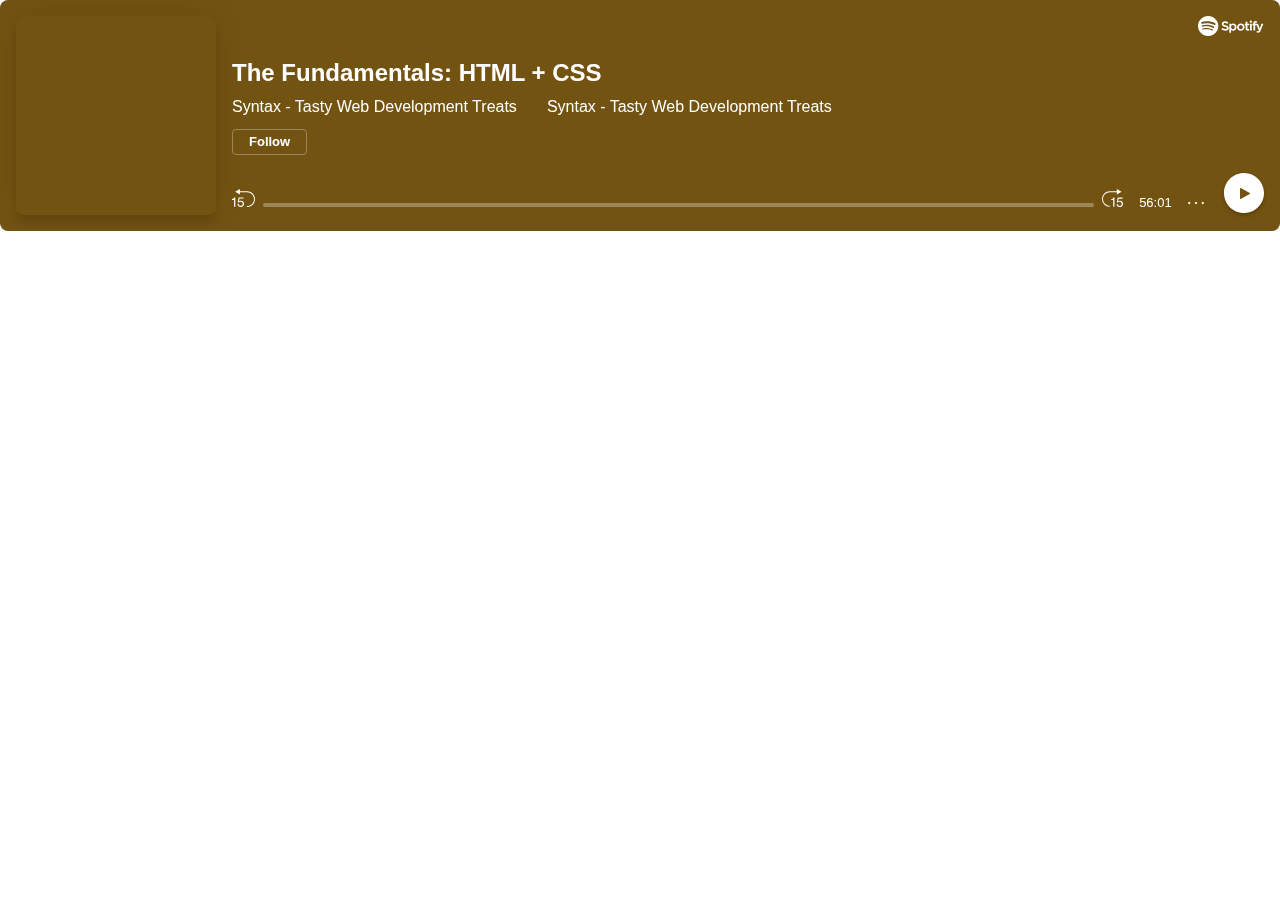
<file: img/Podcast Chanel_files/1ezdL2ivAGLwSE6Xbssxqt.html>
<!DOCTYPE html>
<!-- saved from url=(0069)https://open.spotify.com/embed-podcast/episode/1ezdL2ivAGLwSE6Xbssxqt -->
<html lang="en" dir="ltr" class="no-focus-outline"><head><meta http-equiv="Content-Type" content="text/html; charset=UTF-8"><title>Spotify | The Fundamentals: HTML + CSS</title><meta property="og:title" content="The Fundamentals: HTML + CSS"><meta property="og:type" content="music.song"><meta property="og:image" content="https://i.scdn.co/image/28df6337d6538a093fa1092a979a1f0f95f70992"><meta property="og:url" content="https://open.spotify.com/episode/1ezdL2ivAGLwSE6Xbssxqt"><link rel="icon" sizes="32x32" type="image/png" href="https://open.scdn.co/cdn/images/favicon32.a19b4f5b.png"><link rel="icon" sizes="16x16" type="image/png" href="https://open.scdn.co/cdn/images/favicon16.19fc3918.png"><meta name="viewport" content="width=device-width, initial-scale=1.0, maximum-scale=1.0, user-scalable=no"><link rel="preconnect" href="https://apresolve.spotify.com/" crossorigin=""><link rel="preconnect" href="https://www.google-analytics.com/" crossorigin=""><link rel="preconnect" href="https://i.scdn.co/" crossorigin=""><link rel="preconnect" href="https://open.scdn.co/" crossorigin=""><link rel="preload" href="https://open.scdn.co/cdn/fonts/CircularSpUIv3T-Bold.8d0a45cc.woff2" as="font" type="font/woff2" crossorigin=""><link rel="preload" href="https://open.scdn.co/cdn/fonts/spoticon_regular_2.d319d911.woff2" as="font" type="font/woff2" crossorigin=""><link rel="canonical" href="https://open.spotify.com/episode/1ezdL2ivAGLwSE6Xbssxqt"><script type="text/javascript" async="" src="./js(2)"></script><script type="text/javascript" async="" src="./analytics.js"></script><script id="config" type="application/json">{ "app_name" : "web_player_embed_podcast" }</script><script id="baba" type="application/json">[]</script><script src="./gtag.9a59c379.js"></script><script id="fb-pixel" type="application/json">{"url":"https://open.scdn.co/cdn/js/fb.83cf1e53.js"}</script><script async="" src="./js(1)"></script><script defer="" src="./embed-podcast.921e6801.js"></script><script defer="" src="./vendor_embed-podcast.ef41df7d.js"></script><style>body { margin: 0; padding: 0; background: transparent }</style><style data-emotion="css-global"></style><style data-emotion-css="19nw8s2">.css-19nw8s2{position:relative;height:231px;background-color:black;overflow:hidden;border-radius:1rem;min-width:224px;-webkit-mask-image:-webkit-radial-gradient(white,black);}@media (max-height:231px){.css-19nw8s2{height:152px;}}</style><style data-emotion-css="108x82n">.css-108x82n{position:absolute;left:0;right:0;top:0;bottom:0;background-color:#735311;z-index:0;-webkit-transition:-webkit-transform 400ms;-webkit-transition:transform 400ms;transition:transform 400ms;}</style><style data-emotion-css="93gv7b">.css-93gv7b{background-color:#735311;font-size:2rem;position:absolute;top:0;left:0;right:0;height:168px;overflow:hidden;}.css-93gv7b:before{content:'';background:rgba(0,0,0,0.6);left:0;right:0;top:0;bottom:0;position:absolute;z-index:0;}</style><style data-emotion-css="1lm6kmn">.css-1lm6kmn{display:-webkit-box;display:-webkit-flex;display:-ms-flexbox;display:flex;-webkit-flex-flow:column;-ms-flex-flow:column;flex-flow:column;-webkit-box-pack:center;-webkit-justify-content:center;-ms-flex-pack:center;justify-content:center;-webkit-align-items:start;-webkit-box-align:start;-ms-flex-align:start;align-items:start;width:268px;padding:0 2rem;position:absolute;left:0;top:0;height:168px;opacity:1;-webkit-transform:translateY(-10px);-ms-transform:translateY(-10px);transform:translateY(-10px);box-sizing:border-box;-webkit-transition:-webkit-transform 400ms ease-out,opacity 400ms ease-out;-webkit-transition:transform 400ms ease-out,opacity 400ms ease-out;transition:transform 400ms ease-out,opacity 400ms ease-out;}@media (max-width:520px){.css-1lm6kmn{width:224px;}}</style><style data-emotion-css="1j39qz5">.css-1j39qz5{color:#ffffff;font-size:3rem;font-weight:bold;line-height:3.5rem;-webkit-letter-spacing:-1.02px;-moz-letter-spacing:-1.02px;-ms-letter-spacing:-1.02px;letter-spacing:-1.02px;-webkit-touch-callout:none;-webkit-user-select:none;-khtml-user-select:none;-moz-user-select:none;-ms-user-select:none;-webkit-user-select:none;-moz-user-select:none;-ms-user-select:none;user-select:none;}@media (max-width:520px){.css-1j39qz5{font-size:2.5rem;line-height:3rem;-webkit-letter-spacing:-0.85px;-moz-letter-spacing:-0.85px;-ms-letter-spacing:-0.85px;letter-spacing:-0.85px;}}</style><style data-emotion-css="1skzwp7">.css-1skzwp7{display:inline-block;box-sizing:border-box;border:0;cursor:pointer;outline:none;text-align:center;background-color:#735311;padding:1rem 3.5rem;border-radius:2.5rem;color:#fff;font-size:1.5rem;font-weight:bold;text-transform:uppercase;-webkit-letter-spacing:1.5px;-moz-letter-spacing:1.5px;-ms-letter-spacing:1.5px;letter-spacing:1.5px;margin-top:2rem;white-space:nowrap;}</style><style data-emotion-css="snqcln">.css-snqcln{position:absolute;top:0;right:0;bottom:0;height:168px;left:298px;opacity:0;-webkit-transform:scale(0.9);-ms-transform:scale(0.9);transform:scale(0.9);-webkit-transform-origin:top right;-ms-transform-origin:top right;transform-origin:top right;-webkit-transition:-webkit-transform 800ms,opacity 800ms;-webkit-transition:transform 800ms,opacity 800ms;transition:transform 800ms,opacity 800ms;}@media (max-width:520px){.css-snqcln{left:248px;}}@media (max-width:300px){.css-snqcln{display:none;}}</style><style data-emotion-css="1o38vi0">.css-1o38vi0{opacity:0;left:64px;bottom:21px;width:152px;position:absolute;font-size:1.625rem;-webkit-transition:opacity 400ms;transition:opacity 400ms;}@media (max-width:520px){.css-1o38vi0{width:auto;left:16px;bottom:38px;right:70px;}}@media (max-width:300px){.css-1o38vi0{display:block;opacity:1;left:16px;bottom:32px;}@media (max-height:231px){.css-1o38vi0{bottom:24px;}}}</style><style data-emotion-css="bzok66">.css-bzok66{width:100%;overflow:hidden;opacity:0.8;}.css-bzok66:before,.css-bzok66:after{display:block;width:8px;top:0;bottom:0;content:'';position:absolute;z-index:2;}.css-bzok66:before{opacity:0;-webkit-transition:opacity 100ms linear;transition:opacity 100ms linear;background:linear-gradient( to right,rgb(115,83,17),rgba(115,83,17,0) );left:0;}.css-bzok66:after{opacity:0;background:linear-gradient( to left,rgb(115,83,17),rgba(115,83,17,0) );right:0;}@media (max-width:520px){.css-bzok66{width:auto;left:16px;bottom:38px;right:64px;}}@media (max-width:300px){.css-bzok66{display:block;bottom:32px;}}</style><style data-emotion-css="17ffu0r">.css-17ffu0r{white-space:nowrap;display:inline-block;line-height:2rem;}</style><style data-emotion-css="17i1bd7">.css-17i1bd7{padding:0 1rem;}</style><style data-emotion-css="8cb1wd">.css-8cb1wd{position:absolute;width:200px;left:16px;top:16px;bottom:16px;background-image:url(https://i.scdn.co/image/d63dd2b233c3268ace5f19d7583c87d539c675e8);background-size:cover;background-repeat:no-repeat;background-position:center center;border-radius:1rem;-webkit-transform-origin:bottom left;-ms-transform-origin:bottom left;transform-origin:bottom left;-webkit-transition:-webkit-transform 400ms,opacity 400ms,visibility 400ms,border-radius 400ms;-webkit-transition:transform 400ms,opacity 400ms,visibility 400ms,border-radius 400ms;transition:transform 400ms,opacity 400ms,visibility 400ms,border-radius 400ms;box-shadow:0 9px 9px 0 rgba(0,0,0,0.1),0 0 29px 0 rgba(0,0,0,0.1);opacity:1;will-change:transform,box-shadow,border-radius,opacity;-webkit-transform:scale(1) translate3d(0,0,0);-ms-transform:scale(1) translate3d(0,0,0);transform:scale(1) translate3d(0,0,0);cursor:pointer;}.css-8cb1wd:hover{opacity:0.8;}@media (max-height:231px){.css-8cb1wd{width:121px;height:121px;}}@media (max-width:520px){.css-8cb1wd{width:160px;bottom:56px;}@media (max-height:231px){.css-8cb1wd{left:8px;top:8px;width:104px;height:104px;border-radius:0.5rem;}}}@media (max-width:300px){.css-8cb1wd{left:0;right:0;margin:0 auto;width:152px;height:152px;-webkit-transform-origin:center bottom;-ms-transform-origin:center bottom;transform-origin:center bottom;-webkit-transition-delay:100ms;transition-delay:100ms;}@media (max-height:231px){.css-8cb1wd{width:96px;height:96px;border-radius:0.5rem;}}}</style><style data-emotion-css="88j27g">.css-88j27g{position:absolute;left:232px;right:16px;top:36px;bottom:56px;display:-webkit-box;display:-webkit-flex;display:-ms-flexbox;display:flex;-webkit-align-items:center;-webkit-box-align:center;-ms-flex-align:center;align-items:center;overflow:hidden;opacity:1;visibility:visible;-webkit-transform:initial;-ms-transform:initial;transform:initial;-webkit-transition:-webkit-transform 50ms,opacity 50ms,visibility 50ms;-webkit-transition:transform 50ms,opacity 50ms,visibility 50ms;transition:transform 50ms,opacity 50ms,visibility 50ms;-webkit-transition-delay:140ms;transition-delay:140ms;top:36px;}@media (max-height:231px){.css-88j27g{left:153px;}}@media (max-width:520px){.css-88j27g{left:192px;}@media (max-height:231px){.css-88j27g{left:120px;top:40px;}}}@media (max-width:300px){.css-88j27g{display:none;}}</style><style data-emotion-css="uxl0kn">.css-uxl0kn{width:100%;display:block;-webkit-touch-callout:none;-webkit-user-select:none;-khtml-user-select:none;-moz-user-select:none;-ms-user-select:none;-webkit-user-select:none;-moz-user-select:none;-ms-user-select:none;user-select:none;}</style><style data-emotion-css="1xptagh">.css-1xptagh{font-weight:bold;font-size:3rem;line-height:4rem;cursor:pointer;}@media (max-width:520px){.css-1xptagh{font-size:2rem;line-height:2.5rem;}}@media (max-height:231px){.css-1xptagh{font-size:1.625rem;line-height:2rem;}}</style><style data-emotion-css="nbdcxj">.css-nbdcxj{margin-top:1rem;font-size:2rem;line-height:2.5rem;cursor:pointer;color:rgb(255,255,255);font-weight:300;}@media (max-height:231px){.css-nbdcxj{margin-top:0.5rem;font-size:1.625rem;line-height:2rem;}}@media (max-width:520px){.css-nbdcxj{font-size:1.625rem;line-height:2rem;}}</style><style data-emotion-css="1bap12q">.css-1bap12q{margin-top:1.5rem;}@media (max-height:231px){.css-1bap12q{display:none;}}</style><style data-emotion-css="u2p06d">.css-u2p06d{box-sizing:border-box;border-radius:0.5rem;padding:0 2rem;font-size:1.625rem;font-weight:bold;line-height:3rem;border:1px solid rgb(255,255,255,0.3);}</style><style data-emotion-css="1ub7ttt">.css-1ub7ttt{position:absolute;height:40px;left:232px;right:16px;bottom:24px;}@media (max-height:231px){.css-1ub7ttt{left:153px;}}@media (max-width:520px){.css-1ub7ttt{left:16px;bottom:16px;}@media (max-height:231px){.css-1ub7ttt{left:8px;right:8px;bottom:0;}}}@media (max-width:300px){.css-1ub7ttt{right:12px;}}</style><style data-emotion-css="15ums5i">.css-15ums5i{display:-webkit-box;display:-webkit-flex;display:-ms-flexbox;display:flex;-webkit-flex-direction:row;-ms-flex-direction:row;flex-direction:row;-webkit-align-items:baseline;-webkit-box-align:baseline;-ms-flex-align:baseline;align-items:baseline;}</style><style data-emotion-css="rest3a">.css-rest3a{display:-webkit-box;display:-webkit-flex;display:-ms-flexbox;display:flex;-webkit-flex-direction:row;-ms-flex-direction:row;flex-direction:row;-webkit-flex:1;-ms-flex:1;flex:1;-webkit-align-items:baseline;-webkit-box-align:baseline;-ms-flex-align:baseline;align-items:baseline;}</style><style data-emotion-css="1rcazce">@media (max-width:300px){.css-1rcazce{display:none;}}</style><style data-emotion-css="1626588">.css-1626588{-webkit-flex:1;-ms-flex:1;flex:1;margin:0 1rem;}@media (max-width:300px){.css-1626588{margin:0;}}</style><style data-emotion-css="1dz6zpo">.css-1dz6zpo{position:relative;height:24px;top:10px;-webkit-touch-callout:none;-webkit-user-select:none;-khtml-user-select:none;-moz-user-select:none;-ms-user-select:none;-webkit-user-select:none;-moz-user-select:none;-ms-user-select:none;user-select:none;}</style><style data-emotion-css="mop6rx">.css-mop6rx{position:absolute;left:0;top:50%;margin-top:-2px;background-color:rgba(255,255,255,0.3);border-radius:0.25rem;height:4px;width:100%;overflow:hidden;}</style><style data-emotion-css="3y7sbz">.css-3y7sbz{position:absolute;left:0;top:50%;margin-top:-2px;background-color:white;border-radius:0.25rem;height:4px;width:100%;-webkit-transform:translateX(-100%);-ms-transform:translateX(-100%);transform:translateX(-100%);will-change:transform;}</style><style data-emotion-css="ea3c7k">.css-ea3c7k{position:absolute;background-color:white;border-radius:50%;top:50%;width:1rem;height:1rem;margin-left:-0.5rem;margin-top:-0.5rem;will-change:left;z-index:100;box-shadow:0 2px 2px rgba(0,0,0,0.4);cursor:pointer;-webkit-transition:opacity 200ms,-webkit-transform 200ms;-webkit-transition:opacity 200ms,transform 200ms;transition:opacity 200ms,transform 200ms;-webkit-transform:scale(0);-ms-transform:scale(0);transform:scale(0);}</style><style data-emotion-css="1pjk2ch">.css-1pjk2ch{position:relative;margin:0 1rem 0 2rem;font-size:13px;cursor:pointer;}</style><style data-emotion-css="gyp8mm">.css-gyp8mm{visibility:hidden;}</style><style data-emotion-css="461vux">.css-461vux{position:absolute;top:0;right:0;left:0;}</style><style data-emotion-css="1ay9vb9">.css-1ay9vb9{margin-right:16px;}</style><style data-emotion-css="14hhwi5">.css-14hhwi5{width:40px;height:40px;-webkit-transition:-webkit-transform 400ms;-webkit-transition:transform 400ms;transition:transform 400ms;-webkit-transform:translateY(6px) scale(1);-ms-transform:translateY(6px) scale(1);transform:translateY(6px) scale(1);}@media (max-width:520px){.css-14hhwi5{-webkit-transform:translateY(0) scale(1) !important;-ms-transform:translateY(0) scale(1) !important;transform:translateY(0) scale(1) !important;}@media (max-height:231px){.css-14hhwi5{width:30px;height:30px;}}}@media (max-width:300px){.css-14hhwi5{-webkit-transform:translateY(4px) scale(0.78) !important;-ms-transform:translateY(4px) scale(0.78) !important;transform:translateY(4px) scale(0.78) !important;}}</style><style data-emotion-css="1avw5dc">.css-1avw5dc{width:100%;height:100%;box-shadow:0 2px 4px 0 rgba(0,0,0,0.25);border-radius:50%;-webkit-transition:-webkit-transform 400ms;-webkit-transition:transform 400ms;transition:transform 400ms;}.css-1avw5dc:hover{-webkit-transform:scale(1.1);-ms-transform:scale(1.1);transform:scale(1.1);}</style><style data-emotion-css="10fihs9">.css-10fihs9{position:absolute;top:16px;right:16px;width:66px;overflow:hidden;-webkit-transition:opacity 100ms,visibility 400ms;transition:opacity 100ms,visibility 400ms;-webkit-transition-delay:200ms;transition-delay:200ms;}@media (max-width:520px){@media (max-height:231px){.css-10fihs9{top:8px;right:8px;}}}@media (max-width:300px){.css-10fihs9{width:21px;}@media (max-height:231px){.css-10fihs9{top:8px;}}}</style><style data-emotion-css="daezw4">.css-daezw4{position:absolute;height:100%;width:100%;left:0;top:0;background-color:rgb(12,12,12);opacity:0;visibility:hidden;-webkit-transform:translateY(100%);-ms-transform:translateY(100%);transform:translateY(100%);-webkit-transition:opacity 200ms 200ms ease-out,visibility 200ms 200ms,-webkit-transform 0s 400ms;-webkit-transition:opacity 200ms 200ms ease-out,visibility 200ms 200ms,transform 0s 400ms;transition:opacity 200ms 200ms ease-out,visibility 200ms 200ms,transform 0s 400ms;}</style><style data-emotion-css="l9bzet">.css-l9bzet{position:relative;height:100%;box-sizing:border-box;padding:2rem;opacity:0;-webkit-transition:opacity 200ms ease-out;transition:opacity 200ms ease-out;}@media (max-width:300px){.css-l9bzet{font-size:1.625rem;}}</style><style data-emotion-css="3oxjei">.css-3oxjei{-webkit-transform:translateY(10px);-ms-transform:translateY(10px);transform:translateY(10px);-webkit-transition:-webkit-transform 200ms ease-out;-webkit-transition:transform 200ms ease-out;transition:transform 200ms ease-out;margin:0 0 0 0;margin-right:4rem;padding:0;text-indent:0;list-style-type:none;}</style><style data-emotion-css="11ztj5k">.css-11ztj5k{display:-webkit-box;display:-webkit-flex;display:-ms-flexbox;display:flex;margin-bottom:2rem;-webkit-flex-direction:row;-ms-flex-direction:row;flex-direction:row;line-height:3rem;}@media (max-width:300px){.css-11ztj5k{margin-bottom:1.5rem;}}@media (max-height:231px){.css-11ztj5k{margin-bottom:1rem;}}</style><style data-emotion-css="1ua32i0">.css-1ua32i0{padding-right:1rem;}.css-1ua32i0 > svg{height:3rem;width:3rem;vertical-align:top;}</style><style data-emotion-css="1axrw5q">.css-1axrw5q{overflow-x:hidden;white-space:nowrap;text-overflow:ellipsis;-webkit-flex:1;-ms-flex:1;flex:1;}</style><style data-emotion-css="rriwma">.css-rriwma{cursor:pointer;}.css-rriwma:hover{-webkit-text-decoration:underline;text-decoration:underline;}</style><style data-emotion-css="lnackg">.css-lnackg{position:relative;overflow-x:hidden;-webkit-flex:1;-ms-flex:1;flex:1;}</style><style data-emotion-css="fnnnv6">.css-fnnnv6{opacity:1;visibility:visible;-webkit-transition:-webkit-transform 200ms ease-out,opacity 200ms ease-out,visibility 200ms ease-out;-webkit-transition:transform 200ms ease-out,opacity 200ms ease-out,visibility 200ms ease-out;transition:transform 200ms ease-out,opacity 200ms ease-out,visibility 200ms ease-out;-webkit-transition-delay:200ms;transition-delay:200ms;}</style><style data-emotion-css="10rngnl">.css-10rngnl{position:absolute;top:0;opacity:0;max-width:100%;visibility:hidden;-webkit-transition:opacity 200ms ease-out,visibility 200ms;transition:opacity 200ms ease-out,visibility 200ms;-webkit-transition-delay:0ms;transition-delay:0ms;}</style><style data-emotion-css="1veqkk6">.css-1veqkk6{height:3rem;width:3rem;color:white;right:2rem;top:2rem;position:absolute;cursor:pointer;}</style><style data-styled="active" data-styled-version="5.1.1"></style><style data-emotion="css"></style></head><body><div id="root"><div class="css-19nw8s2 e70pa3m2"><div class="css-108x82n e70pa3m0"></div><div class="css-19nw8s2 e70pa3m2"><div class="css-93gv7b e1x1s95v0"><div aria-hidden="true" class="css-1lm6kmn e1x1s95v1"><div class="css-1j39qz5 e1x1s95v3">Listen to more free podcasts on Spotify.</div><button id="cta-button" aria-label="Start listening" class="css-1skzwp7 e1x1s95v2">Start listening</button></div><div aria-hidden="true" class="css-snqcln e1x1s95v4"><div></div></div></div><div class="css-108x82n e70pa3m0"></div><div aria-hidden="true" dir="auto" class="css-1o38vi0 e1yscku3"><div class="css-1wi03q0 eguvk3k0"><span class="css-1wucf3q eguvk3k1"><span>The Fundamentals: HTML + CSS<span class="css-17i1bd7 e1yscku7">•</span>Syntax - Tasty Web Development Treats</span><span aria-hidden="true" style="margin-left: 30px; margin-right: 30px; visibility: visible;">The Fundamentals: HTML + CSS<span class="css-17i1bd7 e1yscku7">•</span>Syntax - Tasty Web Development Treats</span></span></div></div><div aria-label="Podcast episode cover art" class="css-8cb1wd e1yscku0"></div><div aria-hidden="false" class="css-88j27g e1yscku1"><div class="css-uxl0kn e1yscku2"><h1 dir="auto" tabindex="0" class="css-1xptagh e1yscku4"><span width="0"><span><span>The Fundamentals:</span><br><span>HTML + CSS</span></span><span style="position:fixed;visibility:hidden;top:0;left:0">…</span></span></h1><h2 dir="auto" tabindex="0" class="css-nbdcxj e1yscku5"><div class="css-1wi03q0 eguvk3k0"><span class="css-1cbs1fw eguvk3k1"><span>Syntax - Tasty Web Development Treats</span><span aria-hidden="true" style="margin-left: 30px; margin-right: 30px; visibility: visible;">Syntax - Tasty Web Development Treats</span></span></div></h2><div class="css-1bap12q e1yscku6"><button tabindex="0" aria-label="Follow" class="css-u2p06d e122c3p20">Follow</button></div></div></div><div class="css-1ub7ttt e70pa3m3"><div class="css-15ums5i enwhali0"><div class="css-rest3a enwhali1"><div dir="ltr" class="css-rest3a enwhali1"><div tabindex="0" class="css-1rcazce enwhali7"><button aria-label="Skip back 15 seconds" class="Rewind15___StyledButton-uqv1rz-0 ifOSrV"><svg width="23" height="18"><title>Skip back 15 seconds</title><g fill="none" fill-rule="evenodd"><path d="M1.463 9.542c-.383.295-.871.45-1.463.468v.91h2.051v6.829h1.255V8.402H2.182a1.867 1.867 0 0 1-.719 1.14zm9.69 2.967a2.71 2.71 0 0 0-.967-.62 3.5 3.5 0 0 0-1.796-.171 2.81 2.81 0 0 0-1.033.39c-.156.095-.291.21-.405.342l.601-2.86h4.012V8.402H6.677l-1.006 4.785 1.163.435a2.296 2.296 0 0 1 1.841-.883c.297 0 .569.046.816.138.249.092.464.227.648.401.183.177.326.39.43.64.105.25.158.539.158.864 0 .29-.05.558-.15.804-.1.247-.24.46-.418.64-.18.18-.394.318-.647.415a2.333 2.333 0 0 1-.836.144c-.304 0-.579-.05-.823-.151a2.089 2.089 0 0 1-.64-.409 1.94 1.94 0 0 1-.438-.612 2.327 2.327 0 0 1-.203-.752l-1.162.29a2.93 2.93 0 0 0 .987 1.944c.283.25.619.45 1.006.6.388.15.812.225 1.274.225.514 0 .976-.084 1.385-.25.41-.167.758-.394 1.046-.679.287-.286.507-.62.66-1.002.152-.382.229-.789.229-1.22 0-.474-.074-.903-.222-1.286a2.824 2.824 0 0 0-.622-.975zm3.806-10.227H7.923V0L3.136 2.789l4.787 2.79V3.295h7.036c3.88 0 7.036 3.07 7.036 6.845 0 3.774-3.156 6.845-7.036 6.845V18C19.393 18 23 14.474 23 10.14c0-4.332-3.607-7.858-8.04-7.858z" fill="currentColor" fill-rule="evenodd"></path><path d="M0 0h23v18H0z"></path></g></svg></button></div><div class="css-1626588 enwhali2"><div class="css-1dz6zpo emd42s50"><div class="css-mop6rx emd42s51"><div id="progress-bar-line" style="transform:translateX(-100%)" class="css-3y7sbz emd42s52"></div></div><div id="progress-bar-slider" style="left:0%" class="css-ea3c7k emd42s53"></div></div></div><div tabindex="0" class="css-1rcazce enwhali7"><button aria-label="Skip forward 15 seconds" class="FastForward15___StyledButton-sc-1ry69x-0 bPBeoO"><svg width="21" height="18"><title>Skip forward 15 seconds</title><g fill="none" fill-rule="evenodd"><path d="M7.897 3.264h6.91v2.26l4.7-2.761L14.808 0v2.26h-6.91C3.543 2.26 0 5.752 0 10.043s3.543 7.783 7.897 7.783v-1.004c-3.81 0-6.91-3.041-6.91-6.779s3.1-6.779 6.91-6.779zm2.757 6.438c-.376.29-.855.445-1.437.462v.901h2.015v6.763h1.232V8.572H11.36c-.094.462-.33.838-.706 1.13zm10.125 3.903a2.788 2.788 0 0 0-.61-.966 2.65 2.65 0 0 0-.95-.614 3.412 3.412 0 0 0-1.237-.214c-.171 0-.347.015-.527.045a2.837 2.837 0 0 0-1.013.384 1.693 1.693 0 0 0-.398.34l.59-2.833h3.94V8.572h-4.8l-.988 4.739 1.142.43a2.19 2.19 0 0 1 .764-.632c.312-.162.66-.242 1.046-.242.29 0 .558.046.801.138a1.812 1.812 0 0 1 1.06 1.031c.102.248.153.533.153.856 0 .287-.049.552-.147.796a1.902 1.902 0 0 1-.41.633 1.782 1.782 0 0 1-.635.412 2.27 2.27 0 0 1-.821.143c-.3 0-.57-.05-.809-.15-.24-.1-.449-.234-.628-.404a1.928 1.928 0 0 1-.43-.607 2.337 2.337 0 0 1-.2-.744l-1.141.287a2.92 2.92 0 0 0 .969 1.927c.278.248.607.445.988.593.381.148.798.222 1.252.222a3.56 3.56 0 0 0 1.36-.248c.402-.166.744-.39 1.026-.673.283-.282.499-.613.649-.992A3.27 3.27 0 0 0 21 14.879a3.601 3.601 0 0 0-.221-1.274z" fill="currentColor" fill-rule="evenodd"></path><path d="M0 0h21v18H0z"></path></g></svg></button></div></div><div aria-label="57 min left|%minutes_remaining% mins left" dir="ltr" class="css-1pjk2ch enwhali4"><div class="css-gyp8mm enwhali5">-00:00</div><div class="css-461vux enwhali6">56:01</div></div></div><button class="css-1ay9vb9 enwhali8"><svg id="d9d36573-8003-4c15-a7dc-89c12dde53c7" style="vertical-align:middle" data-name="Icons" xmlns="http://www.w3.org/2000/svg" width="24" height="24" viewBox="0 0 24 24"><title>Icon More</title><path d="M12,11.25a.75.75,0,1,0,.75.76A.74.74,0,0,0,12,11.25Z" fill="currentColor" stroke="currentColor" stroke-miterlimit="10"></path><path d="M5.25,11.25A.75.75,0,1,0,6,12,.74.74,0,0,0,5.25,11.25Z" fill="currentColor" stroke="currentColor" stroke-miterlimit="10"></path><path d="M18.75,11.25a.75.75,0,1,0,.75.76A.74.74,0,0,0,18.75,11.25Z" fill="currentColor" stroke="currentColor" stroke-miterlimit="10"></path></svg></button><div class="css-14hhwi5 enwhali3"><button id="play-button" aria-label="Play" class="css-1avw5dc e1hqclm40"><svg viewBox="0 0 40 40" version="1.1"><title id="title">Play</title><g id="Page-1" stroke="none" stroke-width="1" fill="none" fill-rule="evenodd"><g id="Artboard" fill="#FFFFFF"><path d="M20,40 C8.954305,40 0,31.045695 0,20 C0,8.954305 8.954305,0 20,0 C31.045695,0 40,8.954305 40,20 C40,31.045695 31.045695,40 20,40 Z M16.7581405,25.9338517 L25.7471601,20.9226438 C26.08428,20.7347479 26.08428,20.2652521 25.7471601,20.0773562 L16.7581405,15.0661483 C16.4210207,14.8782524 16,15.1130003 16,15.4887921 L16,25.5112079 C16,25.8869997 16.4210207,26.1217476 16.7581405,25.9338517 Z" id="Play.svg"></path></g></g></svg></button></div></div></div><button aria-label="Play on Spotify" class="css-10fihs9 e70pa3m1" dir="ltr"><svg width="66px" height="20px" viewBox="0 0 66 20"><path d="M10.16 0C4.552 0 0 4.464 0 9.964c0 5.512 4.552 9.965 10.16 9.965 5.62 0 10.16-4.465 10.16-9.965C20.334 4.464 15.78 0 10.16 0zm4.662 14.381a.638.638 0 0 1-.874.202c-2.392-1.428-5.39-1.75-8.935-.964-.34.071-.68-.13-.752-.464a.616.616 0 0 1 .473-.738c3.872-.87 7.199-.5 9.87 1.107.315.178.412.56.218.857zm1.25-2.714a.812.812 0 0 1-1.093.262c-2.73-1.655-6.894-2.131-10.123-1.167-.425.119-.862-.107-.984-.512a.768.768 0 0 1 .534-.964c3.69-1.096 8.28-.572 11.423 1.321.352.214.474.69.243 1.06zm.11-2.834C12.903 6.93 7.501 6.75 4.37 7.68a.96.96 0 0 1-1.19-.62c-.157-.488.134-1.011.632-1.166 3.593-1.072 9.565-.857 13.328 1.333a.92.92 0 0 1 .328 1.274.934.934 0 0 1-1.287.333zM27.652 9.202c-1.76-.404-2.063-.702-2.063-1.31 0-.57.546-.952 1.36-.952.788 0 1.577.298 2.403.893.024.024.06.024.085.024.036 0 .06-.024.073-.047l.862-1.191a.111.111 0 0 0-.025-.155c-.983-.774-2.088-1.143-3.374-1.143-1.894 0-3.217 1.12-3.217 2.715 0 1.714 1.14 2.321 3.12 2.785 1.675.381 1.966.703 1.966 1.262 0 .631-.57 1.024-1.493 1.024-1.02 0-1.857-.333-2.792-1.13-.024-.025-.06-.025-.085-.025-.036 0-.06.012-.073.036l-.959 1.12c-.036.047-.036.118.012.154a5.806 5.806 0 0 0 3.873 1.452c2.039 0 3.362-1.095 3.362-2.785-.024-1.429-.886-2.215-3.035-2.727zM35.288 7.5c-.886 0-1.615.345-2.21 1.048v-.786a.108.108 0 0 0-.109-.107h-1.566c-.06 0-.109.047-.109.107v8.762c0 .06.049.107.11.107h1.565c.06 0 .11-.048.11-.107v-2.762c.594.655 1.323.976 2.209.976 1.639 0 3.314-1.238 3.314-3.619 0-2.369-1.675-3.619-3.314-3.619zm1.48 3.619c0 1.214-.764 2.048-1.844 2.048s-1.882-.881-1.882-2.048.813-2.048 1.882-2.048c1.068 0 1.845.858 1.845 2.048zM42.862 7.5c-2.112 0-3.775 1.607-3.775 3.643 0 2.024 1.651 3.607 3.751 3.607 2.124 0 3.787-1.595 3.787-3.631 0-2.024-1.65-3.619-3.763-3.619zm0 5.69c-1.128 0-1.978-.892-1.978-2.059 0-1.179.825-2.036 1.954-2.036 1.13 0 1.99.893 1.99 2.072 0 1.166-.825 2.023-1.966 2.023zM51.153 7.643H49.43V5.917a.108.108 0 0 0-.11-.107h-1.566c-.06 0-.109.047-.109.107v1.738h-.752c-.061 0-.11.047-.11.107v1.321c0 .06.049.107.11.107h.752v3.429c0 1.381.704 2.083 2.088 2.083.558 0 1.032-.119 1.469-.357.036-.024.06-.06.06-.095v-1.262c0-.036-.024-.071-.048-.095a.092.092 0 0 0-.11 0 1.943 1.943 0 0 1-.922.214c-.51 0-.728-.226-.728-.726V9.202h1.724c.06 0 .109-.047.109-.107V7.762c-.024-.06-.073-.12-.134-.12zM57.174 7.655V7.44c0-.63.243-.904.79-.904.327 0 .594.06.885.154.037.012.073 0 .11-.011.024-.024.048-.06.048-.096V5.286a.115.115 0 0 0-.085-.107A4.285 4.285 0 0 0 57.612 5c-1.457 0-2.222.798-2.222 2.321v.322h-.753c-.06 0-.121.047-.121.107v1.333c0 .06.048.107.121.107h.753v5.286c0 .06.048.107.109.107h1.566c.06 0 .11-.047.11-.107V9.202h1.468l2.246 5.286c-.255.56-.51.667-.85.667-.28 0-.57-.084-.862-.238-.024-.012-.06-.012-.097-.012-.024.012-.06.035-.073.06l-.534 1.142c-.024.06 0 .12.049.143a3.33 3.33 0 0 0 1.675.417c1.165 0 1.796-.536 2.367-1.953l2.731-6.904a.114.114 0 0 0-.012-.108.111.111 0 0 0-.097-.047h-1.639c-.048 0-.097.035-.11.071l-1.674 4.69-1.797-4.69c-.012-.047-.06-.071-.11-.071h-2.682zM53.69 7.643h-1.566c-.06 0-.109.047-.109.107v6.726c0 .06.049.107.11.107h1.565c.061 0 .11-.047.11-.107V7.762c0-.06-.049-.12-.11-.12zM52.901 4.583c-.619 0-1.129.5-1.129 1.107 0 .608.51 1.108 1.13 1.108.618 0 1.128-.5 1.128-1.108 0-.607-.497-1.107-1.129-1.107z" fill="currentColor" fill-rule="evenodd"></path></svg></button></div><div class="css-daezw4 e18ys0h90"><div class="css-l9bzet e18ys0h92"><ul class="css-3oxjei e18ys0h93"><li class="css-11ztj5k e18ys0h94"><button aria-hidden="true" class="css-1ua32i0 e18ys0h98"><svg id="edb699df-f28f-42ef-b3f4-7e31d591824f" data-name="Icons" xmlns="http://www.w3.org/2000/svg" width="24" height="24" viewBox="0 0 24 24"><title>Spotify Logo</title><path fill="currentColor" fill-rule="evenodd" d="M18.51,10.85a.87.87,0,0,1-.39-.09A17,17,0,0,0,6.24,9.56a.87.87,0,0,1-.45-1.68A18.69,18.69,0,0,1,18.9,9.2a.87.87,0,0,1-.39,1.65Zm-.43,2.53a.87.87,0,0,1-1.17.37,13.71,13.71,0,0,0-10.09-1,.87.87,0,0,1-.48-1.67,15.45,15.45,0,0,1,11.37,1.14A.87.87,0,0,1,18.08,13.38Zm-1.2,3a.87.87,0,0,1-1.18.33,10.47,10.47,0,0,0-8.28-.84.87.87,0,0,1-.53-1.66,12.22,12.22,0,0,1,9.66,1A.87.87,0,0,1,16.88,16.42ZM12,2A10,10,0,1,0,22,12,10,10,0,0,0,12,2Z"></path></svg></button><div class="css-1axrw5q e18ys0h96"><a dir="auto" class="css-rriwma e18ys0h95">Play on Spotify</a></div></li><li class="css-11ztj5k e18ys0h94"><button aria-hidden="true" class="css-1ua32i0 e18ys0h98"><svg id="aca6f55b-5455-4fa2-96d5-18fbbdcb22d0" data-name="Icons" xmlns="http://www.w3.org/2000/svg" width="24" height="24" viewBox="0 0 24 24"><title>Icon Add Follow</title><line x1="21" y1="18.5" x2="14" y2="18.5" fill="none" stroke="currentColor" stroke-miterlimit="10"></line><line x1="17.5" y1="22" x2="17.5" y2="15" fill="none" stroke="currentColor" stroke-miterlimit="10"></line><path d="M15.52,15.29l-.69-.39a1,1,0,0,1-.32-1.63l.53-.56.13-.13A5.72,5.72,0,0,0,17,8.51,5.27,5.27,0,0,0,12,3,5.27,5.27,0,0,0,7,8.51a5.72,5.72,0,0,0,1.83,4.06l.13.13.53.56a1,1,0,0,1-.32,1.63L6,16.7a5,5,0,0,0-1.87,1.84,5.53,5.53,0,0,0-.65,2.94V22" fill="none" stroke="currentColor" stroke-miterlimit="10"></path></svg></button><div class="css-1axrw5q e18ys0h96"><a dir="auto" class="css-rriwma e18ys0h95">Follow on Spotify</a></div></li><li class="css-11ztj5k e18ys0h94"><button aria-hidden="true" class="css-1ua32i0 e18ys0h98"><svg id="3e27f204-f440-4acb-9e8a-17de2e179ae4" data-name="Icons" xmlns="http://www.w3.org/2000/svg" width="24" height="24" viewBox="0 0 24 24"><title>Icon Link</title><path d="M13.31,10.87a3.8,3.8,0,0,1,0,5.36L9.75,19.8a3.94,3.94,0,0,1-5.55,0h0a3.94,3.94,0,0,1,0-5.55L7,11.41" fill="none" stroke="currentColor" stroke-linecap="round" stroke-linejoin="round"></path><path d="M10.69,13.13a3.8,3.8,0,0,1,0-5.36L14.25,4.2a3.94,3.94,0,0,1,5.55,0h0a3.94,3.94,0,0,1,0,5.55L17,12.58" fill="none" stroke="currentColor" stroke-linecap="round" stroke-linejoin="round"></path></svg></button><div class="css-lnackg e18ys0h97"><div class="css-fnnnv6 e18ys0h99"><div class="css-1axrw5q e18ys0h96"><a dir="auto" class="css-rriwma e18ys0h95">Copy link</a></div></div><div class="css-10rngnl e18ys0h910"><div class="css-1axrw5q e18ys0h96">Copied to clipboard</div></div></div></li></ul><div class="css-1veqkk6 e18ys0h91"><svg id="6c5870dd-b3c9-481d-8176-d409bd2d68e4" data-name="Icons" xmlns="http://www.w3.org/2000/svg" width="24" height="24" viewBox="0 0 24 24"><title>Close X</title><path d="M4.93,4.93,19.07,19.07m-14.14,0L19.07,4.93" fill="none" stroke="currentColor" stroke-miterlimit="10"></path></svg></div><a dir="auto" class="OverflowMenu___StyledLink-sc-4gpfcm-0 gEPQqG css-rriwma e18ys0h95">Cookie policy</a></div></div></div></div><script data-testid="preloaded-state">window.__PRELOADED_STATE__ = {"data":{"audio_preview_url":"https://p.scdn.co/mp3-preview/1687a1fe2684aa7e93fb374891957ebe9a953190","id":"1ezdL2ivAGLwSE6Xbssxqt","name":"The Fundamentals: HTML + CSS","uri":"spotify:episode:1ezdL2ivAGLwSE6Xbssxqt","description":"In this episode of Syntax, Scott and Wes talk about the “fundamentals” of web development and what you need to know - HTML, CSS foundations and more! Sentry - Sponsor If you want to know what’s happening with your errors, track them with Sentry. Sentry is open-source error tracking that helps developers monitor and fix crashes in real time. Cut your time on error resolution from five hours to five minutes. It works with any language and integrates with dozens of other services. Syntax listeners can get two months for free by visiting Sentry and using the coupon code “tastytreat”. Freshbooks - Sponsor Get a 30 day free trial of Freshbooks at Freshbooks and put SYNTAX in the “How did you hear about us?” section. Show Notes 1:54 - Learning fundamentals vs framework specialists  Learning vs getting a job Abstractions work well until they don’t and you need to debug them  HTML 7:58 - Semantic markup 9:15 - Accessibility basics 9:57 - Attributes CSS 16:13 - Specificity 22:42 - Selectors 24:52 - Layouts 27:53 - Box model 32:50 - Positioning 36:42 - Forms and inputs 40:45 - Block vs inline vs inline-block 43:09 - Sizing units 44:40 - Typography 47:53 - Media Queries Links  Interviewing candidates with a lack of fundamentals - Tweet Jean-Philippe Sirois Tweet Syntax 72: Accessibility Syntax 107: Hasty Treat - CSS Units  ××× SIIIIICK ××× PIIIICKS ×××  Scott: I Think You Should Leave with Tim Robinson Wes: Forearm Forklift Lifting and Moving Straps  Shameless Plugs  Scott’s new course - “Debugging and Dev Tools” Wes’ courses - Use the coupon code ‘Syntax’ for $10 off!  Tweet us your tasty treats!  Scott’s Instagram LevelUpTutorials Instagram Wes’ Instagram Wes’ Twitter Wes’ Facebook Scott’s Twitter Make sure to include @SyntaxFM in your tweets ","language":"en","type":"episode","duration_ms":3361776,"explicit":false,"release_date":"2019-07-03","release_date_presicion":"DAY","resume_point":{"resume_position_ms":0},"is_playable":true,"images":[{"url":"https://i.scdn.co/image/28df6337d6538a093fa1092a979a1f0f95f70992","width":640,"height":640},{"url":"https://i.scdn.co/image/d63dd2b233c3268ace5f19d7583c87d539c675e8","width":300,"height":300},{"url":"https://i.scdn.co/image/666111885b8a24ee4efb803de6673f0fe180b612","width":64,"height":64}],"show":{"id":"4kYCRYJ3yK5DQbP5tbfZby","uri":"spotify:show:4kYCRYJ3yK5DQbP5tbfZby","type":"show","name":"Syntax - Tasty Web Development Treats","description":"A Tasty Treat Podcast for Web Developers","explicit":false,"publisher":"Wes Bos and Scott Tolinski","images":[{"url":"https://i.scdn.co/image/28df6337d6538a093fa1092a979a1f0f95f70992","width":640,"height":640},{"url":"https://i.scdn.co/image/d63dd2b233c3268ace5f19d7583c87d539c675e8","width":300,"height":300},{"url":"https://i.scdn.co/image/666111885b8a24ee4efb803de6673f0fe180b612","width":64,"height":64}],"media_type":"audio","is_playable":true,"sharingInfo":{},"external_urls":{"spotify":"https://open.spotify.com/show/4kYCRYJ3yK5DQbP5tbfZby"}},"sharingInfo":{"shareUrl":"https://open.spotify.com/episode/1ezdL2ivAGLwSE6Xbssxqt?si=C_U-__sQTHCx8cafrFFAmA","shareId":"C_U-__sQTHCx8cafrFFAmA"},"external_urls":{"spotify":"https://open.spotify.com/episode/1ezdL2ivAGLwSE6Xbssxqt"},"unencryptedAudioUrl":"https://anon-podcast.scdn.co/1687a1fe2684aa7e93fb374891957ebe9a953190","isPreview":false,"topImages":["https://i.scdn.co/image/853937e5a266c095be39511e97afbb333192cb5c","https://i.scdn.co/image/9a05e6eb5c8b5ee87c38bfea3afa536cb58f3d06","https://i.scdn.co/image/5201748440f2a8b53ed979e7c9aabcc53d601d1d","https://i.scdn.co/image/8b8198c05a005d73e43ebef2605b8c2d0d5f6850","https://i.scdn.co/image/357bf5c861ac2ac4b576e8ae0e7845ee1e9e6eac","https://i.scdn.co/image/14c129e63f97ccba8348c8315165146f185d797b","https://i.scdn.co/image/cf81a64c12631dfef322379c59c8331c754e4ba7","https://i.scdn.co/image/155f1dc57158e8214a137eb63d15e00875f148ac","https://i.scdn.co/image/c75a2524f423762fe16e1ea999379b852a5aedbd","https://i.scdn.co/image/6f9fd08f22201835f6d4aaa8831b38a069073245","https://i.scdn.co/image/5d251c75500e653db04ed0e32c1c5230a0c29394","https://i.scdn.co/image/a67daab006339e3ea35c55217862e5894a746dfd","https://i.scdn.co/image/22a3678bdfbeb462db56fdb572b5426a86124358","https://i.scdn.co/image/8c56c712f5227abee49a539a2e9c818f09c4e2d2","https://i.scdn.co/image/023795389dcd5f561dac6c68f3f8f44e9b626a36","https://i.scdn.co/image/445f81443753f166194f087fd2174d48eebfc353","https://i.scdn.co/image/ee254d8fc3ceb63baff8901a8a5440fae9740d05","https://i.scdn.co/image/38aba61936a5ad448e7157c622e9df8b227ad32c","https://i.scdn.co/image/fb7785c7e8842e26edcc8706b9d3560ac0914430","https://i.scdn.co/image/044942fe933db657ce45967318eed2df80e82799"],"following":false,"isMobile":true,"backgroundColor":"#735311","followState":"use deeplink"},"settings":{"session":{"clientId":"1866a","accessToken":"BQDQFbaVuDmu7N-7IjvJG1957Y-T9NUqp7hsLp_4mbeqJU4-uoiB5LqVNQXku50kU2M0vZpUxrxhOaYTyBY","accessTokenExpirationTimestampMs":1596776668288,"isAnonymous":true},"strings":{"album":"Album","albums":"Albums","single":"Single","compilation":"Compilation","ep":"EP","shows":"Shows","podcasts":"Podcasts","appears_on":"Appears On","artist":"Artist","artists":"Artists","audio_preview_not_available":"The 30 second audio preview for this track is not available in your country","embed_episode_preview_not_available":"This episode preview clip is not available","by":"By","by_artist":"By %artist%","by_user":"By %user%","browse":"Browse","close":"Close","close_button_action":"Close","choice_modal_title":"Do you have the Spotify app?","choice_modal_button_download":"No, get the app","choice_modal_button_play":"Yes, open the app","compilations":"Compilations","concerts.label":"Concerts","concerts_hub_header":"See concerts near you\nby artists you love.","concerts_hub_subheader":"Download the Spotify app to get recommendations just for you.","concerts_hub_popular":"Popular Near You","concerts_hub_popular_empty":"We couldn't find concerts in %location%.","concerts_hub_loc_not":"Not in %location%?","concerts_hub_loc_change":"%open_link_tag%Change your location%close_link_tag% in the app.","concerts_hub_never_miss":"Never miss another show.","concerts_hub_find":"Find concert recommendations in the Browse tab.","concert":"concert","concert_find_tickets":"Find tickets","concert_lineup":"The Lineup","concert_monthly_listeners":"%num_monthly_listeners% monthly listeners","concert_headliner":"Headliner","concert_sample":"Popular Songs","concert_albums":"Albums by these Artists","concert_upcoming":"Upcoming concerts","concert_title_01":"%a1%","concert_title_02":"%a1% with %a2%","concert_title_03":"%a1% with %a2% and %a3%","concert_title_04":"%a1% with %a2%, %a3%, and %n% more","concert_expired_notice":"This concert already happened. Check out %open_link_tag%upcoming concerts%close_link_tag% near you for recommendations.","content_available_iphone_android":"This content is only available in the Spotify clients for iPhone and Android","concerts.header.other":"Other Locations","concerts.header.near_location":"Near {0}","concerts.button.change_location":"Change","concerts.input.search_placeholder":"Search by city","concert.text.monthlyListeners":"Monthly Listeners","concert.label.headliner":"Headliner","concert.button.more":"More","concert.button.less":"Less","concert.header.recommendation":"Recommended For You","concert.header.see_lineup":"The Lineup","concert.header.upcoming_concerts_empty":"Want to see more concerts in your area? Check out your concerts section.","concert.button.upcoming_concerts_hub_link":"See More Concerts","concert.error.concert_not_found_title":"We couldn't find the concert you're looking for.","concert.header.partner_attribution":"Sold on {0}","concert.header.partner_price_attribution":"From {0} on {1}","concert.header.partner_songkick_attribution":"Available on {0}","concert.header.details":"Details","concert.header.date_past":"This concert already happened. Check out <a href=\"spotify:app:concerts\"> upcoming concerts</a> in the Browse section.","concert.button.see_tickets":"Find Tickets","concert.error.no_locations_found_subtitle":"We could not find the location you're looking for.","concert.error.general_error_title":"There was an error requesting data.","concert.header.entity_title_1":"{0}","concert.header.entity_title_2":"{0} with {1}","concert.header.entity_title_3":"{0} with {1} and {2}","concert.header.entity_title_4":"{0} with {1}, {2} and {3}","concert.header.entity_title_more":"{0} with {1}, {2}, {3} and {4} more...","concert.header.upcoming_concert_title_1":"{0}","concert.header.upcoming_concert_title_2":"{0} & {1}","concert.header.upcoming_concert_title_3":"{0}, {1} & {2}","concert.header.upcoming_concert_title_4":"{0}, {1}, {2} & {3}","concert.header.upcoming_concert_title_more":"{0}, {1}, {2}, and {3} more...","concerts.error.no_concerts_found_title":"We couldn't find concerts in your location.","concerts.error.no_concerts_found_message":"We couldn't find concerts in {0}.","concerts.default_location":"Your Location","concerts.recommended":"Recommended","artist.concerts.no_near_you":"This artist has no upcoming concerts near you.","artist.concerts":"Concerts","artist.concerts.error.not_found":"This artist has no concert listings.","artist.concerts.footer_text":"To see more concerts by artists you love, <a href=\"spotify:app:concerts\" data-section-id=\"footer\"> browse all concerts</a>.","artist.concerts.no_near_location":"This artist has no upcoming concerts near {0}.","concert.button.cancel_location_change":"Cancel","cookie_notice":"We and %open_cookies_vendor_tag%our partners%close_cookies_vendor_tag% use cookies to personalize your experience, to show you ads based on your interests, and for measurement and analytics purposes. By using our website and our services, you agree to our use of cookies as described in our %open_cookies_policy_tag%Cookie Policy%close_cookies_policy_tag%.","cookie_notice_link":"Cookie Policy.","download_spotify":"Download Spotify","browser_support_notice":"This browser doesn't support Spotify Web Player. %open_support_link_tag%Switch browsers%close_support_link_tag% or %open_download_link_tag%download Spotify%close_download_link_tag% for your desktop.","browser_upgrade_notice":"Spotify no longer supports this version of {0}. Please update your browser for uninterrupted listening.","embed_code":"Embed code","embed_by":"by","embed_notice":"By embedding you agree to the %open_link_tag%Terms%close_link_tag%","embed_share":"Share","share_link":"Share Link","embed_share_whatsapp":"Share on Whatsapp","embed_share_facebook":"Share on Facebook","embed_share_messenger":"Share on Messenger","embed_share_twitter":"Share on Twitter","embed_success_share_embed":"Embed code copied to clipboard","embed_success_share_link":"Copied to clipboard","embed_listen_on_spotify":"Listen on Spotify","embed_remove_track":"Remove track","embed_save_track":"Save track","embed_remove_album":"Remove album","embed_save_album":"Save album","embed_unfollow_playlist":"Unfollow playlist","embed_follow_playlist":"Follow playlist","embed_unfollow_artist":"Unfollow artist","embed_follow_artist":"Follow artist","embed_remove":"Remove","embed_save":"Save","embed_more":"More","embed_share_link":"Share link","embed_share_embed":"Copy embed code","embed_preview":"Preview","embed_save_confirmation":"You have saved '{0}'","embed_play":"Play","embed_pause":"Pause","embed_save_location":"You can find it in %open_link_tag%your Spotify library%close_link_tag%","embed_listen_to_full_track":"Listen to the full song%line_break%on %begin_highlight%Spotify%end_highlight%","embed_listen_to_full_album":"Listen to the full album%line_break%on %begin_highlight%Spotify%end_highlight%","embed_listen_to_full_playlist":"Listen to the full playlist%line_break%on %begin_highlight%Spotify%end_highlight%","embed_listen_to_full_artist":"Listen to full songs%line_break%on %begin_highlight%Spotify%end_highlight%","embed_listen_to_full_show":"Listen to your favorite podcasts%line_break%on %begin_highlight%Spotify%end_highlight%","embed_listen_to_full_episode":"Listen to your favorite podcasts%line_break%on %begin_highlight%Spotify%end_highlight%","embed_sign_up":"Sign Up Free","embed_login":"Log In","embed_track_not_available":"This track is not available in your country","spe.pause":"Pause","spe.play":"Play","spe.playback-control.skip-forward-15":"Skip forward 15 seconds","spe.playback-control.skip-backward-15":"Skip back 15 seconds","spe.open_spotify":"Open Spotify","spe.listen_to_more_free_podcasts":"Listen to more free podcasts on Spotify.","spe.listen_to_the_full_podcast":"Listen to the full podcast on Spotify.","spe.podcast_cover_art":"Podcast episode cover art","spe.start_listening":"Start listening","spe.episode.time_remaining":"%minutes_remaining% min left|%minutes_remaining% mins left","spe.episode.played":"Played","spe.copy_link":"Copy link","spe.cookie_policy":"Cookie policy","spe.error_heading":"Something went wrong","spe.error_body":"Try again later.","episode.page-title":"Spotify – {0}","episode.description-title":"Episode Description","episode.play":"PLAY","episode.pause":"PAUSE","episode.resume":"RESUME","episode.played":"Played","episode.finished":"Finished","episode.time_left":{"one":"{0} min left","other":"{0} mins left"},"episode.length":"{0} min","episode.time_remaining":"%minutes_remaining% min left|%minutes_remaining% mins left","episodes":"Episodes","episode_date_format":"%month%/%day%/%year%","featured_on":"Featured on %album%","filter":"Filter","follow":"Follow","follow_on_spotify":"Follow on Spotify","followers":"Followers","following":"Following","follows_you":"Follows you","likes":{"one":"{0} like","other":"{0} likes"},"genres_and_moods":"Genres & Moods","get_spotify":"Get Spotify","get_the_link":"Get the link","listen_to_title":"Listen to %content% now.","listen_to_description":"Listen to %content% in full in the Spotify app","listen_to_the_full_track":"Listen to the full track","local_file":"Local file","more":"More","load_more":"Load more","mobile_only":"Mobile only.","more_artist":"More %artist%","more_by":"More by","more_by_artist":"More by %artist%","more_by_user":"More by %user%","music_downloads":"Music Downloads","new_releases":"New Releases","open_in_spotify":"Open in Spotify","open_spotify":"Open Spotify","open_spotify_web_player":"Open Spotify Web Player","party":"Party","pause":"Pause","play":"Play","playing":"Playing","playlist":"Playlist","playlist_by_user":"%playlist% by %user%","playlists":"Playlists","play_on_spotify":"Play on Spotify","popular":"Popular","press_enter_to_play":"Press enter to play","public_playlists":"Public Playlists","private_playlists":"Private Playlists","only_visible_to_you":"Only visible to you","top_artists_this_month":"Top artists this month","top_tracks_this_month":"Top tracks this month","recently_played_artists":"Recently played artists","read_less":"Read Less","read_more":"Read More","related_artists":"Related Artists","related_genres":"Related Genres","remove":"Remove","remove_from_your_library":"Remove from Your Library","remove_from_your_liked_songs":"Remove from your Liked Songs","save":"Save","save_to_your_library":"Save to Your Library","save_to_your_liked_songs":"Save to your Liked Songs","saved":"Saved","sent_by":"Sent by","show_by":"Show by","show_less":"Show less","singles":"Singles","song":"Song","songs":"%num_songs% song|%num_songs% songs","start_radio":"Start radio","top_tracks":"Top Tracks","top_tracks_for_artist":"Top tracks for %artist%","unfollow":"Unfollow","upsell_modal_title":"You look like someone who appreciates good music.","upsell_modal_body":"Listen to all your favourite artists on any device for free or try the Premium trial.","upsell_track_message":"To play the full track, you'll need the Spotify app.","user":"User","users":"Users","view_on_spotify":"View on Spotify","view_all_on_spotify":"View all on Spotify","watch_on_spotify":"Watch on Spotify","watch_title":"Watch %content% now.","whoops":"Whoops!","you_need_spotify_app":"To play this content, you'll need the Spotify app.","show_transcript":"Show transcript","hide_transcript":"Hide transcript","cookies":"Cookies","legal":"Legal","privacy":"Privacy","about_ads":"About Ads","login_to_listen_for_free":"Log in to listen for free","sign_up":"Sign up","sign_up_terms_and_conditions":"By signing up, you agree to Spotify's %open_terms_link_tag%Terms and Conditions of Use%close_terms_link_tag% and %open_privacy_link_tag%Privacy Policy%close_privacy_link_tag%.","already_have_account":"Already have an account?","login":"Log in","listeners":"Listeners","monthly_listeners":"Monthly Listeners","world_rank":"%world_rank% in the world","discovered_on":"Discovered On","where_people_listen":"Where people listen","radio.daily-mixes-page-title":"Your Daily Mixes","radio.daily-mixes-page-subtitle":"Play the music you love, without the effort. Packed with your favorites and new discoveries.","radio.daily-mixes-page-footer":"More songs load as you listen","browse.page-title":"Spotify – Home","browse.a11y.landmark-label":"Home categories","browse.featured":"FEATURED","browse.genres-and-moods":"GENRES & MOODS","browse.new-releases":"NEW RELEASES","browse.discover":"DISCOVER","browse.podcasts":"PODCASTS","browse.charts":"Charts","browse.made-for-you":"Made For You","card.tag.album":"Album","card.tag.artist":"Artist","card.tag.episode":"Episode","card.tag.genre":"Genre","card.tag.playlist":"Playlist","card.tag.profile":"Profile","card.tag.show":"Podcast","card.tag.track":"Song","card.a11y.explicit":"Explicit","search.title.albums":"Albums","search.title.artists":"Artists","search.title.episodes":"Episodes","search.title.genres":"Genres","search.title.playlists":"Playlists","search.title.profiles":"Profiles","search.title.recent-searches":"Recent searches","search.title.shows":"Podcasts","search.title.tracks":"Songs","search.title.top-results":"Top results","search.title.top-result":"Top result","search.playlist-by":"By {0}","search.page-title":"Spotify – Search","search.top-results":"TOP RESULTS","search.artists":"ARTISTS","search.tracks":"TRACKS","search.songs":"SONGS","search.albums":"ALBUMS","search.playlists":"PLAYLISTS","search.podcasts":"PODCASTS","search.episodes":"EPISODES","search.recent-searches":"RECENT SEARCHES","search.empty-recent-searches-title":"Search Spotify","search.empty-recent-searches-text":"Find your favorite songs, artists, albums, podcasts and playlists.","search.empty-results-title":"No results found for \"{0}\"","search.empty-results-text":"Please make sure your words are spelled correctly or use less or different keywords.","search.clear-recent-searches":"Clear recent searches","search.see-all":"See all","search.showing-category-query":"All {0} for “{1}”","search.a11y.clear-input":"Clear search field","search.a11y.search-results-tab-bar-landmark":"Search results","search.a11y.songs-search-results":"Songs search results","type.show":"SHOW","type.episode":"EPISODE","type.playlist":"PLAYLIST","type.album":"ALBUM","type.artist":"ARTIST","type.track":"TRACK","type.station":"STATION","cover-art.play-label":"Play","spotify-connect":"Spotify Connect","spotify-connect.chromecast":"Google Cast","tracklist-header.by":"By","tracklist-header.various-artists":"various artists","tracklist-header.various-artists-capitalized":"Various artists","tracklist-header.songs-counter":{"one":"{0} song","other":"{0} songs"},"tracklist-header.episodes-counter":{"one":"{0} episode","other":"{0} episodes"},"tracklist-header.play-button-label":"Play","play-button.label":"PLAY","pause-button.label":"PAUSE","addToPlaylist-icon.label":"Add to Playlist","artist.verified":"Verified Artist","artist.biography":"Biography","artist.monthly-listeners-count":{"one":"{0} monthly listener","other":"{0} monthly listeners"},"artist.where-people-listen":"Where people listen","album.play":"PLAY","album.pause":"PAUSE","album.page-title":"Spotify – {0}","playlist.add-to-header":"Add to playlist","playlist.create-new":"NEW PLAYLIST","playlist.play":"PLAY","playlist.pause":"PAUSE","playlist.page-title":"Spotify – {0}","playlist.new-header":"Create new playlist","playlist.new-confirm":"CREATE","playlist.new-cancel":"CANCEL","playlist.new-label":"Playlist Name","playlist.delete-header":"Do you really want to delete this playlist?","playlist.delete-confirm":"DELETE","playlist.delete-cancel":"CANCEL","playlist.presented_by":"Presented By {0}","playlist.empty_state_title":"It's a bit empty here...","playlist.empty_state_subtitle":"Let's find some songs for your playlist","playlist.default_folder_name":"New Folder","playlist.default_playlist_name":"New Playlist","playlist.search_in_playlist":"Search in playlist","playlist.remove_from_playlist":"Remove from '{0}'","playlist.remove_multiple_description":"You’ll need to add them again if you change your mind.","playlist.extender.recommended.title":"Recommended","playlist.extender.recommended.songs":"Recommended Songs","playlist.extender.title.in.playlist":"Based on the title of this playlist.","playlist.extender.songs.in.playlist":"Based on the songs in this playlist.","playlist.extender.refresh":"Refresh","playlist.extender.button.add":"Add","folder.delete-header":"Do you really want to delete this folder and all playlists inside?","folder.delete-confirm":"DELETE","folder.delete-cancel":"CANCEL","folder.title":"Playlist Folder","artist.page-title":"Spotify – {0}","artist.play":"PLAY","artist.pause":"PAUSE","artist.popular-tracks":"Popular","artist.related-artists":"Related artists","artist.albums":"Albums","artist.singles":"Singles and EPs","artist.compilations":"Compilations","artist.appears-on":"Appears On","artist.overview":"Overview","artist.related":"Related Artists","artist.about":"About","artist.latest-release":"Latest Release","artist-page.popular":"Popular releases","artist-page.featuring":"Featuring {0}","artist-page.fansalsolike":"Fans also like","artist-page.artists-pick":"Artist pick","artist-page.on-tour":"On tour","artist-page.show-discography":"See discography","artist-page.featuring.seo.title":"Featuring {0}","artist-page.discography.seo.title":"{0} - Discography","artist-page.fansalsolike.seo.title":"Artists Fans of {0} also like","artist-page.appearson.seo.title":"Releases {0} appears on","artist.show-more-albums":"SHOW MORE","artist.show-less-albums":"SHOW LESS","connect-bar.playing-from-prefix":"You're listening on","context-menu.start-radio":"Start Radio","context-menu.add-to-playlist":"Add to Playlist","context-menu.add-to-queue":"Add to Queue","context-menu.remove-from-playlist":"Remove from this Playlist","context-menu.copy-album-link":"Copy Album Link","context-menu.copy-track-link":"Copy Song Link","context-menu.copy-playlist-link":"Copy Playlist link","context-menu.copy-artist-link":"Copy Artist Link","context-menu.copy-show-link":"Copy Show Link","context-menu.copy-episode-link":"Copy Episode Link","context-menu.copy-generic-link":"Copy Link","context-menu.copy-social-session-link":"Copy session link","context-menu.add-to-collection":"Save to Your Library","context-menu.remove-from-collection":"Remove from Your Library","context-menu.make-playlist-secret":"Make secret","context-menu.make-playlist-public":"Make public","context-menu.ban-track":"Don't play this song","context-menu.ban-artist":"Don't play this artist","context-menu.delete-playlist":"Delete","context-menu.delete-folder":"Delete","context-menu.episode-page-link":"See Episode Description","context-menu.create-playlist":"Create Playlist","context-menu.create-folder":"Create Folder","context-menu.rename":"Rename","context-menu.make-playlist-collaborative":"Make collaborative","context-menu.make-playlist-non-collaborative":"Make non-collaborative","feedback.saved-to-your-library":"Saved to Your Library","feedback.removed-from-your-library":"Removed from Your Library","feedback.added-to-your-liked-songs":"Added to your Liked Songs","feedback.removed-from-your-liked-songs":"Removed from your Liked Songs","feedback.link-copied":"Link copied to clipboard","feedback.added-to-playlist":"Added to {0}","feedback.radio-track-liked":"Got it! Song saved to Your Library.","feedback.radio-context-banned":"Got it! We won't play this in your Daily Mix.","feedback.cant-play-track":"Can't play the current song.","feedback.track-not-available-forced-offline":"Please turn off offline mode and try again.","feedback.cant-offline-sync-playlist-in-offline-mode":"Please turn off offline mode to download.","feedback.artist-banned-by-user":"We can't play this until you allow this artist in the Spotify phone app.","feedback.track-banned-by-user":"We can't play this until you allow this track in the Spotify phone app.","feedback.track-not-available-in-region":"Spotify can't play this in {0}. If you have the file on your computer you can import it.","feedback.track-not-available":"Spotify can't play this right now. If you have the file on your computer you can import it.","feedback.track-exclusive-premium":"Spotify can't play this right now.","feedback.unable-to-play":"Sorry, this content is not available.","feedback.cant-skip-ads":"The selected song will be played after the ads.","feedback.play-after-ad":"The selected content will play after the ads","feedback.cant-play-during-ads":"Please try that again after this ad.","feedback.skip-ads-to-hear-song":"Your track will play after the ads. Skip ads to get back to your music faster!","feedback.skip-ads-after-delay":"You'll be able to skip the ad and get back to your content after {0} seconds.","feedback.capping-reached":"You've exceeded your {0} hour time limit. Upgrade to Spotify Premium to listen without restrictions.","feedback.video-georestricted":"We're not able to play this video in your current location.","feedback.video-unsupported-client-version":"Please upgrade Spotify to play this video.","feedback.video-unsupported-platform-version":"This video cannot be played on your operating system version.","feedback.video-country-restricted":"We're not able to play this video in your current location.","feedback.video-unavailable":"This video is unavailable. Try another?","feedback.video-catalogue-restricted":"Sorry, we're not able to play this video.","feedback.video-playback-error":"Sorry, we're not able to play this video.","feedback.video-unsupported-key-system":"Hmm... we can't seem to play this video. Try installing the latest version of Spotify.","feedback.gaia-content-not-supported":"Sorry! You can't play this content while connected to another device.","feedback.explicit-content-filtered":"Spotify can't play this right now because it contains explicit content.","playback-control.now-playing-label":"Now playing: {0} by {1}","playback-control.favorite":"Favorite","playback-control.ban":"Remove","playback-control.thumbs-down":"Thumbs down","playback-control.thumbs-up":"Thumbs up","playback-control.disable-shuffle":"Disable shuffle","playback-control.enable-shuffle":"Enable shuffle","playback-control.play":"Play","playback-control.pause":"Pause","playback-control.skip-back":"Previous","playback-control.skip-forward":"Next","playback-control.enable-repeat":"Enable repeat","playback-control.enable-repeat-one":"Enable repeat one","playback-control.disable-repeat":"Disable repeat","playback-control.skip-forward-15":"Skip forward 15 seconds","playback-control.skip-backward-15":"Skip back 15 seconds","playback-control.a11y.seek-slider-button":"Change progress","playback-control.queue":"Queue","playback-control.connect-picker":"Connect to a device","playback-control.mute":"Mute","playback-control.unmute":"Unmute","playback-control.a11y.volume-slider-button":"Change volume","playback-control.a11y.landmark-label":"Player controls","downloadPage.page-title":"Spotify – Download for Desktop","collection.page-title":"Spotify – Your Library","collection.empty-page.playlists-title":"Create your first playlist","collection.empty-page.playlists-subtitle":"It's easy, we'll help you.","collection.empty-page.playlists-cta":"Create playlist","collection.empty-page.songs-title":"Songs you like will appear here","collection.empty-page.songs-subtitle":"Save songs by tapping the heart icon.","collection.empty-page.songs-cta":"Find songs","collection.empty-page.albums-title":"Follow your first album","collection.empty-page.albums-subtitle":"Save albums by tapping the heart icon.","collection.empty-page.albums-cta":"Find albums","collection.empty-page.artists-title":"Follow your first artist","collection.empty-page.artists-subtitle":"Follow artists you like by tapping the follow button.","collection.empty-page.artists-cta":"Find artists","collection.empty-page.shows-title":"Follow your first podcast","collection.empty-page.shows-subtitle":"Follow podcasts you like by tapping the follow button.","collection.empty-page.shows-cta":"Find podcasts","collection.tab-playlists":"PLAYLISTS","collection.tab-liked-songs":"LIKED SONGS","collection.tab-albums":"ALBUMS","collection.tab-artists":"ARTISTS","collection.tab-podcasts":"PODCASTS","collection.tab-daily-mix":"YOUR DAILY MIX","collection.tab-made-for-you":"MADE FOR YOU","view.web-player-home":"Home","view.see-all":"See all","view.recently-played":"Recently played","navbar.go-back":"Go back","navbar.go-forward":"Go forward","navbar.search":"Search","navbar.browse":"Browse","navbar.daily-mixes":"Your Daily Mixes","navbar.your-library":"Your Library","navbar.recently-played":"RECENTLY PLAYED","navbar.install-app":"Install App","navbar.callout":"Podcasts, genres, new releases and more are now in Search","search.search-for-label":"Search for Artists, Songs, or Podcasts","input.start-typing":"Start typing...","error.request-album-failure":"Oooops, something went wrong while loading the album.","error.request-album-tracks-failure":"Oooops, something went wrong while loading the album's tracks.","error.request-artist-albums-failure":"Oooops, something went wrong while loading the artist's albums.","error.request-artist-failure":"Oooops, something went wrong while loading the artist.","error.request-related-artists":"Oooops, something went wrong while loading related artists.","error.request-artist-appears-on":"Oooops, something went wrong while loading releases this artist appears on.","error.request-artist-featuring":"Oooops, something went wrong while loading playlists featuring this artist","error.request-artist-discography":"Oooops, somethign went wrong while loading the artist's discography","error.request-collection-artists-failure":"Oooops, something went wrong while loading your artists.","error.request-collection-albums-failure":"Oooops, something went wrong while loading your albums.","error.request-collection-tracks-failure":"Oooops, something went wrong while loading your songs.","error.request-collection-shows-failure":"Oooops, something went wrong while loading your podcasts.","error.request-collection-music-downloads-failure":"Oooops, something went wrong while loading your downloaded music.","error.request-current-user-playlists-failure":"Oooops, something went wrong while loading your playlists.","error.request-user-playlists-failure":"Oooops, something went wrong while loading the user's playlists.","error.request-browse-categories-failure":"Oooops, something went wrong while loading the categories.","error.request-browse-concerts-failure":"Oooops, something went wrong while loading the concerts.","error.request-playlist-failure":"Oooops, something went wrong while loading the playlist.","error.request-show-failure":"Oooops, something went wrong while loading the podcast.","error.request-episode-failure":"Oooops, something went wrong while loading the episode.","error.playback":"Oooops, something went wrong with the playback.","error.unavailable-track":"This song is unavailable","error.not_found.title.page":"Couldn't find that page","error.not_found.title.album":"Couldn't find that album","error.not_found.title.playlist":"Couldn't find that playlist","error.not_found.title.podcast":"Couldn't find that podcast","error.not_found.title.genre":"Couldn't find that genre","error.not_found.title.station":"Couldn't find that station","error.not_found.body":"Search for something else?","error.generic":"Oooops, something went wrong.","error.reload":"Reload","error.playback-capped":"You've reached your free listening limit. %open_link_tag%Upgrade to Premium%close_link_tag% to get unlimited listening without ads.","offline.indicator-text":"Spotify is offline","offline.feedback-text":"Not available while you're offline.","offline.badge":"You're offline","offline.tooltip":"Make sure you're online. Spotify only works with an internet connection.","private-session.info":"You're in a private session and listening anonymously","private-session.label":"Private session","offline.callout-disconnected":"Make sure you're online. Spotify works best with an internet connection.","offline.callout-user-session":"Go to the drop-down menu under your name to get back online.","private-session.badge":"Private session","private-session.callout":"You’re listening anonymously in a private session.","connect-picker.picker-title":"Connect to a device","connect-picker.no-devices-info-top":"Play and control Spotify on all your devices.","connect-picker.no-devices-info-bottom":"Start Spotify on another device and it will magically appear here.","connect-picker.learn-more":"Learn more","connect-picker.tooltip":"What is Spotify Connect?","connect-picker.this-web-browser":"This Web Browser","connect-picker.this-computer":"This Computer","connect-picker.listening-on":"Listening On","connect-picker.premium-users-only":"Premium users only","connect-picker.unavailable-to-control":"Unavailable to control","download-page.header":"Get our free app","download-page.subtext":"Seamlessly listen to music you love. Download the Spotify app for your computer.","download-page.button":"DOWNLOAD DESKTOP APP","queue.page-title":"Spotify – Play Queue","queue.title":"Play Queue","queue.now-playing":"Now Playing","queue.next-in-queue":"Next in Queue","queue.next-up":"Next Up","queue.no-more-tracks":"There are no songs to play in the queue.","page.loading":"Loading","page.generic-title":"Spotify – Web Player","autoplay.add-to-queue":"Add to Queue","autoplay.play-now":"Play Now","podcasts.show.seo.title":"%name% | Podcast on Spotify","podcasts.episode.seo.title":"%name% - %show% | Podcast on Spotify","pwa.download-app":"Download the free app","pwa.callout":"Quickly resume listening with the Spotify app","pwa.confirm":"Welcome to your Spotify app","pwa.understood":"Got it","windowed.product-track-header":"PREMIUM","windowed.product-album-header":"Premium Only","windowed.product-album-description":"This artist has asked us to release this album on Premium only for a little while, but check back soon.","error-page.header.max_subscriptions_reached":"So you've discovered the tab limit...","error-page.subtext.max_subscriptions_reached":"You've got too many tabs open. Close this one and continue listening.","error-page.header.cdmerror":"Enable secure playback in your browser","error-page.subtext.cdmerror":"Visit the Spotify support site to see how.","error-page.cta.cdmerror":"GO TO SUPPORT SITE","follow-button":{"follow":"Follow","unfollow":"Unfollow","following":"Following","follow-tooltip":"Follow on Spotify","unfollow-tooltip":"Unfollow on Spotify"},"get_the_right_music":"Get the right music, right now","listen_to_millions_of_songs":"Listen to millions of songs for free.","search_and_discover":"Search & discover music you'll love","create_playlists":"Create playlists of your favorite music","spotify_not_launched_in_your_country":"Spotify hasn’t launched in your country yet","want_an_invite_when_we_launch":"Want an invite when we launch? %open_invite_link_tag%Leave your contact%close_invite_link_tag%.","login_as_usual":"If you have a Spotify account in another part of the world, you can log into the web player as usual.","fatal-error.header":"An error occurred","fatal-error.subheader":"Something went wrong. Try reloading the page.","fatal-error.button-label":"RELOAD PAGE","error-dialog.generic.header":"Something went wrong","error-dialog.generic.body":"Try reloading the page","mwp.app.upsell":"It’s not only free, but includes the full suite of Spotify features. Just one more way to stream and enjoy.","mwp.connect.devices.available":"Devices Available","mwp.connect.this.phone":"This Phone","mwp.cta.app.open":"OPEN","mwp.cta.clear":"CLEAR ALL","mwp.cta.continue":"CONTINUE","mwp.cta.continue.on.web":"CONTINUE ON WEB","mwp.cta.download.app":"DOWNLOAD APP","mwp.cta.get.app":"GET THE APP","mwp.cta.get.spotify":"GET SPOTIFY","mwp.cta.learn.more":"Learn more","mwp.cta.listen.on.phone":"LISTEN ON THIS PHONE","mwp.cta.load.more":"Load more","mwp.cta.log.in":"LOG IN","mwp.cta.open":"OPEN","mwp.cta.open.spotify":"OPEN SPOTIFY","mwp.cta.play":"PLAY","mwp.cta.protected.content":"ALLOW NOW","mwp.cta.recent.searches":"Recent searches","mwp.cta.shuffle":"SHUFFLE PLAY","mwp.cta.sign.up.free":"SIGN UP FREE","mwp.cta.tap.to.preview":"Tap to Preview","mwp.entity.appears.on":"Appears On","mwp.entity.featuring":"Featuring","mwp.entity.listeners":"Monthly Listeners","mwp.entity.might.like":"You might also like","mwp.entity.popular":"Popular","mwp.entity.related.artists":"Fans also like","mwp.entity.releases":"Releases","mwp.favorites.title":"Favorites","mwp.favorites.toast":"Nice! Added to your Favorites.","mwp.favorites.tap":"Tap the","mwp.favorites.tap.save":"next to any track to save it here.","mwp.favorites.similar.songs":"Similar songs","mwp.favorites.saves":"Based on what you’ve saved.","mwp.header.app.banner":"Spotify on Google Play","mwp.header.app.upsell":"To continue listening, get the app.","mwp.header.app":"Get the Spotify app","mwp.header.connect":"Connect to a device","mwp.header.content.unavailable":"This content is unavailable.","mwp.header.free.music":"Free music.","mwp.header.great.choice":"Great choice. Pick where to play.","mwp.header.hang.tight":"Hang tight","mwp.header.hi":"Hi, ","mwp.header.hi.there":"Hi there!","mwp.header.listening":"You are listening on ","mwp.header.login.listen":"Log in to listen","mwp.header.millions.of.songs":"Millions of songs.","mwp.header.momentarily":"Just a moment...","mwp.header.no.app.required":"No app required. Sign in, play now.","mwp.header.playback.error":"Playback disabled","mwp.header.protected.content":"Play music, protect artists","mwp.header.redirect.play.store":"Redirecting you to the Play Store...","mwp.header.signup.free":"Sign up free to listen","mwp.header.song.unavailable":"This content is unavailable.","mwp.like.ban.banned":"Got it. We'll avoid songs like this.","mwp.like.ban.first.like":"Nice. We'll play more like this.","mwp.like.ban.subsequent.likes":"Great. We’ll play more like this.","mwp.line.break":"or","mwp.list.item.add.playlist":"Add to playlist","mwp.list.item.browse":"Browse genres & moods","mwp.list.item.discover":"Discover similar music","mwp.list.item.like":"Like","mwp.list.item.more.from.artist":"More from this artist","mwp.list.item.radio":"Start radio","mwp.list.item.search":"Search","mwp.list.item.share":"Share","mwp.list.item.tastes":"Tune your tastes","mwp.list.item.top.playlists":"Browse top playlists","mwp.more.songs.play":"More songs play as you listen.","mwp.nav.favorites":"Favorites","mwp.nav.get.app":"Get App","mwp.nav.home":"Home","mwp.nav.library":"Library","mwp.nav.search":"Search","mwp.no.connection":"No internet connection. Waiting to reconnect…","mwp.platform.choice.album":"Album:","mwp.platform.choice.artist":"Artist:","mwp.platform.choice.by":"by","mwp.platform.choice.playlist":"Playlist:","mwp.platform.choice.show.podcast":"Show/Podcast:","mwp.platform.choice.track":"Track:","mwp.playback.badge.advertisement":"ADVERTISEMENT","mwp.playback.badge.shuffle":"SONGS IN SHUFFLE","mwp.playback.error":"Playback Error.","mwp.playback.error.protected.content":"Spotify won’t work if you block protected content, have an incompatible browser, or are using an incognito or private browsing mode. Adjust your browser settings or download our free mobile app instead.","mwp.playback.error.refresh":"Refresh to try again.","mwp.playback.play":"PLAY","mwp.playback.shuffle.play":"SHUFFLE PLAY","mwp.protected.content":"Tap ‘Allow’ to use Spotify and keep artists’ music safe from piracy.","mwp.recent.searches":"Recent Searches","mwp.search.albums":"Albums","mwp.search.albums.all":"See all albums","mwp.search.artists":"Artists","mwp.search.artists.all":"See all artists","mwp.search.for.music":"Search for music","mwp.search.music.you.love":"Find the music you love","mwp.search.playlists":"Playlists","mwp.search.playlists.all":"See all playlists","mwp.search.results.top":"Top result","mwp.search.songs":"Songs","mwp.search.songs.all":"See all songs","mwp.search.placeholder":"Artists, songs, or podcasts","mwp.search.variety":"Search for artists, albums, playlists and more.","mwp.settings.settings":"Settings","mwp.settings.legal":"Legal","mwp.settings.terms":"Terms & Conditions","mwp.settings.logout":"Log Out","mwp.settings.account":"View Account","mwp.settings.premium":"Premium","mwp.skips.first.skip":"You can skip 6 songs per hour.","mwp.skips.none":"Sorry, you’ve reached your hourly skip limit.","mwp.subheader.app.banner":"To continue listening, get the app.","mwp.subheader.app.upsell":"What would you like to do next?","mwp.subheader.content.unavailable":"The artist may have removed it, or you could be in a market where it isn’t available. Never fear, you can still use our app to search millions of other songs.","mwp.subheader.jump.in":"Jump right in by searching for something you love.","mwp.subheader.sign.up.login":"No credit card required. Simply sign up or log in to listen for free.","mwp.subheader.song.unavailable":"The artist may have removed it, or you could be in a market where it isn’t available. Never fear, you can still use our app to search millions of other songs.","mwp.subheader.spotify.loading":"Spotify is loading…","mwp.a2hs.upsell.tab.header":"Pick the right Spotify for you","mwp.a2hs.upsell.tab.native.title":"Spotify Mobile App","mwp.a2hs.upsell.tab.native.description":"Build your library · Listen to podcasts · Use less data · Try Spotify Premium","mwp.a2hs.upsell.tab.native.cta.add":"Get the app","mwp.a2hs.upsell.tab.pwa.title":"Spotify on Home Screen","mwp.a2hs.upsell.tab.pwa.description":"Open Spotify in one tap · Listen in your browser · No download required · Save space on your phone","mwp.a2hs.upsell.tab.pwa.cta.add":"Add now","mwp.a2hs.upsell.tab.pwa.cta.added":"Added","mwp.a2hs.preprompt.modal.title":"Add Spotify to your home screen","mwp.a2hs.preprompt.modal.description":"Start listening from your phone’s home screen, no download required.","mwp.a2hs.preprompt.modal.cta.add":"Add now","mwp.a2hs.preprompt.modal.cta.dismiss":"Dismiss","mwp.backgrounderror.modal.refresh.title":"Refresh this page and make sure Spotify is open in your browser.","mwp.backgrounderror.modal.refresh.description":"You can also %open_app_upsell_tag%download the app%close_app_upsell_tag% to listen in the background.","mwp.backgrounderror.modal.refresh.cta":"Refresh","mwp.form.sign.up.to.continue":"Sign up to continue","mwp.form.have.account":"Already have an account?","mwp.form.dont.have.account":"Don’t have an account?","mwp.form.log.in":"Log in","mwp.form.sign.up":"Sign up","mwp.form.sign.up.facebook":"Sign up with Facebook","mwp.form.or":"Or","mwp.form.sign.up.email":"Sign up with your email","mwp.form.email":"Email","mwp.form.confirm.email":"Confirm email","mwp.form.password":"Password","mwp.form.what.should.we.call.you":"What should we call you?","mwp.form.dob":"Date of birth","mwp.form.month":"Month","mwp.form.day":"Day","mwp.form.year":"Year","mwp.form.gender":"Gender","mwp.form.female":"Female","mwp.form.male":"Male","mwp.form.non.binary":"Non-binary","mwp.form.remember.me":"Remember me","mwp.form.forgot.password":"Forgot password?","mwp.form.share.data":"Share my registration data with Spotify’s content providers for marketing purposes.","mwp.form.agree.to.terms":"By clicking on Sign Up, you agree to ","mwp.form.terms.and.conditions":"Spotify’s Terms and Conditions of Use","mwp.form.and":"and","mwp.form.privacy.policy":"Privacy Policy","mwp.form.privacy.policy.end.sentence":"Privacy Policy.","mwp.form.terms.facebook":"If you click 'Log in with Facebook' and are not a Spotify user, you will be registered and you agree to ","mwp.form.login.or.signup":"Log in or Sign up","mwp.form.enter.account.email":"Enter the email on your account, or the email you want to sign up with.","mwp.form.welcome.back":"Welcome back","mwp.form.found.account":"We found an account with that email. Enter your password to keep listening.","mwp.form.select.password":"Pick a password to sign up and start listening.","mwp.header.want.the.full.song":"Want the full song?","mwp.subheader.tap.below":"Tap below to hear the whole track and discover millions more.","mwp.form.log.in.continue":"Log in to continue","mwp.form.log.in.facebook":"Log in with Facebook","mwp.form.log.in.email":"Log in with your email","mwp.form.continue.email":"Continue with email","mwp.form.continue.facebook":"Continue with Facebook","mwp.form.error.password.invalid":"The password you supplied is invalid.","mwp.form.error.enter.email":"Please enter your email.","mwp.form.error.email.invalid":"The email address you supplied is invalid.","mwp.form.error.email.taken":"We’re sorry, that email is taken.","mwp.form.error.email.matching":"Email address doesn’t match.","mwp.form.error.choose.password":"Please choose a password.","mwp.form.error.password.too.short":"Your password is too short.","mwp.form.error.birth.month":"Please enter your birth month.","mwp.form.error.birth.day":"Please enter a valid day of the month.","mwp.form.error.birth.year":"Please enter a valid year.","mwp.form.error.age.req":"Sorry, but you don't meet Spotify's age requirements.","mwp.form.error.gender":"Please indicate your gender.","mwp.form.error.captcha":"Please confirm you're not a robot.","mwp.form.error.username.email":"Please enter your Spotify username or email address.","mwp.form.month.january":"January","mwp.form.month.february":"February","mwp.form.month.march":"March","mwp.form.month.april":"April","mwp.form.month.may":"May","mwp.form.month.june":"June","mwp.form.month.july":"July","mwp.form.month.august":"August","mwp.form.month.september":"September","mwp.form.month.october":"October","mwp.form.month.november":"November","mwp.form.month.december":"December","mwp.form.username.email":"Email address or username","mwp.marketing.messages":"Please send me Spotify marketing messages.","mwp.marketing.email.news.promotions":"We may send you emails with news or promotions occasionally. Go to your Email notifications page to control the messages we send.","mwp.badge.new":"New","mwp.badge.explicit":"Explicit","mwp.month.abbr.jan":"Jan","mwp.month.abbr.feb":"Feb","mwp.month.abbr.mar":"Mar","mwp.month.abbr.apr":"Apr","mwp.month.abbr.may":"May","mwp.month.abbr.jun":"Jun","mwp.month.abbr.jul":"Jul","mwp.month.abbr.aug":"Aug","mwp.month.abbr.sept":"Sept","mwp.month.abbr.oct":"Oct","mwp.month.abbr.nov":"Nov","mwp.month.abbr.dec":"Dec","mwp.podcast":"Podcast","mwp.podcast.all.episodes":"All Episodes","mwp.podcast.by":"By","mwp.podcast.episode":"Podcast Episode","mwp.podcast.played":"Played","mwp.podcast.see.all.episodes":"See all episodes","mwp.podcast.today":"Today","mwp.podcast.updated":"Updated","mwp.podcast.yesterday":"Yesterday","mwp.see.more":"see more","mwp.time.abbr.hr":"HR","mwp.time.abbr.hrs":"HRS","mwp.time.abbr.min":"MIN","mwp.time.abbr.mins":"MINS","mwp.time.abbr.min.left":"MIN LEFT","mwp.time.abbr.mins.left":"MINS LEFT","mwp.context.follow":"Follow","mwp.context.following":"Following","mwp.context.stop.following":"Stop Following","mwp.context.liked":"Liked","mwp.context.unlink":"Unlike","mwp.context.view.artist":"View Artist","mwp.context.view.album":"View Album","mwp.context.cancel":"Cancel","mwp.context.folow.podcast":"Follow Podcast","mwp.context.go.to.podcast":"Go to Podcast","mwp.context.go.to.episode":"Go to Episode","mwp.context.your.library":"Your Library","mwp.d2p.modal.title":"Music without limits","mwp.d2p.modal.description":"Premium lets you play any song, anytime. You can even listen when you’re offline. No restrictions. No ads.","mwp.d2p.modal.cta":"Get Premium","mwp.d2p.modal.dismiss":"Dismiss","wrapped.share.title.2019":"Your 2019 Wrapped","wrapped.share.description.2019":"Everyone's year sounded different on Spotify. Get your 2019 Wrapped","wrapped.artists.share.title.2019":"2019 Wrapped for Artists","wrapped.artists.share.description.2019":"Shout out to all the fans on @Spotify. Thanks for an amazing year. #2019WrappedArtists","wrapped.podcasters.share.title.2019":"2019 Wrapped for Podcasters","wrapped.podcasters.share.description.2019":"Shout out to all the fans on @Spotify. Thanks for an amazing year. #2019WrappedPodcasters","wrapped.ineligible.web_gl":"Update your browser or try another one to see your 2019 Wrapped.","wrapped.ineligible.keep_listening":"Keep listening on Spotify to get Wrapped next year.","wrapped.eligible.find_out_everything":"Find out everything you need to know about how you listened this year.","wrapped.eligible.cta":"Look Back at 2019","terms.screen-reader-announce":"Updated Terms Of Service","acq.artist.related-artists.title":"Fans also like","acq.artist.playlists.title":"Exclusive Spotify playlists","acq.artist.playlists.description":"Listen to %artist% and other great artists on unique Spotify playlists.","acq.artist.about.title":"About this artist","acq.artist.about.attribution":"Posted By %artist%","acq.artist.about.concerts":"Upcoming Concerts","acq.artist.links.title":"More Info","acq.artist.cta.listen-for-free":"Listen for free","acq.artist.cta.listen-for-free-on-spotify":"Listen for free on Spotify","acq.artist.cta.start-listening":"Start listening","acq.artist.no-bio":"This artist does not have a bio yet","acq.artist.play-title":"Play %content% now.","acq.artist.listen-any-song-desktop":"Listen to any song on desktop.","acq.artist.singles":"Singles and EPs","acq.artist.other-locations":"Other Locations","acq.artist.concert-date-format":"%dayofweek%, %month% %dayofmonth%","signup_text_full_songs":"Sign up to listen to full songs. No credit card needed.","signup_text_fav_music":"Your favorite music. No credit card needed.","signup_text_features":"Sign up to access features and play full songs.","opening_spotify":"Opening Spotify","fta.sign-up":"Sign up","fta.sign-up-with-email":"Sign up with email","fta.sign-up-free":"Sign up free","fta.log-in":"Log in","fta.price":"%price% /month","fta.bottom-bar.title":"%X% min preview of Spotify","fta.bottom-bar.subtitle":"Sign up to get unlimited songs and podcasts with occasional ads. No credit card needed.","fta.wall.title":"Your %X% min preview is over","fta.wall.subtitle":"Sign up for full songs and unlimited podcasts.","fta.wall.free.title":"Spotify Free","fta.wall.free.feature-one":"No credit card, ever","fta.wall.free.feature-two":"Get unlimited podcasts","fta.wall.free.feature-three":"Play your favorite music, with ads","fta.wall.premium.title":"Spotify Premium","fta.wall.premium.feature-one":"Listen offline and on the go","fta.wall.premium.feature-two":"Get unlimited podcasts","fta.wall.premium.feature-three":"Play your favorite music, ad-free","fta.wall.start-listening":"Start listening with a free Spotify account","fta.wall.get-most-of-spotify":"Get the most out of Spotify with a free account","fta.wall.keep-listening":"To keep listening sign up for Spotify free","server_error.not_found":"Sorry, couldn't find that.","server_error.not_available":"Sorry, this content is not available.","server_error.downtime":"Something went wrong, please try again later.","pta.bottom-bar.title":"Preview of Spotify","pta.wall.title":"You are previewing Spotify","pta.track.prefix":"PREVIEW","npv.full-screen":"Full screen","npv.exit-full-screen":"Exit full screen","npv.playing-from":"Playing from","video-player.show-video":"Show video","video-player.hide-video":"Hide video","sidebar.title_playlists":"Playlists","sidebar.folder_name":"Folder name","sidebar.collaborative_playlist":"Collaborative Playlist","sidebar.playlist_by":"by {0}","sidebar.playlist_made_for":"for {0}","sidebar.playlist_create":"Create Playlist","sidebar.liked_songs":"Liked Songs","sidebar.a11y.landmark-label":"Main","show.page-title":"Spotify – {0}","upgrade.button":"Upgrade","upgrade.tooltip.title":"Upgrade to Premium","upgrade.tooltip.feature-one":"Play your favorite music, ad-free","upgrade.tooltip.feature-two":"Listen offline and on the go","open_desktop_app":"Open in Desktop app","desktop.settings.settings":"Settings","desktop.settings.language":"Language","desktop.settings.sec":"sec","desktop.settings.selectLanguage":"Choose language - Changes will be applied after restarting the app","desktop.settings.autoplay":"Autoplay","desktop.settings.autoplayInfo":"Autoplay similar songs when your music ends","desktop.settings.automix":"Automix","desktop.settings.automixInfo":"Allow smooth transitions between songs in a playlist","desktop.settings.explicitContentFilter":"Explicit content","desktop.settings.explicitContentFilterSettingLocked":"Explicit content can't be played on this Family account","desktop.settings.explicitContentFilterSetting":"Allow playback of explicit-rated content","desktop.settings.social":"Social","desktop.settings.newPlaylistsPublic":"Make my new playlists public","desktop.settings.privateSession":"Start a private session to listen anonymously","desktop.settings.spotify":"Spotify","desktop.settings.seeWhatFriendsAreListening":"See what your friends are listening to","desktop.settings.publishActivity":"Share my listening activity on Spotify","desktop.settings.publishTopArtists":"Show my recently played artists","desktop.settings.musicQuality":"Music quality","desktop.settings.streamingQuality":"Streaming quality","desktop.settings.streamingQualityAutomatic":"Automatic","desktop.settings.streamingQualityLow":"Low","desktop.settings.streamingQualityNormal":"Normal","desktop.settings.streamingQualityHigh":"High","desktop.settings.streamingQualityVeryHigh":"Very High","desktop.settings.startupAndWindowBehavior":"Startup and window behaviour","desktop.settings.closeShouldMinimize":"Close button should minimize the Spotify window","desktop.settings.autostart":"Open Spotify automatically after you log into the computer","desktop.settings.autostartNormal":"Yes","desktop.settings.autostartMinimized":"Minimized","desktop.settings.autostartOff":"No","desktop.settings.normalize":"Normalize volume - Set the same volume level for all songs and podcasts","desktop.settings.loudnessEnvironment":"Volume level - Adjust the volume for your environment","desktop.settings.loudnessQuiet":"Quiet","desktop.settings.loudnessNormal":"Normal","desktop.settings.loudnessLoud":"Loud","desktop.settings.playback":"Playback and automix","desktop.settings.crossfadeTracks":"Crossfade songs","desktop.settings.compatibility":"Compatibility","desktop.settings.enableHardwareAcceleration":"Enable hardware acceleration","desktop.settings.privacy":"Privacy","desktop.settings.cookiesDisabled":"Block all cookies for this installation of the Spotify desktop app; read more details in the <a class=\"settings__cookiesDiabled-link\" href=\"https://www.spotify.com/legal/privacy-policy/\">privacy policy</a>. Please note that enabling this setting may negatively impact your Spotify experience. Changes will be applied after restarting the app","desktop.settings.hideAdvancedSettings":"Hide advanced settings","desktop.settings.showAdvancedSettings":"Show advanced settings","settings.display":"Display","settings.showMusicAnnouncements":"Show announcements about new releases","settings.showTrackNotifications":"Show desktop notifications when the song changes","settings.restartApp":"Restart App","settings.employee":"Employee only","settings.revertClassic":"Revert to the classic Desktop app - Changes will be applied immediately and you will land on Home.<br/>To opt back in, click the screen icon in the Now Playing Bar.<br/>To help us improve the experience, <a href={0}>send feedback</a>","ad-formats.hideAnnouncements":"Hide Announcements","ad-formats.sponsored":"Sponsored","ad-formats.advertisement":"Advertisement","ad-formats.sponsoredMessage":"Sponsored Message","ad-formats.announcement":"Announcement","ad-formats.promoted":"Promoted","ad-formats.presentedBy":"Presented By","ad-formats.adClick":"Click for more info","ad-formats.watchWithSound":"Watch with sound","ad-formats.learnMore":"Learn More","ad-formats.playNow":"Play Now","ad-formats.playTrack":"Play Track","ad-formats.dismissAd":"Hide Advertisement","ad-formats.save":"Save","ad-formats.remove":"Remove","ad-formats.exclusive":"spotify exclusive","ad-formats.skippable_ads.skip_countdown":"Skip this ad in:","about.title_label":"About Spotify","about.content_provided":"Content provided by","about.copyright":"Copyright &copy; {0} Spotify AB.<br/>Spotify® is a registered trademark of the Spotify Group.","about.upgrade.downloading":"Downloading a new version of Spotify...","about.upgrade.downloaded":"Spotify has been updated to version {0}.","about.upgrade.pending":"A new version of Spotify is available ({0}).","about.upgrade.pending_link":"Click here to download.","about.upgrade.restart_link":"Please restart to install.","about.version.windows_store":"(Microsoft Store version)","licenses.title":"Third-party licenses","topBar.label":"Top bar and user menu","npb.expandCoverArt":"Expand","npb.collapseCoverArt":"Collapse","npb.expandVideo":"Expand Video","user.account":"Account","user.private-session":"Private session","user.settings":"Settings","user.update-client":"Update Spotify now","user.update-available":"Update available","user.log-out":"Log out","user.playlists":{"one":"{0} Playlist","other":"{0} Playlists"},"user.public-playlists":{"one":"{0} Public Playlist","other":"{0} Public Playlists"},"user.followers":{"one":"{0} Follower","other":"{0} Followers"},"download.download":"Download","download.downloading":"Downloading {0} tracks","download.remove":"Remove download","download.cancel":"Cancel download","download.complete":"Download complete","download.progress-global":"{0}/{1}","download.available-offline":"Available offline","download.upsell":"Unlock downloads and other features with Premium","equalizer.equalizer":"Equalizer","equalizer.enabled":"Enable equalizer","equalizer.presets":"Presets","equalizer.preset.manual":"Manual","equalizer.preset.flat":"Flat","equalizer.preset.acoustic":"Acoustic","equalizer.preset.bassBooster":"Bass booster","equalizer.preset.bassReducer":"Bass reducer","equalizer.preset.classical":"Classical","equalizer.preset.dance":"Dance","equalizer.preset.deep":"Deep","equalizer.preset.electronic":"Electronic","equalizer.preset.hiphop":"HipHop","equalizer.preset.jazz":"Jazz","equalizer.preset.latin":"Latin","equalizer.preset.loudness":"Loudness","equalizer.preset.lounge":"Lounge","equalizer.preset.piano":"Piano","equalizer.preset.pop":"Pop","equalizer.preset.rnb":"RnB","equalizer.preset.rock":"Rock","equalizer.preset.smallSpeakers":"Small speakers","equalizer.preset.spokenWord":"Spoken word","equalizer.preset.trebleBooster":"Treble booster","equalizer.preset.trebleReducer":"Treble reducer","equalizer.preset.vocalBooster":"Vocal booster","equalizer.reset":"Reset","equalizer.playbackOnOtherDevice":"Equalizer is disabled due to playback on another device","equalizer.notSupported":"Equalizer is not supported on this platform","age.restriction.nineeteen-badge":"Nineteen plus content","age.restriction.confirmAge":"Confirm your age","age.restriction.explicitContent":"You need to be at least 19 years old to listen to explicit content marked with","age.restriction.continue":"Continue","premium.dialog.title":"Get Spotify Premium","premium.dialog.description":"Enjoy unlimited access to music, personalized playlists, and more. Eligible members receive their first month on us.","premium.dialog.subscribe":"Subscribe","premium.dialog.disclaimer":"%price%/month after. Terms and conditions apply. One month free not available for users who have already tried Premium.","duplicate.tracks.alreadyAdded":"Already added","duplicate.tracks.oneAlreadyAdded":"This is already in your '{0}' playlist.","duplicate.tracks.allAlreadyAdded":"These are already in your '{0}' playlist.","duplicate.tracks.someAlreadyAdded":"Some already added","duplicate.tracks.someAlreadyAddedDescription":"Some of these are already in your '{0}' playlist.","duplicate.tracks.addAnyway":"Add anyway","duplicate.tracks.dontAdd":"Don't add","duplicate.tracks.addAll":"Add all","duplicate.tracks.addNewOnes":"Add new ones","keyboard.shortcuts.help.heading":"Keyboard Shortcuts","keyboard.shortcuts.help.subheading.press":"Press","keyboard.shortcuts.help.subheading.toToggle":"to toggle this modal.","keyboard.shortcuts.or":"or","keyboard.shortcuts.section.playback":"Playback","keyboard.shortcuts.section.navigation":"Navigation","keyboard.shortcuts.description.togglePlay":"Play / Pause","keyboard.shortcuts.description.shuffle":"Shuffle","keyboard.shortcuts.description.repeat":"Repeat","keyboard.shortcuts.description.skipPrev":"Skip to previous","keyboard.shortcuts.description.skipNext":"Skip to next","keyboard.shortcuts.description.raiseVolume":"Raise volume","keyboard.shortcuts.description.lowerVolume":"Lower volume","keyboard.shortcuts.description.home":"Home","keyboard.shortcuts.description.search":"Search","keyboard.shortcuts.description.yourPlaylists":"Your playlists","keyboard.shortcuts.description.yourPodcasts":"Your podcasts","keyboard.shortcuts.description.yourArtists":"Your artists","keyboard.shortcuts.description.yourAlbums":"Your albums","keyboard.shortcuts.description.likedSongs":"Liked songs","keyboard.shortcuts.description.madeForYour":"Made for you","keyboard.shortcuts.description.currentlyPlaying":"Currently playing","keyboard.shortcuts.description.charts":"Charts","time.now":"now","time.seconds.short":{"one":"{0} sec","other":"{0} sec"},"time.minutes.short":{"one":"{0} min","other":"{0} min"},"time.hours.short":{"one":"{0} hr","other":"{0} hr"},"time.days.short":{"one":"{0} d","other":"{0} d"},"time.weeks.short":{"one":"{0} w","other":"{0} w"},"time.seconds.long":{"one":"{0} second","other":"{0} seconds"},"time.minutes.long":{"one":"{0} minute","other":"{0} minutes"},"time.hours.long":{"one":"{0} hour","other":"{0} hours"},"time.days.long":{"one":"{0} day","other":"{0} days"},"time.weeks.long":{"one":"{0} week","other":"{0} weeks"},"social_listening.session_view_header_title":"Shared queue","social_listening.session_view_description_text":"Listen with friends, in real time. Pick what to play and control the music together.","social_listening.session_view_active_session_description_text":"Pick what to play and control the music together.","social_listening.session_beta_label":"BETA","social_listening.invite_button_text":"Invite friends","social_listening.invite_title":{"one":"Invite {0} friend","other":"Invite up to {0} friends"},"social_listening.waiting_for_participants_title":"Waiting for friends to join…","social_listening.privacy_disclaimer":"Participants will see your profile picture and user name.","social_listening.session_view_failed_to_load":"Something went wrong","social_listening.session_view_try_again_button_title_text":"Try again","social_listening.session_view_leave_session_button_title_text":"Leave session","social_listening.session_view_delete_session_button_title_text":"End session","social_listening.session_confirm_delete_session_alert_title":"End session","social_listening.session_confirm_delete_session_alert_message":"Are you sure? The session will end for everybody.","social_listening.session_confirm_leave_session_alert_message":"Do you want to leave {0}'s shared queue?","social_listening.session_confirm_delete_session_alert_confirm_text":"CONFIRM","social_listening.session_confirm_delete_session_alert_cancel_text":"CANCEL","social_listening.number_of_participants":{"one":"{0} listening","other":"{0} listening"},"social_listening.join_confirmation_dialog_title":"{0} invited you to their shared queue","social_listening.join_confirmation_dialog_subtitle":"Listen together, in real time. In a shared queue, all participants can control what's playing.","social_listening.join_confirmation_dialog_confirm_button":"JOIN SESSION","social_listening.join_confirmation_dialog_cancel_button":"NOT NOW","social_listening.start_session_education_dialog_title":"You’re in a shared queue with {0}.","social_listening.start_session_education_dialog_subtitle":"Now you can pick what to play and control the music together.","social_listening.start_session_education_dialog_ok_button":"GOT IT","social_listening.invite_navigation_title":"Who’s listening","social_listening.session_view_start_session_button_title_text":"Start session","social_listening.invite_description":"Once they join your shared queue, you can play music and podcasts together.","social_listening.session_see_listeners":"See Listeners","social_listening.notification_participant_joined":"{0} joined the shared queue.","social_listening.notification_participant_left":"{0} left the shared queue.","social_listening.notification_you_left_session":"You’ve left the shared queue.","social_listening.active_now":"Active now","social_listening.is_full_error_alert_title":"Sorry, this shared queue is full right now","social_listening.is_full_error_alert_message":{"one":"It allows {0} listener at a time, and we’ve hit the limit.","other":"It allows {0} listeners at a time, and we’ve hit the limit."},"social_listening.notification_you_joined":"You’ve joined {0}’s shared queue.","social_listening.session_deleted_by_host_alert_title":"Session ended","social_listening.session_deleted_by_host_alert_message":"{0} ended the shared queue.","tracklist.a11y.play":"Play {0} by {1}","buddy-feed.friend-activity":"Friend Activity","buddy-feed.find-friends":"Find Friends","buddy-feed.see-what-your-friends-are-playing":"See what your friends are playing","buddy-feed.error.offline-title":"Friend feed is not available offline","buddy-feed.error.offline-subtitle":"Please go online to load Friend feed","buddy-feed.error.general-error-title":"Hmm, the Friend Feed failed to load.","buddy-feed.error.button.try-again":"Try again","buddy-feed.add-friends":"Add Friends","buddy-feed.find-in-playlists":"Filter by name","buddy-feed.button.done":"Done","buddy-feed.button.add-friend":"Add friend","buddy-feed.button.remove-friend":"Remove friend","buddy-feed.button.edit-friend":"Edit Friend Activity","buddy-feed.button.back":"Back","buddy-feed.button.follow-all":"Follow all","buddy-feed.facebook.connect-with-friends":"Connect with Facebook to see your friends on Spotify.","buddy-feed.facebook.connect-with-friends-default":"Connect with Facebook to see what your friends are playing.","buddy-feed.facebook.button":"Connect with Facebook","buddy-feed.facebook.disclaimer":"We’ll never post anything without your permission. Show and hide Friend Activity from Settings.","buddy-feed.number-of-friends":{"one":"You have {0} friend on Spotify.","other":"You have {0} friends on Spotify."},"tracklist.header.title":"title","tracklist.header.plays":"plays","tracklist.header.daily_plays":"daily plays","tracklist.header.added-by":"added by","tracklist.header.date-added":"date added","tracklist.header.release-date":"release date","tracklist.header.duration":"duration","tracklist.header.album":"album","tracklist.header.album-or-podcast":"album or podcast","tracklist.drag.multiple.label":{"one":"{0} item","other":"{0} items"},"tracklist.popular-tracks":"popular tracks","action-trigger.login-artist":"Log in to stay updated with your favorite artists.","action-trigger.login-podcast":"Log in to stay updated with your favorite podcasts.","action-trigger.enjoy-library":"Enjoy Your Library","action-trigger.login-library":"Log in to see saved songs, podcasts, artists, and playlists in Your Library.","action-trigger.create-playlist":"Create a playlist","action-trigger.login-playlist":"Log in to create and share playlists.","action-trigger.save-library":"Save for later","action-trigger.save-album":"Log in to save this album to Your Library.","action-trigger.save-playlist":"Log in to save this playlist to Your Library.","action-trigger.save-song":"Log in to save this song to Your Library.","action-trigger.save-single":"Log in to save this single to Your Library.","action-trigger.save-EP":"Log in to save this EP to Your Library.","action-trigger.save-episode":"Log in to save this episode to Your Library.","action-trigger.download-album":"Download this album","action-trigger.download-song":"Download this song","action-trigger.download-single":"Download this single","action-trigger.download-EP":"Download this EP","action-trigger.download-playlist":"Download this playlist","action-trigger.download-episode":"Download this episode","action-trigger.download-login":"Got premium? Log in to download it and listen offline.","action-trigger.liked-songs":"Enjoy your Liked Songs","action-trigger.login-liked-songs":"Log in to see all the songs you’ve liked in one easy playlist.","action-trigger.button.not-now":"Not now","action-trigger.logged-out":"You’re logged out","action-trigger.logged-out-synced":"Log in to sync listening history across all of your devices.","action-trigger.personalized-recommendations":"Get personalized recommendations","action-trigger.listening-history":"Log in to get recommendations based on your listening history.","action-trigger.enjoy-free-podcasts":"Enjoy podcasts & music for free","action-trigger.one-place":"Log in to listen to your favorite music & podcasts in one place.","action-trigger.logged-out-podcast":"Log in to save this podcast to Your Library.","action-trigger.logged-out-add-playlist":"Log in to add this to a playlist.","action-trigger.logged-out-queue":"Log in to add to queue.","action-trigger.logged-out-radio":"Log in to start radio.","action-trigger.logged-out-continue":"Log in to continue.","action-trigger.logged-out-personalized":"Get personalized playlists","action-trigger.logged-out-personalized-playlist":"Log in and listen to enjoy playlists made for you.","action-trigger.follow-artist":"Follow artist","action-trigger.follow-podcast":"Follow podcast","action-trigger.follow-profile":"Follow profile","action-trigger.log-in-follow-profile":"Log in to follow this profile on Spotify.","action-trigger.log-in-like-action":"Log in to add this to your Liked Songs.","action-trigger.log-in-sign-up":"Log in or sign up for the best experience.","action-trigger.enjoy-songs":"Enjoy millions of songs, also free on Spotify","action-trigger.log-in-free-music":"Log in to listen to music for free.","action-trigger.new-episodes":"New episodes, delivered","action-trigger.new-episodes-log-in":"Log in to get notified of new episodes from your favorite podcasts.","action-trigger.download-episodes":"Download episodes","action-trigger.download-episodes-log-in":"Get the free Spotify app to download episodes and listen offline.","action-trigger.download-episodes-one-place":"Get the free Spotify app to listen to your favorite music & podcasts in one place.","action-trigger.button.later":"Later","track-credits.label":"Credits","track-credits.performers":"Performed by","track-credits.writers":"Written by","track-credits.producers":"Produced by","track-credits.source":"Source","track-credits.additional-credits":"Additional credits","track-credits.show-credits":"Show credits","track-credits.assistant-recording-engineer":"Assistant recording engineer","track-credits.engineer":"Engineer","track-credits.assistant-engineer":"Assistant engineer","track-credits.trumpet":"Trumpet","track-credits.guitar":"Guitar","track-credits.composer-and-lyricist":"Composer and lyricist","track-credits.associated-performer":"Associated performer","track-credits.background-vocals":"Background vocals","track-credits.bass":"Bass","track-credits.co-producer":"Co-producer","track-credits.additional-engineer":"Additional engineer","track-credits.masterer":"Masterer","track-credits.mixer":"Mixer","track-credits.recording-engineer":"Recording engineer","track-credits.accordion":"Accordion","track-credits.piano":"Piano","track-credits.organ":"Organ","track-credits.background-vocal":"Background vocal","track-credits.recorded-by":"Recorded by","track-credits.mixing-engineer":"Mixing engineer","track-credits.editor":"Editor","track-credits.fiddle":"Fiddle","track-credits.additional-vocals":"Additional vocals","track-credits.violin":"Violin","track-credits.viola":"Viola","track-credits.percussion":"Percussion","track-credits.mastering-engineer":"Mastering engineer","track-credits.composer":"Composer","track-credits.additional-keyboards":"Additional keyboards","track-credits.mix-engineer":"Mix engineer","track-credits.mandolin":"Mandolin","track-credits.acoustic-guitar":"Acoustic guitar","track-credits.keyboards":"Keyboards","track-credits.synthesizer":"Synthesizer","track-credits.drum-programmer":"Drum programmer","track-credits.programmer":"Programmer","track-credits.assistant-mixer":"Assistant mixer","track-credits.assistant-mixing-engineer":"Assistant mixing engineer","track-credits.digital-editor":"Digital editor","track-credits.drums":"Drums","track-credits.drum-programming":"Drum programming","track-credits.conga":"Conga","track-credits.samples":"Samples","track-credits.audio-recording-engineer":"Audio recording engineer","track-credits.audio-additional-mix-engineer":"Audio additional mix engineer","track-credits.recording":"Recording","track-credits.assistant-producer":"Assistant producer","track-credits.writer":"Writer","track-credits.strings":"Strings","track-credits.music-publisher":"Music publisher","track-credits.programming":"Programming","track-credits.music-production":"Music production","track-credits.background-vocalist":"Background vocalist","track-credits.producer":"Producer","track-credits.vocal":"Vocal","track-credits.songwriter":"Songwriter","track-credits.lyricist":"Lyricist","track-credits.additional-mixer":"Additional mixer","track-credits.upright-bass":"Upright bass","track-credits.clapping":"Clapping","track-credits.electric-bass":"Electric bass","track-credits.horn-arranger":"Horn arranger","track-credits.flugelhorn":"Flugelhorn","track-credits.second-engineer":"Second engineer","track-credits.rhythm-guitar":"Rhythm guitar","track-credits.bass-guitar":"Bass guitar","track-credits.electric-guitar":"Electric guitar","track-credits.dobro":"Dobro","track-credits.instruments":"Instruments","track-credits.vocal-ensemble":"Vocal ensemble","track-credits.recording-arranger":"Recording arranger","track-credits.arranger":"Arranger","track-credits.steel-guitar":"Steel guitar","track-credits.executive-producer":"Executive producer","track-credits.additional-production":"Additional production","track-credits.designer":"Designer","track-credits.assistant-mix-engineer":"Assistant mix engineer","track-credits.studio-musician":"Studio musician","track-credits.voice-performer":"Voice performer","track-credits.orchestra":"Orchestra","track-credits.chamber-ensemble":"Chamber ensemble","track-credits.additional-percussion":"Additional percussion","track-credits.cajon":"Cajon","track-credits.miscellaneous-production":"Miscellaneous production","track-credits.backing-vocals":"Backing vocals","track-credits.pedal-steel":"Pedal steel","track-credits.additional-producer":"Additional producer","track-credits.keyboards-arrangements":"Keyboard arrangements","track-credits.saxophone":"Saxophone","track-credits.sound-engineer":"Sound engineer","track-credits.assistant-remix-engineer":"Assistant remix engineer","track-credits.double-bass":"Double bass","track-credits.co-writer":"Co-writer","track-credits.pro-tools":"Pro Tools","track-credits.tape-realization":"Tape realization","track-credits.ambient-sounds":"Ambient sounds","track-credits.sound-effects":"Sound effects","track-credits.harp":"Harp","track-credits.cymbals":"Cymbals","track-credits.vocal-engineer":"Vocal engineer","track-credits.mellotron":"Mellotron","track-credits.recorder":"Recorder","track-credits.main-artist":"Main artist","track-credits.production":"Production","track-credits.artist":"Artist","track-credits.vocals":"Vocals","track-credits.featuring":"Featuring","track-credits.featured-artist":"Featured artist","track-credits.work-arranger":"Work arranger","track-credits.mixing-engineers":"Mixing engineers","track-credits.re-mixer":"Re-mixer","track-credits.recording-producer":"Recording producer","track-credits.co-mixer":"Co-mixer","track-credits.bells":"Bells","track-credits.pro-tools-editing":"Pro Tools editing","track-credits.vibraphone":"Vibraphone","track-credits.additional-recording":"Additional recording","track-credits.vocal-producer":"Vocal producer","track-credits.sitar":"Sitar","track-credits.cello":"Cello","track-credits.flute":"Flute","track-credits.horn":"Horn","track-credits.brass-band":"Brass band","track-credits.programming-and-keyboards":"Programming and keyboards","track-credits.remix-engineer":"Remix engineer","track-credits.all-instruments":"All instruments","track-credits.programmed-and-arranged-by":"Programmed and arranged by","track-credits.additional-programmer":"Additional programmer","track-credits.recording-and-mixing":"Recording and mixing","track-credits.engineer-and-mixer":"Engineer and mixer","track-credits.vocal-arranger":"Vocal arranger","track-credits.income-participant":"Income participant","desktop-auth.complete":"Authentication complete","desktop-auth.close_window":"You may now close this window","desktop-auth.error":"An error has occurred processing your login.<br/> Please try again or visit <a href=\"%help_link%\">Account help</a>","track-trailer":"Trailer","see.less":"see less","gallery.prev":"Previous image","gallery.next":"Next image"},"locale":"en","rtl":false,"clientId":"dad378e085084decb8b91b987321866a","entityContext":"episode","features":{}},"machineState":{"initialized":false,"showOverflowMenu":false,"loop":"PLAYER"},"playback":{"state":"STOPPED","time":0,"duration":0,"current":null}}</script></body></html>
</file>
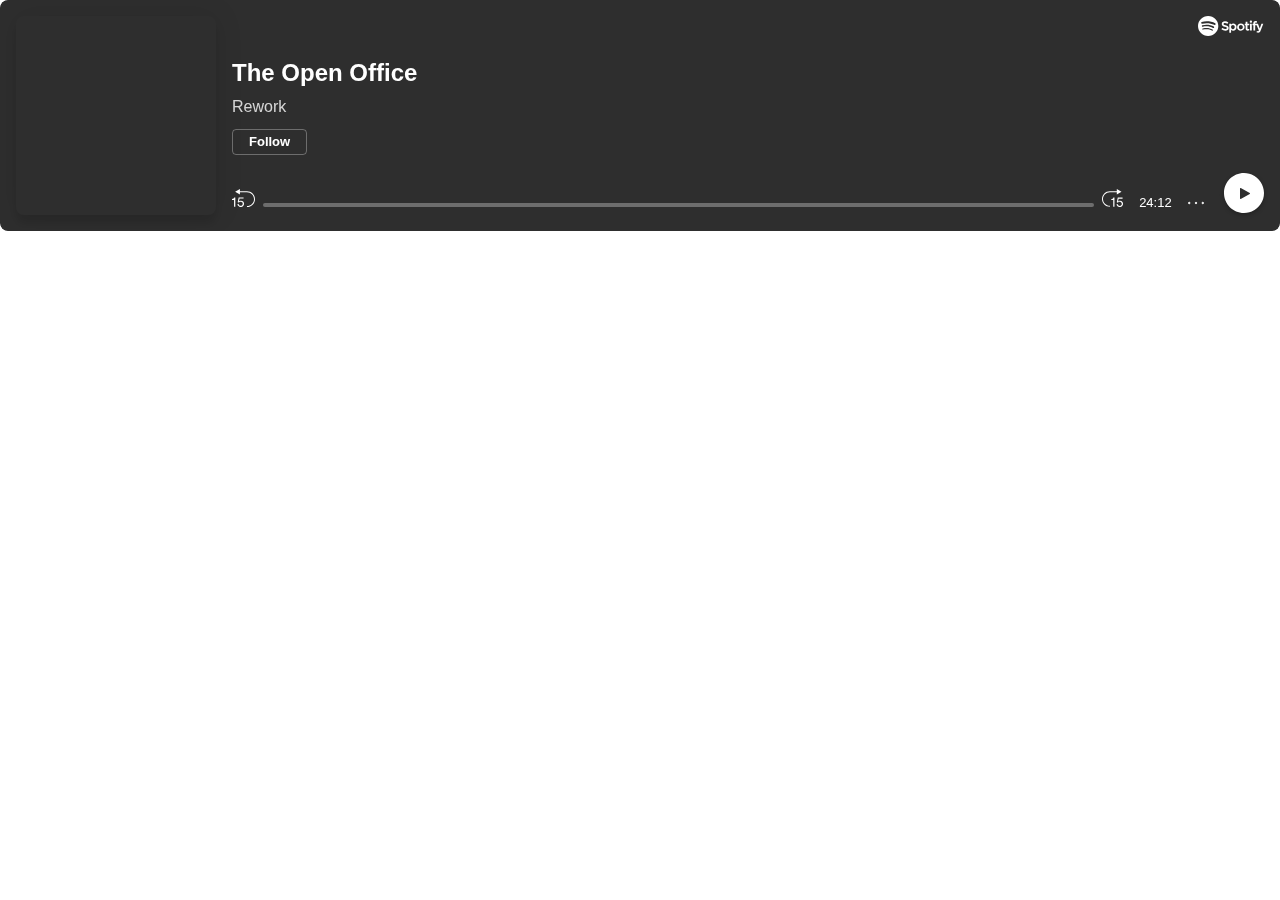
<file: img/Podcast Chanel_files/3cWta1iiQSfvrdHaCbLkSD.html>
<!DOCTYPE html>
<!-- saved from url=(0069)https://open.spotify.com/embed-podcast/episode/3cWta1iiQSfvrdHaCbLkSD -->
<html lang="en" dir="ltr" class="no-focus-outline"><head><meta http-equiv="Content-Type" content="text/html; charset=UTF-8"><title>Spotify | The Open Office</title><meta property="og:title" content="The Open Office"><meta property="og:type" content="music.song"><meta property="og:image" content="https://i.scdn.co/image/96e2c4bed2d468f611360d5f74f787981f3befb8"><meta property="og:url" content="https://open.spotify.com/episode/3cWta1iiQSfvrdHaCbLkSD"><link rel="icon" sizes="32x32" type="image/png" href="https://open.scdn.co/cdn/images/favicon32.a19b4f5b.png"><link rel="icon" sizes="16x16" type="image/png" href="https://open.scdn.co/cdn/images/favicon16.19fc3918.png"><meta name="viewport" content="width=device-width, initial-scale=1.0, maximum-scale=1.0, user-scalable=no"><link rel="preconnect" href="https://apresolve.spotify.com/" crossorigin=""><link rel="preconnect" href="https://www.google-analytics.com/" crossorigin=""><link rel="preconnect" href="https://i.scdn.co/" crossorigin=""><link rel="preconnect" href="https://open.scdn.co/" crossorigin=""><link rel="preload" href="https://open.scdn.co/cdn/fonts/CircularSpUIv3T-Bold.8d0a45cc.woff2" as="font" type="font/woff2" crossorigin=""><link rel="preload" href="https://open.scdn.co/cdn/fonts/spoticon_regular_2.d319d911.woff2" as="font" type="font/woff2" crossorigin=""><link rel="canonical" href="https://open.spotify.com/episode/3cWta1iiQSfvrdHaCbLkSD"><script type="text/javascript" async="" src="./js(3)"></script><script type="text/javascript" async="" src="./analytics.js"></script><script id="config" type="application/json">{ "app_name" : "web_player_embed_podcast" }</script><script id="baba" type="application/json">[]</script><script src="./gtag.9a59c379.js"></script><script id="fb-pixel" type="application/json">{"url":"https://open.scdn.co/cdn/js/fb.83cf1e53.js"}</script><script async="" src="./js(1)"></script><script defer="" src="./embed-podcast.921e6801.js"></script><script defer="" src="./vendor_embed-podcast.ef41df7d.js"></script><style>body { margin: 0; padding: 0; background: transparent }</style><style data-emotion="css-global"></style><style data-emotion-css="19nw8s2">.css-19nw8s2{position:relative;height:231px;background-color:black;overflow:hidden;border-radius:1rem;min-width:224px;-webkit-mask-image:-webkit-radial-gradient(white,black);}@media (max-height:231px){.css-19nw8s2{height:152px;}}</style><style data-emotion-css="s8a2ga">.css-s8a2ga{position:absolute;left:0;right:0;top:0;bottom:0;background-color:#2E2E2E;z-index:0;-webkit-transition:-webkit-transform 400ms;-webkit-transition:transform 400ms;transition:transform 400ms;}</style><style data-emotion-css="w2g9vk">.css-w2g9vk{background-color:#2E2E2E;font-size:2rem;position:absolute;top:0;left:0;right:0;height:168px;overflow:hidden;}.css-w2g9vk:before{content:'';background:rgba(0,0,0,0.6);left:0;right:0;top:0;bottom:0;position:absolute;z-index:0;}</style><style data-emotion-css="1lm6kmn">.css-1lm6kmn{display:-webkit-box;display:-webkit-flex;display:-ms-flexbox;display:flex;-webkit-flex-flow:column;-ms-flex-flow:column;flex-flow:column;-webkit-box-pack:center;-webkit-justify-content:center;-ms-flex-pack:center;justify-content:center;-webkit-align-items:start;-webkit-box-align:start;-ms-flex-align:start;align-items:start;width:268px;padding:0 2rem;position:absolute;left:0;top:0;height:168px;opacity:1;-webkit-transform:translateY(-10px);-ms-transform:translateY(-10px);transform:translateY(-10px);box-sizing:border-box;-webkit-transition:-webkit-transform 400ms ease-out,opacity 400ms ease-out;-webkit-transition:transform 400ms ease-out,opacity 400ms ease-out;transition:transform 400ms ease-out,opacity 400ms ease-out;}@media (max-width:520px){.css-1lm6kmn{width:224px;}}</style><style data-emotion-css="1j39qz5">.css-1j39qz5{color:#ffffff;font-size:3rem;font-weight:bold;line-height:3.5rem;-webkit-letter-spacing:-1.02px;-moz-letter-spacing:-1.02px;-ms-letter-spacing:-1.02px;letter-spacing:-1.02px;-webkit-touch-callout:none;-webkit-user-select:none;-khtml-user-select:none;-moz-user-select:none;-ms-user-select:none;-webkit-user-select:none;-moz-user-select:none;-ms-user-select:none;user-select:none;}@media (max-width:520px){.css-1j39qz5{font-size:2.5rem;line-height:3rem;-webkit-letter-spacing:-0.85px;-moz-letter-spacing:-0.85px;-ms-letter-spacing:-0.85px;letter-spacing:-0.85px;}}</style><style data-emotion-css="obvwok">.css-obvwok{display:inline-block;box-sizing:border-box;border:0;cursor:pointer;outline:none;text-align:center;background-color:#2E2E2E;padding:1rem 3.5rem;border-radius:2.5rem;color:#fff;font-size:1.5rem;font-weight:bold;text-transform:uppercase;-webkit-letter-spacing:1.5px;-moz-letter-spacing:1.5px;-ms-letter-spacing:1.5px;letter-spacing:1.5px;margin-top:2rem;white-space:nowrap;}</style><style data-emotion-css="snqcln">.css-snqcln{position:absolute;top:0;right:0;bottom:0;height:168px;left:298px;opacity:0;-webkit-transform:scale(0.9);-ms-transform:scale(0.9);transform:scale(0.9);-webkit-transform-origin:top right;-ms-transform-origin:top right;transform-origin:top right;-webkit-transition:-webkit-transform 800ms,opacity 800ms;-webkit-transition:transform 800ms,opacity 800ms;transition:transform 800ms,opacity 800ms;}@media (max-width:520px){.css-snqcln{left:248px;}}@media (max-width:300px){.css-snqcln{display:none;}}</style><style data-emotion-css="1o38vi0">.css-1o38vi0{opacity:0;left:64px;bottom:21px;width:152px;position:absolute;font-size:1.625rem;-webkit-transition:opacity 400ms;transition:opacity 400ms;}@media (max-width:520px){.css-1o38vi0{width:auto;left:16px;bottom:38px;right:70px;}}@media (max-width:300px){.css-1o38vi0{display:block;opacity:1;left:16px;bottom:32px;}@media (max-height:231px){.css-1o38vi0{bottom:24px;}}}</style><style data-emotion-css="1bvy79f">.css-1bvy79f{width:100%;overflow:hidden;opacity:0.8;}.css-1bvy79f:before,.css-1bvy79f:after{display:block;width:8px;top:0;bottom:0;content:'';position:absolute;z-index:2;}.css-1bvy79f:before{opacity:0;-webkit-transition:opacity 100ms linear;transition:opacity 100ms linear;background:linear-gradient( to right,rgb(46,46,46),rgba(46,46,46,0) );left:0;}.css-1bvy79f:after{opacity:0;background:linear-gradient( to left,rgb(46,46,46),rgba(46,46,46,0) );right:0;}@media (max-width:520px){.css-1bvy79f{width:auto;left:16px;bottom:38px;right:64px;}}@media (max-width:300px){.css-1bvy79f{display:block;bottom:32px;}}</style><style data-emotion-css="17ffu0r">.css-17ffu0r{white-space:nowrap;display:inline-block;line-height:2rem;}</style><style data-emotion-css="17i1bd7">.css-17i1bd7{padding:0 1rem;}</style><style data-emotion-css="tdftif">.css-tdftif{position:absolute;width:200px;left:16px;top:16px;bottom:16px;background-image:url(https://i.scdn.co/image/d9964a579dd98af18456399204584d9d16fe23ff);background-size:cover;background-repeat:no-repeat;background-position:center center;border-radius:1rem;-webkit-transform-origin:bottom left;-ms-transform-origin:bottom left;transform-origin:bottom left;-webkit-transition:-webkit-transform 400ms,opacity 400ms,visibility 400ms,border-radius 400ms;-webkit-transition:transform 400ms,opacity 400ms,visibility 400ms,border-radius 400ms;transition:transform 400ms,opacity 400ms,visibility 400ms,border-radius 400ms;box-shadow:0 9px 9px 0 rgba(0,0,0,0.1),0 0 29px 0 rgba(0,0,0,0.1);opacity:1;will-change:transform,box-shadow,border-radius,opacity;-webkit-transform:scale(1) translate3d(0,0,0);-ms-transform:scale(1) translate3d(0,0,0);transform:scale(1) translate3d(0,0,0);cursor:pointer;}.css-tdftif:hover{opacity:0.8;}@media (max-height:231px){.css-tdftif{width:121px;height:121px;}}@media (max-width:520px){.css-tdftif{width:160px;bottom:56px;}@media (max-height:231px){.css-tdftif{left:8px;top:8px;width:104px;height:104px;border-radius:0.5rem;}}}@media (max-width:300px){.css-tdftif{left:0;right:0;margin:0 auto;width:152px;height:152px;-webkit-transform-origin:center bottom;-ms-transform-origin:center bottom;transform-origin:center bottom;-webkit-transition-delay:100ms;transition-delay:100ms;}@media (max-height:231px){.css-tdftif{width:96px;height:96px;border-radius:0.5rem;}}}</style><style data-emotion-css="88j27g">.css-88j27g{position:absolute;left:232px;right:16px;top:36px;bottom:56px;display:-webkit-box;display:-webkit-flex;display:-ms-flexbox;display:flex;-webkit-align-items:center;-webkit-box-align:center;-ms-flex-align:center;align-items:center;overflow:hidden;opacity:1;visibility:visible;-webkit-transform:initial;-ms-transform:initial;transform:initial;-webkit-transition:-webkit-transform 50ms,opacity 50ms,visibility 50ms;-webkit-transition:transform 50ms,opacity 50ms,visibility 50ms;transition:transform 50ms,opacity 50ms,visibility 50ms;-webkit-transition-delay:140ms;transition-delay:140ms;top:36px;}@media (max-height:231px){.css-88j27g{left:153px;}}@media (max-width:520px){.css-88j27g{left:192px;}@media (max-height:231px){.css-88j27g{left:120px;top:40px;}}}@media (max-width:300px){.css-88j27g{display:none;}}</style><style data-emotion-css="uxl0kn">.css-uxl0kn{width:100%;display:block;-webkit-touch-callout:none;-webkit-user-select:none;-khtml-user-select:none;-moz-user-select:none;-ms-user-select:none;-webkit-user-select:none;-moz-user-select:none;-ms-user-select:none;user-select:none;}</style><style data-emotion-css="1xptagh">.css-1xptagh{font-weight:bold;font-size:3rem;line-height:4rem;cursor:pointer;}@media (max-width:520px){.css-1xptagh{font-size:2rem;line-height:2.5rem;}}@media (max-height:231px){.css-1xptagh{font-size:1.625rem;line-height:2rem;}}</style><style data-emotion-css="nbdcxj">.css-nbdcxj{margin-top:1rem;font-size:2rem;line-height:2.5rem;cursor:pointer;color:rgb(255,255,255);font-weight:300;}@media (max-height:231px){.css-nbdcxj{margin-top:0.5rem;font-size:1.625rem;line-height:2rem;}}@media (max-width:520px){.css-nbdcxj{font-size:1.625rem;line-height:2rem;}}</style><style data-emotion-css="1bap12q">.css-1bap12q{margin-top:1.5rem;}@media (max-height:231px){.css-1bap12q{display:none;}}</style><style data-emotion-css="u2p06d">.css-u2p06d{box-sizing:border-box;border-radius:0.5rem;padding:0 2rem;font-size:1.625rem;font-weight:bold;line-height:3rem;border:1px solid rgb(255,255,255,0.3);}</style><style data-emotion-css="1ub7ttt">.css-1ub7ttt{position:absolute;height:40px;left:232px;right:16px;bottom:24px;}@media (max-height:231px){.css-1ub7ttt{left:153px;}}@media (max-width:520px){.css-1ub7ttt{left:16px;bottom:16px;}@media (max-height:231px){.css-1ub7ttt{left:8px;right:8px;bottom:0;}}}@media (max-width:300px){.css-1ub7ttt{right:12px;}}</style><style data-emotion-css="15ums5i">.css-15ums5i{display:-webkit-box;display:-webkit-flex;display:-ms-flexbox;display:flex;-webkit-flex-direction:row;-ms-flex-direction:row;flex-direction:row;-webkit-align-items:baseline;-webkit-box-align:baseline;-ms-flex-align:baseline;align-items:baseline;}</style><style data-emotion-css="rest3a">.css-rest3a{display:-webkit-box;display:-webkit-flex;display:-ms-flexbox;display:flex;-webkit-flex-direction:row;-ms-flex-direction:row;flex-direction:row;-webkit-flex:1;-ms-flex:1;flex:1;-webkit-align-items:baseline;-webkit-box-align:baseline;-ms-flex-align:baseline;align-items:baseline;}</style><style data-emotion-css="1rcazce">@media (max-width:300px){.css-1rcazce{display:none;}}</style><style data-emotion-css="1626588">.css-1626588{-webkit-flex:1;-ms-flex:1;flex:1;margin:0 1rem;}@media (max-width:300px){.css-1626588{margin:0;}}</style><style data-emotion-css="1dz6zpo">.css-1dz6zpo{position:relative;height:24px;top:10px;-webkit-touch-callout:none;-webkit-user-select:none;-khtml-user-select:none;-moz-user-select:none;-ms-user-select:none;-webkit-user-select:none;-moz-user-select:none;-ms-user-select:none;user-select:none;}</style><style data-emotion-css="mop6rx">.css-mop6rx{position:absolute;left:0;top:50%;margin-top:-2px;background-color:rgba(255,255,255,0.3);border-radius:0.25rem;height:4px;width:100%;overflow:hidden;}</style><style data-emotion-css="3y7sbz">.css-3y7sbz{position:absolute;left:0;top:50%;margin-top:-2px;background-color:white;border-radius:0.25rem;height:4px;width:100%;-webkit-transform:translateX(-100%);-ms-transform:translateX(-100%);transform:translateX(-100%);will-change:transform;}</style><style data-emotion-css="ea3c7k">.css-ea3c7k{position:absolute;background-color:white;border-radius:50%;top:50%;width:1rem;height:1rem;margin-left:-0.5rem;margin-top:-0.5rem;will-change:left;z-index:100;box-shadow:0 2px 2px rgba(0,0,0,0.4);cursor:pointer;-webkit-transition:opacity 200ms,-webkit-transform 200ms;-webkit-transition:opacity 200ms,transform 200ms;transition:opacity 200ms,transform 200ms;-webkit-transform:scale(0);-ms-transform:scale(0);transform:scale(0);}</style><style data-emotion-css="1pjk2ch">.css-1pjk2ch{position:relative;margin:0 1rem 0 2rem;font-size:13px;cursor:pointer;}</style><style data-emotion-css="gyp8mm">.css-gyp8mm{visibility:hidden;}</style><style data-emotion-css="461vux">.css-461vux{position:absolute;top:0;right:0;left:0;}</style><style data-emotion-css="1ay9vb9">.css-1ay9vb9{margin-right:16px;}</style><style data-emotion-css="14hhwi5">.css-14hhwi5{width:40px;height:40px;-webkit-transition:-webkit-transform 400ms;-webkit-transition:transform 400ms;transition:transform 400ms;-webkit-transform:translateY(6px) scale(1);-ms-transform:translateY(6px) scale(1);transform:translateY(6px) scale(1);}@media (max-width:520px){.css-14hhwi5{-webkit-transform:translateY(0) scale(1) !important;-ms-transform:translateY(0) scale(1) !important;transform:translateY(0) scale(1) !important;}@media (max-height:231px){.css-14hhwi5{width:30px;height:30px;}}}@media (max-width:300px){.css-14hhwi5{-webkit-transform:translateY(4px) scale(0.78) !important;-ms-transform:translateY(4px) scale(0.78) !important;transform:translateY(4px) scale(0.78) !important;}}</style><style data-emotion-css="1avw5dc">.css-1avw5dc{width:100%;height:100%;box-shadow:0 2px 4px 0 rgba(0,0,0,0.25);border-radius:50%;-webkit-transition:-webkit-transform 400ms;-webkit-transition:transform 400ms;transition:transform 400ms;}.css-1avw5dc:hover{-webkit-transform:scale(1.1);-ms-transform:scale(1.1);transform:scale(1.1);}</style><style data-emotion-css="10fihs9">.css-10fihs9{position:absolute;top:16px;right:16px;width:66px;overflow:hidden;-webkit-transition:opacity 100ms,visibility 400ms;transition:opacity 100ms,visibility 400ms;-webkit-transition-delay:200ms;transition-delay:200ms;}@media (max-width:520px){@media (max-height:231px){.css-10fihs9{top:8px;right:8px;}}}@media (max-width:300px){.css-10fihs9{width:21px;}@media (max-height:231px){.css-10fihs9{top:8px;}}}</style><style data-emotion-css="daezw4">.css-daezw4{position:absolute;height:100%;width:100%;left:0;top:0;background-color:rgb(12,12,12);opacity:0;visibility:hidden;-webkit-transform:translateY(100%);-ms-transform:translateY(100%);transform:translateY(100%);-webkit-transition:opacity 200ms 200ms ease-out,visibility 200ms 200ms,-webkit-transform 0s 400ms;-webkit-transition:opacity 200ms 200ms ease-out,visibility 200ms 200ms,transform 0s 400ms;transition:opacity 200ms 200ms ease-out,visibility 200ms 200ms,transform 0s 400ms;}</style><style data-emotion-css="l9bzet">.css-l9bzet{position:relative;height:100%;box-sizing:border-box;padding:2rem;opacity:0;-webkit-transition:opacity 200ms ease-out;transition:opacity 200ms ease-out;}@media (max-width:300px){.css-l9bzet{font-size:1.625rem;}}</style><style data-emotion-css="3oxjei">.css-3oxjei{-webkit-transform:translateY(10px);-ms-transform:translateY(10px);transform:translateY(10px);-webkit-transition:-webkit-transform 200ms ease-out;-webkit-transition:transform 200ms ease-out;transition:transform 200ms ease-out;margin:0 0 0 0;margin-right:4rem;padding:0;text-indent:0;list-style-type:none;}</style><style data-emotion-css="11ztj5k">.css-11ztj5k{display:-webkit-box;display:-webkit-flex;display:-ms-flexbox;display:flex;margin-bottom:2rem;-webkit-flex-direction:row;-ms-flex-direction:row;flex-direction:row;line-height:3rem;}@media (max-width:300px){.css-11ztj5k{margin-bottom:1.5rem;}}@media (max-height:231px){.css-11ztj5k{margin-bottom:1rem;}}</style><style data-emotion-css="1ua32i0">.css-1ua32i0{padding-right:1rem;}.css-1ua32i0 > svg{height:3rem;width:3rem;vertical-align:top;}</style><style data-emotion-css="1axrw5q">.css-1axrw5q{overflow-x:hidden;white-space:nowrap;text-overflow:ellipsis;-webkit-flex:1;-ms-flex:1;flex:1;}</style><style data-emotion-css="rriwma">.css-rriwma{cursor:pointer;}.css-rriwma:hover{-webkit-text-decoration:underline;text-decoration:underline;}</style><style data-emotion-css="lnackg">.css-lnackg{position:relative;overflow-x:hidden;-webkit-flex:1;-ms-flex:1;flex:1;}</style><style data-emotion-css="fnnnv6">.css-fnnnv6{opacity:1;visibility:visible;-webkit-transition:-webkit-transform 200ms ease-out,opacity 200ms ease-out,visibility 200ms ease-out;-webkit-transition:transform 200ms ease-out,opacity 200ms ease-out,visibility 200ms ease-out;transition:transform 200ms ease-out,opacity 200ms ease-out,visibility 200ms ease-out;-webkit-transition-delay:200ms;transition-delay:200ms;}</style><style data-emotion-css="10rngnl">.css-10rngnl{position:absolute;top:0;opacity:0;max-width:100%;visibility:hidden;-webkit-transition:opacity 200ms ease-out,visibility 200ms;transition:opacity 200ms ease-out,visibility 200ms;-webkit-transition-delay:0ms;transition-delay:0ms;}</style><style data-emotion-css="1veqkk6">.css-1veqkk6{height:3rem;width:3rem;color:white;right:2rem;top:2rem;position:absolute;cursor:pointer;}</style><style data-styled="active" data-styled-version="5.1.1"></style></head><body><div id="root"><div class="css-19nw8s2 e70pa3m2"><div class="css-s8a2ga e70pa3m0"></div><div class="css-19nw8s2 e70pa3m2"><div class="css-w2g9vk e1x1s95v0"><div aria-hidden="true" class="css-1lm6kmn e1x1s95v1"><div class="css-1j39qz5 e1x1s95v3">Listen to more free podcasts on Spotify.</div><button id="cta-button" aria-label="Start listening" class="css-obvwok e1x1s95v2">Start listening</button></div><div aria-hidden="true" class="css-snqcln e1x1s95v4"><div></div></div></div><div class="css-s8a2ga e70pa3m0"></div><div aria-hidden="true" dir="auto" class="css-1o38vi0 e1yscku3"><div class="css-1bvy79f eguvk3k0"><span class="css-17ffu0r eguvk3k1"><span>The Open Office<span class="css-17i1bd7 e1yscku7">•</span>Rework</span><span aria-hidden="true" style="margin-left:30px;margin-right:30px;visibility:hidden">The Open Office<span class="css-17i1bd7 e1yscku7">•</span>Rework</span></span></div></div><div aria-label="Podcast episode cover art" class="css-tdftif e1yscku0"></div><div aria-hidden="false" class="css-88j27g e1yscku1"><div class="css-uxl0kn e1yscku2"><h1 dir="auto" tabindex="0" class="css-1xptagh e1yscku4"><span width="0"><span><span>The Open Office</span></span><span style="position:fixed;visibility:hidden;top:0;left:0">…</span></span></h1><h2 dir="auto" tabindex="0" class="css-nbdcxj e1yscku5"><div class="css-1bvy79f eguvk3k0"><span class="css-17ffu0r eguvk3k1"><span>Rework</span><span aria-hidden="true" style="margin-left:30px;margin-right:30px;visibility:hidden">Rework</span></span></div></h2><div class="css-1bap12q e1yscku6"><button tabindex="0" aria-label="Follow" class="css-u2p06d e122c3p20">Follow</button></div></div></div><div class="css-1ub7ttt e70pa3m3"><div class="css-15ums5i enwhali0"><div class="css-rest3a enwhali1"><div dir="ltr" class="css-rest3a enwhali1"><div tabindex="0" class="css-1rcazce enwhali7"><button aria-label="Skip back 15 seconds" class="Rewind15___StyledButton-uqv1rz-0 ifOSrV"><svg width="23" height="18"><title>Skip back 15 seconds</title><g fill="none" fill-rule="evenodd"><path d="M1.463 9.542c-.383.295-.871.45-1.463.468v.91h2.051v6.829h1.255V8.402H2.182a1.867 1.867 0 0 1-.719 1.14zm9.69 2.967a2.71 2.71 0 0 0-.967-.62 3.5 3.5 0 0 0-1.796-.171 2.81 2.81 0 0 0-1.033.39c-.156.095-.291.21-.405.342l.601-2.86h4.012V8.402H6.677l-1.006 4.785 1.163.435a2.296 2.296 0 0 1 1.841-.883c.297 0 .569.046.816.138.249.092.464.227.648.401.183.177.326.39.43.64.105.25.158.539.158.864 0 .29-.05.558-.15.804-.1.247-.24.46-.418.64-.18.18-.394.318-.647.415a2.333 2.333 0 0 1-.836.144c-.304 0-.579-.05-.823-.151a2.089 2.089 0 0 1-.64-.409 1.94 1.94 0 0 1-.438-.612 2.327 2.327 0 0 1-.203-.752l-1.162.29a2.93 2.93 0 0 0 .987 1.944c.283.25.619.45 1.006.6.388.15.812.225 1.274.225.514 0 .976-.084 1.385-.25.41-.167.758-.394 1.046-.679.287-.286.507-.62.66-1.002.152-.382.229-.789.229-1.22 0-.474-.074-.903-.222-1.286a2.824 2.824 0 0 0-.622-.975zm3.806-10.227H7.923V0L3.136 2.789l4.787 2.79V3.295h7.036c3.88 0 7.036 3.07 7.036 6.845 0 3.774-3.156 6.845-7.036 6.845V18C19.393 18 23 14.474 23 10.14c0-4.332-3.607-7.858-8.04-7.858z" fill="currentColor" fill-rule="evenodd"></path><path d="M0 0h23v18H0z"></path></g></svg></button></div><div class="css-1626588 enwhali2"><div class="css-1dz6zpo emd42s50"><div class="css-mop6rx emd42s51"><div id="progress-bar-line" style="transform:translateX(-100%)" class="css-3y7sbz emd42s52"></div></div><div id="progress-bar-slider" style="left:0%" class="css-ea3c7k emd42s53"></div></div></div><div tabindex="0" class="css-1rcazce enwhali7"><button aria-label="Skip forward 15 seconds" class="FastForward15___StyledButton-sc-1ry69x-0 bPBeoO"><svg width="21" height="18"><title>Skip forward 15 seconds</title><g fill="none" fill-rule="evenodd"><path d="M7.897 3.264h6.91v2.26l4.7-2.761L14.808 0v2.26h-6.91C3.543 2.26 0 5.752 0 10.043s3.543 7.783 7.897 7.783v-1.004c-3.81 0-6.91-3.041-6.91-6.779s3.1-6.779 6.91-6.779zm2.757 6.438c-.376.29-.855.445-1.437.462v.901h2.015v6.763h1.232V8.572H11.36c-.094.462-.33.838-.706 1.13zm10.125 3.903a2.788 2.788 0 0 0-.61-.966 2.65 2.65 0 0 0-.95-.614 3.412 3.412 0 0 0-1.237-.214c-.171 0-.347.015-.527.045a2.837 2.837 0 0 0-1.013.384 1.693 1.693 0 0 0-.398.34l.59-2.833h3.94V8.572h-4.8l-.988 4.739 1.142.43a2.19 2.19 0 0 1 .764-.632c.312-.162.66-.242 1.046-.242.29 0 .558.046.801.138a1.812 1.812 0 0 1 1.06 1.031c.102.248.153.533.153.856 0 .287-.049.552-.147.796a1.902 1.902 0 0 1-.41.633 1.782 1.782 0 0 1-.635.412 2.27 2.27 0 0 1-.821.143c-.3 0-.57-.05-.809-.15-.24-.1-.449-.234-.628-.404a1.928 1.928 0 0 1-.43-.607 2.337 2.337 0 0 1-.2-.744l-1.141.287a2.92 2.92 0 0 0 .969 1.927c.278.248.607.445.988.593.381.148.798.222 1.252.222a3.56 3.56 0 0 0 1.36-.248c.402-.166.744-.39 1.026-.673.283-.282.499-.613.649-.992A3.27 3.27 0 0 0 21 14.879a3.601 3.601 0 0 0-.221-1.274z" fill="currentColor" fill-rule="evenodd"></path><path d="M0 0h21v18H0z"></path></g></svg></button></div></div><div aria-label="25 min left|%minutes_remaining% mins left" dir="ltr" class="css-1pjk2ch enwhali4"><div class="css-gyp8mm enwhali5">-00:00</div><div class="css-461vux enwhali6">24:12</div></div></div><button class="css-1ay9vb9 enwhali8"><svg id="d9d36573-8003-4c15-a7dc-89c12dde53c7" style="vertical-align:middle" data-name="Icons" xmlns="http://www.w3.org/2000/svg" width="24" height="24" viewBox="0 0 24 24"><title>Icon More</title><path d="M12,11.25a.75.75,0,1,0,.75.76A.74.74,0,0,0,12,11.25Z" fill="currentColor" stroke="currentColor" stroke-miterlimit="10"></path><path d="M5.25,11.25A.75.75,0,1,0,6,12,.74.74,0,0,0,5.25,11.25Z" fill="currentColor" stroke="currentColor" stroke-miterlimit="10"></path><path d="M18.75,11.25a.75.75,0,1,0,.75.76A.74.74,0,0,0,18.75,11.25Z" fill="currentColor" stroke="currentColor" stroke-miterlimit="10"></path></svg></button><div class="css-14hhwi5 enwhali3"><button id="play-button" aria-label="Play" class="css-1avw5dc e1hqclm40"><svg viewBox="0 0 40 40" version="1.1"><title id="title">Play</title><g id="Page-1" stroke="none" stroke-width="1" fill="none" fill-rule="evenodd"><g id="Artboard" fill="#FFFFFF"><path d="M20,40 C8.954305,40 0,31.045695 0,20 C0,8.954305 8.954305,0 20,0 C31.045695,0 40,8.954305 40,20 C40,31.045695 31.045695,40 20,40 Z M16.7581405,25.9338517 L25.7471601,20.9226438 C26.08428,20.7347479 26.08428,20.2652521 25.7471601,20.0773562 L16.7581405,15.0661483 C16.4210207,14.8782524 16,15.1130003 16,15.4887921 L16,25.5112079 C16,25.8869997 16.4210207,26.1217476 16.7581405,25.9338517 Z" id="Play.svg"></path></g></g></svg></button></div></div></div><button aria-label="Play on Spotify" class="css-10fihs9 e70pa3m1" dir="ltr"><svg width="66px" height="20px" viewBox="0 0 66 20"><path d="M10.16 0C4.552 0 0 4.464 0 9.964c0 5.512 4.552 9.965 10.16 9.965 5.62 0 10.16-4.465 10.16-9.965C20.334 4.464 15.78 0 10.16 0zm4.662 14.381a.638.638 0 0 1-.874.202c-2.392-1.428-5.39-1.75-8.935-.964-.34.071-.68-.13-.752-.464a.616.616 0 0 1 .473-.738c3.872-.87 7.199-.5 9.87 1.107.315.178.412.56.218.857zm1.25-2.714a.812.812 0 0 1-1.093.262c-2.73-1.655-6.894-2.131-10.123-1.167-.425.119-.862-.107-.984-.512a.768.768 0 0 1 .534-.964c3.69-1.096 8.28-.572 11.423 1.321.352.214.474.69.243 1.06zm.11-2.834C12.903 6.93 7.501 6.75 4.37 7.68a.96.96 0 0 1-1.19-.62c-.157-.488.134-1.011.632-1.166 3.593-1.072 9.565-.857 13.328 1.333a.92.92 0 0 1 .328 1.274.934.934 0 0 1-1.287.333zM27.652 9.202c-1.76-.404-2.063-.702-2.063-1.31 0-.57.546-.952 1.36-.952.788 0 1.577.298 2.403.893.024.024.06.024.085.024.036 0 .06-.024.073-.047l.862-1.191a.111.111 0 0 0-.025-.155c-.983-.774-2.088-1.143-3.374-1.143-1.894 0-3.217 1.12-3.217 2.715 0 1.714 1.14 2.321 3.12 2.785 1.675.381 1.966.703 1.966 1.262 0 .631-.57 1.024-1.493 1.024-1.02 0-1.857-.333-2.792-1.13-.024-.025-.06-.025-.085-.025-.036 0-.06.012-.073.036l-.959 1.12c-.036.047-.036.118.012.154a5.806 5.806 0 0 0 3.873 1.452c2.039 0 3.362-1.095 3.362-2.785-.024-1.429-.886-2.215-3.035-2.727zM35.288 7.5c-.886 0-1.615.345-2.21 1.048v-.786a.108.108 0 0 0-.109-.107h-1.566c-.06 0-.109.047-.109.107v8.762c0 .06.049.107.11.107h1.565c.06 0 .11-.048.11-.107v-2.762c.594.655 1.323.976 2.209.976 1.639 0 3.314-1.238 3.314-3.619 0-2.369-1.675-3.619-3.314-3.619zm1.48 3.619c0 1.214-.764 2.048-1.844 2.048s-1.882-.881-1.882-2.048.813-2.048 1.882-2.048c1.068 0 1.845.858 1.845 2.048zM42.862 7.5c-2.112 0-3.775 1.607-3.775 3.643 0 2.024 1.651 3.607 3.751 3.607 2.124 0 3.787-1.595 3.787-3.631 0-2.024-1.65-3.619-3.763-3.619zm0 5.69c-1.128 0-1.978-.892-1.978-2.059 0-1.179.825-2.036 1.954-2.036 1.13 0 1.99.893 1.99 2.072 0 1.166-.825 2.023-1.966 2.023zM51.153 7.643H49.43V5.917a.108.108 0 0 0-.11-.107h-1.566c-.06 0-.109.047-.109.107v1.738h-.752c-.061 0-.11.047-.11.107v1.321c0 .06.049.107.11.107h.752v3.429c0 1.381.704 2.083 2.088 2.083.558 0 1.032-.119 1.469-.357.036-.024.06-.06.06-.095v-1.262c0-.036-.024-.071-.048-.095a.092.092 0 0 0-.11 0 1.943 1.943 0 0 1-.922.214c-.51 0-.728-.226-.728-.726V9.202h1.724c.06 0 .109-.047.109-.107V7.762c-.024-.06-.073-.12-.134-.12zM57.174 7.655V7.44c0-.63.243-.904.79-.904.327 0 .594.06.885.154.037.012.073 0 .11-.011.024-.024.048-.06.048-.096V5.286a.115.115 0 0 0-.085-.107A4.285 4.285 0 0 0 57.612 5c-1.457 0-2.222.798-2.222 2.321v.322h-.753c-.06 0-.121.047-.121.107v1.333c0 .06.048.107.121.107h.753v5.286c0 .06.048.107.109.107h1.566c.06 0 .11-.047.11-.107V9.202h1.468l2.246 5.286c-.255.56-.51.667-.85.667-.28 0-.57-.084-.862-.238-.024-.012-.06-.012-.097-.012-.024.012-.06.035-.073.06l-.534 1.142c-.024.06 0 .12.049.143a3.33 3.33 0 0 0 1.675.417c1.165 0 1.796-.536 2.367-1.953l2.731-6.904a.114.114 0 0 0-.012-.108.111.111 0 0 0-.097-.047h-1.639c-.048 0-.097.035-.11.071l-1.674 4.69-1.797-4.69c-.012-.047-.06-.071-.11-.071h-2.682zM53.69 7.643h-1.566c-.06 0-.109.047-.109.107v6.726c0 .06.049.107.11.107h1.565c.061 0 .11-.047.11-.107V7.762c0-.06-.049-.12-.11-.12zM52.901 4.583c-.619 0-1.129.5-1.129 1.107 0 .608.51 1.108 1.13 1.108.618 0 1.128-.5 1.128-1.108 0-.607-.497-1.107-1.129-1.107z" fill="currentColor" fill-rule="evenodd"></path></svg></button></div><div class="css-daezw4 e18ys0h90"><div class="css-l9bzet e18ys0h92"><ul class="css-3oxjei e18ys0h93"><li class="css-11ztj5k e18ys0h94"><button aria-hidden="true" class="css-1ua32i0 e18ys0h98"><svg id="edb699df-f28f-42ef-b3f4-7e31d591824f" data-name="Icons" xmlns="http://www.w3.org/2000/svg" width="24" height="24" viewBox="0 0 24 24"><title>Spotify Logo</title><path fill="currentColor" fill-rule="evenodd" d="M18.51,10.85a.87.87,0,0,1-.39-.09A17,17,0,0,0,6.24,9.56a.87.87,0,0,1-.45-1.68A18.69,18.69,0,0,1,18.9,9.2a.87.87,0,0,1-.39,1.65Zm-.43,2.53a.87.87,0,0,1-1.17.37,13.71,13.71,0,0,0-10.09-1,.87.87,0,0,1-.48-1.67,15.45,15.45,0,0,1,11.37,1.14A.87.87,0,0,1,18.08,13.38Zm-1.2,3a.87.87,0,0,1-1.18.33,10.47,10.47,0,0,0-8.28-.84.87.87,0,0,1-.53-1.66,12.22,12.22,0,0,1,9.66,1A.87.87,0,0,1,16.88,16.42ZM12,2A10,10,0,1,0,22,12,10,10,0,0,0,12,2Z"></path></svg></button><div class="css-1axrw5q e18ys0h96"><a dir="auto" class="css-rriwma e18ys0h95">Play on Spotify</a></div></li><li class="css-11ztj5k e18ys0h94"><button aria-hidden="true" class="css-1ua32i0 e18ys0h98"><svg id="aca6f55b-5455-4fa2-96d5-18fbbdcb22d0" data-name="Icons" xmlns="http://www.w3.org/2000/svg" width="24" height="24" viewBox="0 0 24 24"><title>Icon Add Follow</title><line x1="21" y1="18.5" x2="14" y2="18.5" fill="none" stroke="currentColor" stroke-miterlimit="10"></line><line x1="17.5" y1="22" x2="17.5" y2="15" fill="none" stroke="currentColor" stroke-miterlimit="10"></line><path d="M15.52,15.29l-.69-.39a1,1,0,0,1-.32-1.63l.53-.56.13-.13A5.72,5.72,0,0,0,17,8.51,5.27,5.27,0,0,0,12,3,5.27,5.27,0,0,0,7,8.51a5.72,5.72,0,0,0,1.83,4.06l.13.13.53.56a1,1,0,0,1-.32,1.63L6,16.7a5,5,0,0,0-1.87,1.84,5.53,5.53,0,0,0-.65,2.94V22" fill="none" stroke="currentColor" stroke-miterlimit="10"></path></svg></button><div class="css-1axrw5q e18ys0h96"><a dir="auto" class="css-rriwma e18ys0h95">Follow on Spotify</a></div></li><li class="css-11ztj5k e18ys0h94"><button aria-hidden="true" class="css-1ua32i0 e18ys0h98"><svg id="3e27f204-f440-4acb-9e8a-17de2e179ae4" data-name="Icons" xmlns="http://www.w3.org/2000/svg" width="24" height="24" viewBox="0 0 24 24"><title>Icon Link</title><path d="M13.31,10.87a3.8,3.8,0,0,1,0,5.36L9.75,19.8a3.94,3.94,0,0,1-5.55,0h0a3.94,3.94,0,0,1,0-5.55L7,11.41" fill="none" stroke="currentColor" stroke-linecap="round" stroke-linejoin="round"></path><path d="M10.69,13.13a3.8,3.8,0,0,1,0-5.36L14.25,4.2a3.94,3.94,0,0,1,5.55,0h0a3.94,3.94,0,0,1,0,5.55L17,12.58" fill="none" stroke="currentColor" stroke-linecap="round" stroke-linejoin="round"></path></svg></button><div class="css-lnackg e18ys0h97"><div class="css-fnnnv6 e18ys0h99"><div class="css-1axrw5q e18ys0h96"><a dir="auto" class="css-rriwma e18ys0h95">Copy link</a></div></div><div class="css-10rngnl e18ys0h910"><div class="css-1axrw5q e18ys0h96">Copied to clipboard</div></div></div></li></ul><div class="css-1veqkk6 e18ys0h91"><svg id="6c5870dd-b3c9-481d-8176-d409bd2d68e4" data-name="Icons" xmlns="http://www.w3.org/2000/svg" width="24" height="24" viewBox="0 0 24 24"><title>Close X</title><path d="M4.93,4.93,19.07,19.07m-14.14,0L19.07,4.93" fill="none" stroke="currentColor" stroke-miterlimit="10"></path></svg></div><a dir="auto" class="OverflowMenu___StyledLink-sc-4gpfcm-0 gEPQqG css-rriwma e18ys0h95">Cookie policy</a></div></div></div></div><script data-testid="preloaded-state">window.__PRELOADED_STATE__ = {"data":{"audio_preview_url":"https://p.scdn.co/mp3-preview/fcd6236e3f571a1a89012772e2a1d32250f4ee48","id":"3cWta1iiQSfvrdHaCbLkSD","name":"The Open Office","uri":"spotify:episode:3cWta1iiQSfvrdHaCbLkSD","description":"The open office has gone from the dominant workplace layout to cultural pariah, with these environments seeming to produce more interruptions than collaboration. But the open office itself isn't entirely to blame for the distractions that plague office workers. In this episode, two tech workers share their experiences in open offices—with some surprising findings.","language":"en","type":"episode","duration_ms":1452434,"explicit":false,"release_date":"2019-07-02","release_date_presicion":"DAY","resume_point":{"resume_position_ms":0},"is_playable":true,"images":[{"url":"https://i.scdn.co/image/96e2c4bed2d468f611360d5f74f787981f3befb8","width":640,"height":640},{"url":"https://i.scdn.co/image/d9964a579dd98af18456399204584d9d16fe23ff","width":300,"height":300},{"url":"https://i.scdn.co/image/f845b5677a0562b390475f522c6e74e725d9128e","width":64,"height":64}],"show":{"id":"5JxcIaIkN8zx3Zy7yD9snv","uri":"spotify:show:5JxcIaIkN8zx3Zy7yD9snv","type":"show","name":"Rework","description":"A podcast by Basecamp about the better way to work and run your business. We bring you stories and unconventional wisdom from Basecamp’s co-founders and other business owners.","explicit":true,"publisher":"Basecamp","images":[{"url":"https://i.scdn.co/image/96e2c4bed2d468f611360d5f74f787981f3befb8","width":640,"height":640},{"url":"https://i.scdn.co/image/d9964a579dd98af18456399204584d9d16fe23ff","width":300,"height":300},{"url":"https://i.scdn.co/image/f845b5677a0562b390475f522c6e74e725d9128e","width":64,"height":64}],"media_type":"audio","is_playable":true,"sharingInfo":{},"external_urls":{"spotify":"https://open.spotify.com/show/5JxcIaIkN8zx3Zy7yD9snv"},"trailer":{"type":"episode","uri":"spotify:episode:2w2riihRU3u2PXSPyOujJZ","name":"Rework Teaser","duration_ms":90410,"audio_preview_url":"https://p.scdn.co/mp3-preview/0c3e9d8cf33b022d27da7a704de0a22cf4fbc874","images":[],"is_playable":true,"release_date":"2017-07-26","contentRating":"NONE"}},"sharingInfo":{"shareUrl":"https://open.spotify.com/episode/3cWta1iiQSfvrdHaCbLkSD?si=L78CFjQsSBaeTiYveZFeMA","shareId":"L78CFjQsSBaeTiYveZFeMA"},"external_urls":{"spotify":"https://open.spotify.com/episode/3cWta1iiQSfvrdHaCbLkSD"},"unencryptedAudioUrl":"https://anon-podcast.scdn.co/fcd6236e3f571a1a89012772e2a1d32250f4ee48","isPreview":false,"topImages":["https://i.scdn.co/image/853937e5a266c095be39511e97afbb333192cb5c","https://i.scdn.co/image/9a05e6eb5c8b5ee87c38bfea3afa536cb58f3d06","https://i.scdn.co/image/5201748440f2a8b53ed979e7c9aabcc53d601d1d","https://i.scdn.co/image/8b8198c05a005d73e43ebef2605b8c2d0d5f6850","https://i.scdn.co/image/357bf5c861ac2ac4b576e8ae0e7845ee1e9e6eac","https://i.scdn.co/image/14c129e63f97ccba8348c8315165146f185d797b","https://i.scdn.co/image/cf81a64c12631dfef322379c59c8331c754e4ba7","https://i.scdn.co/image/155f1dc57158e8214a137eb63d15e00875f148ac","https://i.scdn.co/image/c75a2524f423762fe16e1ea999379b852a5aedbd","https://i.scdn.co/image/6f9fd08f22201835f6d4aaa8831b38a069073245","https://i.scdn.co/image/5d251c75500e653db04ed0e32c1c5230a0c29394","https://i.scdn.co/image/a67daab006339e3ea35c55217862e5894a746dfd","https://i.scdn.co/image/22a3678bdfbeb462db56fdb572b5426a86124358","https://i.scdn.co/image/8c56c712f5227abee49a539a2e9c818f09c4e2d2","https://i.scdn.co/image/023795389dcd5f561dac6c68f3f8f44e9b626a36","https://i.scdn.co/image/445f81443753f166194f087fd2174d48eebfc353","https://i.scdn.co/image/ee254d8fc3ceb63baff8901a8a5440fae9740d05","https://i.scdn.co/image/38aba61936a5ad448e7157c622e9df8b227ad32c","https://i.scdn.co/image/fb7785c7e8842e26edcc8706b9d3560ac0914430","https://i.scdn.co/image/044942fe933db657ce45967318eed2df80e82799"],"following":false,"isMobile":true,"backgroundColor":"#2E2E2E","followState":"use deeplink"},"settings":{"session":{"clientId":"1866a","accessToken":"BQDQFbaVuDmu7N-7IjvJG1957Y-T9NUqp7hsLp_4mbeqJU4-uoiB5LqVNQXku50kU2M0vZpUxrxhOaYTyBY","accessTokenExpirationTimestampMs":1596776668288,"isAnonymous":true},"strings":{"album":"Album","albums":"Albums","single":"Single","compilation":"Compilation","ep":"EP","shows":"Shows","podcasts":"Podcasts","appears_on":"Appears On","artist":"Artist","artists":"Artists","audio_preview_not_available":"The 30 second audio preview for this track is not available in your country","embed_episode_preview_not_available":"This episode preview clip is not available","by":"By","by_artist":"By %artist%","by_user":"By %user%","browse":"Browse","close":"Close","close_button_action":"Close","choice_modal_title":"Do you have the Spotify app?","choice_modal_button_download":"No, get the app","choice_modal_button_play":"Yes, open the app","compilations":"Compilations","concerts.label":"Concerts","concerts_hub_header":"See concerts near you\nby artists you love.","concerts_hub_subheader":"Download the Spotify app to get recommendations just for you.","concerts_hub_popular":"Popular Near You","concerts_hub_popular_empty":"We couldn't find concerts in %location%.","concerts_hub_loc_not":"Not in %location%?","concerts_hub_loc_change":"%open_link_tag%Change your location%close_link_tag% in the app.","concerts_hub_never_miss":"Never miss another show.","concerts_hub_find":"Find concert recommendations in the Browse tab.","concert":"concert","concert_find_tickets":"Find tickets","concert_lineup":"The Lineup","concert_monthly_listeners":"%num_monthly_listeners% monthly listeners","concert_headliner":"Headliner","concert_sample":"Popular Songs","concert_albums":"Albums by these Artists","concert_upcoming":"Upcoming concerts","concert_title_01":"%a1%","concert_title_02":"%a1% with %a2%","concert_title_03":"%a1% with %a2% and %a3%","concert_title_04":"%a1% with %a2%, %a3%, and %n% more","concert_expired_notice":"This concert already happened. Check out %open_link_tag%upcoming concerts%close_link_tag% near you for recommendations.","content_available_iphone_android":"This content is only available in the Spotify clients for iPhone and Android","concerts.header.other":"Other Locations","concerts.header.near_location":"Near {0}","concerts.button.change_location":"Change","concerts.input.search_placeholder":"Search by city","concert.text.monthlyListeners":"Monthly Listeners","concert.label.headliner":"Headliner","concert.button.more":"More","concert.button.less":"Less","concert.header.recommendation":"Recommended For You","concert.header.see_lineup":"The Lineup","concert.header.upcoming_concerts_empty":"Want to see more concerts in your area? Check out your concerts section.","concert.button.upcoming_concerts_hub_link":"See More Concerts","concert.error.concert_not_found_title":"We couldn't find the concert you're looking for.","concert.header.partner_attribution":"Sold on {0}","concert.header.partner_price_attribution":"From {0} on {1}","concert.header.partner_songkick_attribution":"Available on {0}","concert.header.details":"Details","concert.header.date_past":"This concert already happened. Check out <a href=\"spotify:app:concerts\"> upcoming concerts</a> in the Browse section.","concert.button.see_tickets":"Find Tickets","concert.error.no_locations_found_subtitle":"We could not find the location you're looking for.","concert.error.general_error_title":"There was an error requesting data.","concert.header.entity_title_1":"{0}","concert.header.entity_title_2":"{0} with {1}","concert.header.entity_title_3":"{0} with {1} and {2}","concert.header.entity_title_4":"{0} with {1}, {2} and {3}","concert.header.entity_title_more":"{0} with {1}, {2}, {3} and {4} more...","concert.header.upcoming_concert_title_1":"{0}","concert.header.upcoming_concert_title_2":"{0} & {1}","concert.header.upcoming_concert_title_3":"{0}, {1} & {2}","concert.header.upcoming_concert_title_4":"{0}, {1}, {2} & {3}","concert.header.upcoming_concert_title_more":"{0}, {1}, {2}, and {3} more...","concerts.error.no_concerts_found_title":"We couldn't find concerts in your location.","concerts.error.no_concerts_found_message":"We couldn't find concerts in {0}.","concerts.default_location":"Your Location","concerts.recommended":"Recommended","artist.concerts.no_near_you":"This artist has no upcoming concerts near you.","artist.concerts":"Concerts","artist.concerts.error.not_found":"This artist has no concert listings.","artist.concerts.footer_text":"To see more concerts by artists you love, <a href=\"spotify:app:concerts\" data-section-id=\"footer\"> browse all concerts</a>.","artist.concerts.no_near_location":"This artist has no upcoming concerts near {0}.","concert.button.cancel_location_change":"Cancel","cookie_notice":"We and %open_cookies_vendor_tag%our partners%close_cookies_vendor_tag% use cookies to personalize your experience, to show you ads based on your interests, and for measurement and analytics purposes. By using our website and our services, you agree to our use of cookies as described in our %open_cookies_policy_tag%Cookie Policy%close_cookies_policy_tag%.","cookie_notice_link":"Cookie Policy.","download_spotify":"Download Spotify","browser_support_notice":"This browser doesn't support Spotify Web Player. %open_support_link_tag%Switch browsers%close_support_link_tag% or %open_download_link_tag%download Spotify%close_download_link_tag% for your desktop.","browser_upgrade_notice":"Spotify no longer supports this version of {0}. Please update your browser for uninterrupted listening.","embed_code":"Embed code","embed_by":"by","embed_notice":"By embedding you agree to the %open_link_tag%Terms%close_link_tag%","embed_share":"Share","share_link":"Share Link","embed_share_whatsapp":"Share on Whatsapp","embed_share_facebook":"Share on Facebook","embed_share_messenger":"Share on Messenger","embed_share_twitter":"Share on Twitter","embed_success_share_embed":"Embed code copied to clipboard","embed_success_share_link":"Copied to clipboard","embed_listen_on_spotify":"Listen on Spotify","embed_remove_track":"Remove track","embed_save_track":"Save track","embed_remove_album":"Remove album","embed_save_album":"Save album","embed_unfollow_playlist":"Unfollow playlist","embed_follow_playlist":"Follow playlist","embed_unfollow_artist":"Unfollow artist","embed_follow_artist":"Follow artist","embed_remove":"Remove","embed_save":"Save","embed_more":"More","embed_share_link":"Share link","embed_share_embed":"Copy embed code","embed_preview":"Preview","embed_save_confirmation":"You have saved '{0}'","embed_play":"Play","embed_pause":"Pause","embed_save_location":"You can find it in %open_link_tag%your Spotify library%close_link_tag%","embed_listen_to_full_track":"Listen to the full song%line_break%on %begin_highlight%Spotify%end_highlight%","embed_listen_to_full_album":"Listen to the full album%line_break%on %begin_highlight%Spotify%end_highlight%","embed_listen_to_full_playlist":"Listen to the full playlist%line_break%on %begin_highlight%Spotify%end_highlight%","embed_listen_to_full_artist":"Listen to full songs%line_break%on %begin_highlight%Spotify%end_highlight%","embed_listen_to_full_show":"Listen to your favorite podcasts%line_break%on %begin_highlight%Spotify%end_highlight%","embed_listen_to_full_episode":"Listen to your favorite podcasts%line_break%on %begin_highlight%Spotify%end_highlight%","embed_sign_up":"Sign Up Free","embed_login":"Log In","embed_track_not_available":"This track is not available in your country","spe.pause":"Pause","spe.play":"Play","spe.playback-control.skip-forward-15":"Skip forward 15 seconds","spe.playback-control.skip-backward-15":"Skip back 15 seconds","spe.open_spotify":"Open Spotify","spe.listen_to_more_free_podcasts":"Listen to more free podcasts on Spotify.","spe.listen_to_the_full_podcast":"Listen to the full podcast on Spotify.","spe.podcast_cover_art":"Podcast episode cover art","spe.start_listening":"Start listening","spe.episode.time_remaining":"%minutes_remaining% min left|%minutes_remaining% mins left","spe.episode.played":"Played","spe.copy_link":"Copy link","spe.cookie_policy":"Cookie policy","spe.error_heading":"Something went wrong","spe.error_body":"Try again later.","episode.page-title":"Spotify – {0}","episode.description-title":"Episode Description","episode.play":"PLAY","episode.pause":"PAUSE","episode.resume":"RESUME","episode.played":"Played","episode.finished":"Finished","episode.time_left":{"one":"{0} min left","other":"{0} mins left"},"episode.length":"{0} min","episode.time_remaining":"%minutes_remaining% min left|%minutes_remaining% mins left","episodes":"Episodes","episode_date_format":"%month%/%day%/%year%","featured_on":"Featured on %album%","filter":"Filter","follow":"Follow","follow_on_spotify":"Follow on Spotify","followers":"Followers","following":"Following","follows_you":"Follows you","likes":{"one":"{0} like","other":"{0} likes"},"genres_and_moods":"Genres & Moods","get_spotify":"Get Spotify","get_the_link":"Get the link","listen_to_title":"Listen to %content% now.","listen_to_description":"Listen to %content% in full in the Spotify app","listen_to_the_full_track":"Listen to the full track","local_file":"Local file","more":"More","load_more":"Load more","mobile_only":"Mobile only.","more_artist":"More %artist%","more_by":"More by","more_by_artist":"More by %artist%","more_by_user":"More by %user%","music_downloads":"Music Downloads","new_releases":"New Releases","open_in_spotify":"Open in Spotify","open_spotify":"Open Spotify","open_spotify_web_player":"Open Spotify Web Player","party":"Party","pause":"Pause","play":"Play","playing":"Playing","playlist":"Playlist","playlist_by_user":"%playlist% by %user%","playlists":"Playlists","play_on_spotify":"Play on Spotify","popular":"Popular","press_enter_to_play":"Press enter to play","public_playlists":"Public Playlists","private_playlists":"Private Playlists","only_visible_to_you":"Only visible to you","top_artists_this_month":"Top artists this month","top_tracks_this_month":"Top tracks this month","recently_played_artists":"Recently played artists","read_less":"Read Less","read_more":"Read More","related_artists":"Related Artists","related_genres":"Related Genres","remove":"Remove","remove_from_your_library":"Remove from Your Library","remove_from_your_liked_songs":"Remove from your Liked Songs","save":"Save","save_to_your_library":"Save to Your Library","save_to_your_liked_songs":"Save to your Liked Songs","saved":"Saved","sent_by":"Sent by","show_by":"Show by","show_less":"Show less","singles":"Singles","song":"Song","songs":"%num_songs% song|%num_songs% songs","start_radio":"Start radio","top_tracks":"Top Tracks","top_tracks_for_artist":"Top tracks for %artist%","unfollow":"Unfollow","upsell_modal_title":"You look like someone who appreciates good music.","upsell_modal_body":"Listen to all your favourite artists on any device for free or try the Premium trial.","upsell_track_message":"To play the full track, you'll need the Spotify app.","user":"User","users":"Users","view_on_spotify":"View on Spotify","view_all_on_spotify":"View all on Spotify","watch_on_spotify":"Watch on Spotify","watch_title":"Watch %content% now.","whoops":"Whoops!","you_need_spotify_app":"To play this content, you'll need the Spotify app.","show_transcript":"Show transcript","hide_transcript":"Hide transcript","cookies":"Cookies","legal":"Legal","privacy":"Privacy","about_ads":"About Ads","login_to_listen_for_free":"Log in to listen for free","sign_up":"Sign up","sign_up_terms_and_conditions":"By signing up, you agree to Spotify's %open_terms_link_tag%Terms and Conditions of Use%close_terms_link_tag% and %open_privacy_link_tag%Privacy Policy%close_privacy_link_tag%.","already_have_account":"Already have an account?","login":"Log in","listeners":"Listeners","monthly_listeners":"Monthly Listeners","world_rank":"%world_rank% in the world","discovered_on":"Discovered On","where_people_listen":"Where people listen","radio.daily-mixes-page-title":"Your Daily Mixes","radio.daily-mixes-page-subtitle":"Play the music you love, without the effort. Packed with your favorites and new discoveries.","radio.daily-mixes-page-footer":"More songs load as you listen","browse.page-title":"Spotify – Home","browse.a11y.landmark-label":"Home categories","browse.featured":"FEATURED","browse.genres-and-moods":"GENRES & MOODS","browse.new-releases":"NEW RELEASES","browse.discover":"DISCOVER","browse.podcasts":"PODCASTS","browse.charts":"Charts","browse.made-for-you":"Made For You","card.tag.album":"Album","card.tag.artist":"Artist","card.tag.episode":"Episode","card.tag.genre":"Genre","card.tag.playlist":"Playlist","card.tag.profile":"Profile","card.tag.show":"Podcast","card.tag.track":"Song","card.a11y.explicit":"Explicit","search.title.albums":"Albums","search.title.artists":"Artists","search.title.episodes":"Episodes","search.title.genres":"Genres","search.title.playlists":"Playlists","search.title.profiles":"Profiles","search.title.recent-searches":"Recent searches","search.title.shows":"Podcasts","search.title.tracks":"Songs","search.title.top-results":"Top results","search.title.top-result":"Top result","search.playlist-by":"By {0}","search.page-title":"Spotify – Search","search.top-results":"TOP RESULTS","search.artists":"ARTISTS","search.tracks":"TRACKS","search.songs":"SONGS","search.albums":"ALBUMS","search.playlists":"PLAYLISTS","search.podcasts":"PODCASTS","search.episodes":"EPISODES","search.recent-searches":"RECENT SEARCHES","search.empty-recent-searches-title":"Search Spotify","search.empty-recent-searches-text":"Find your favorite songs, artists, albums, podcasts and playlists.","search.empty-results-title":"No results found for \"{0}\"","search.empty-results-text":"Please make sure your words are spelled correctly or use less or different keywords.","search.clear-recent-searches":"Clear recent searches","search.see-all":"See all","search.showing-category-query":"All {0} for “{1}”","search.a11y.clear-input":"Clear search field","search.a11y.search-results-tab-bar-landmark":"Search results","search.a11y.songs-search-results":"Songs search results","type.show":"SHOW","type.episode":"EPISODE","type.playlist":"PLAYLIST","type.album":"ALBUM","type.artist":"ARTIST","type.track":"TRACK","type.station":"STATION","cover-art.play-label":"Play","spotify-connect":"Spotify Connect","spotify-connect.chromecast":"Google Cast","tracklist-header.by":"By","tracklist-header.various-artists":"various artists","tracklist-header.various-artists-capitalized":"Various artists","tracklist-header.songs-counter":{"one":"{0} song","other":"{0} songs"},"tracklist-header.episodes-counter":{"one":"{0} episode","other":"{0} episodes"},"tracklist-header.play-button-label":"Play","play-button.label":"PLAY","pause-button.label":"PAUSE","addToPlaylist-icon.label":"Add to Playlist","artist.verified":"Verified Artist","artist.biography":"Biography","artist.monthly-listeners-count":{"one":"{0} monthly listener","other":"{0} monthly listeners"},"artist.where-people-listen":"Where people listen","album.play":"PLAY","album.pause":"PAUSE","album.page-title":"Spotify – {0}","playlist.add-to-header":"Add to playlist","playlist.create-new":"NEW PLAYLIST","playlist.play":"PLAY","playlist.pause":"PAUSE","playlist.page-title":"Spotify – {0}","playlist.new-header":"Create new playlist","playlist.new-confirm":"CREATE","playlist.new-cancel":"CANCEL","playlist.new-label":"Playlist Name","playlist.delete-header":"Do you really want to delete this playlist?","playlist.delete-confirm":"DELETE","playlist.delete-cancel":"CANCEL","playlist.presented_by":"Presented By {0}","playlist.empty_state_title":"It's a bit empty here...","playlist.empty_state_subtitle":"Let's find some songs for your playlist","playlist.default_folder_name":"New Folder","playlist.default_playlist_name":"New Playlist","playlist.search_in_playlist":"Search in playlist","playlist.remove_from_playlist":"Remove from '{0}'","playlist.remove_multiple_description":"You’ll need to add them again if you change your mind.","playlist.extender.recommended.title":"Recommended","playlist.extender.recommended.songs":"Recommended Songs","playlist.extender.title.in.playlist":"Based on the title of this playlist.","playlist.extender.songs.in.playlist":"Based on the songs in this playlist.","playlist.extender.refresh":"Refresh","playlist.extender.button.add":"Add","folder.delete-header":"Do you really want to delete this folder and all playlists inside?","folder.delete-confirm":"DELETE","folder.delete-cancel":"CANCEL","folder.title":"Playlist Folder","artist.page-title":"Spotify – {0}","artist.play":"PLAY","artist.pause":"PAUSE","artist.popular-tracks":"Popular","artist.related-artists":"Related artists","artist.albums":"Albums","artist.singles":"Singles and EPs","artist.compilations":"Compilations","artist.appears-on":"Appears On","artist.overview":"Overview","artist.related":"Related Artists","artist.about":"About","artist.latest-release":"Latest Release","artist-page.popular":"Popular releases","artist-page.featuring":"Featuring {0}","artist-page.fansalsolike":"Fans also like","artist-page.artists-pick":"Artist pick","artist-page.on-tour":"On tour","artist-page.show-discography":"See discography","artist-page.featuring.seo.title":"Featuring {0}","artist-page.discography.seo.title":"{0} - Discography","artist-page.fansalsolike.seo.title":"Artists Fans of {0} also like","artist-page.appearson.seo.title":"Releases {0} appears on","artist.show-more-albums":"SHOW MORE","artist.show-less-albums":"SHOW LESS","connect-bar.playing-from-prefix":"You're listening on","context-menu.start-radio":"Start Radio","context-menu.add-to-playlist":"Add to Playlist","context-menu.add-to-queue":"Add to Queue","context-menu.remove-from-playlist":"Remove from this Playlist","context-menu.copy-album-link":"Copy Album Link","context-menu.copy-track-link":"Copy Song Link","context-menu.copy-playlist-link":"Copy Playlist link","context-menu.copy-artist-link":"Copy Artist Link","context-menu.copy-show-link":"Copy Show Link","context-menu.copy-episode-link":"Copy Episode Link","context-menu.copy-generic-link":"Copy Link","context-menu.copy-social-session-link":"Copy session link","context-menu.add-to-collection":"Save to Your Library","context-menu.remove-from-collection":"Remove from Your Library","context-menu.make-playlist-secret":"Make secret","context-menu.make-playlist-public":"Make public","context-menu.ban-track":"Don't play this song","context-menu.ban-artist":"Don't play this artist","context-menu.delete-playlist":"Delete","context-menu.delete-folder":"Delete","context-menu.episode-page-link":"See Episode Description","context-menu.create-playlist":"Create Playlist","context-menu.create-folder":"Create Folder","context-menu.rename":"Rename","context-menu.make-playlist-collaborative":"Make collaborative","context-menu.make-playlist-non-collaborative":"Make non-collaborative","feedback.saved-to-your-library":"Saved to Your Library","feedback.removed-from-your-library":"Removed from Your Library","feedback.added-to-your-liked-songs":"Added to your Liked Songs","feedback.removed-from-your-liked-songs":"Removed from your Liked Songs","feedback.link-copied":"Link copied to clipboard","feedback.added-to-playlist":"Added to {0}","feedback.radio-track-liked":"Got it! Song saved to Your Library.","feedback.radio-context-banned":"Got it! We won't play this in your Daily Mix.","feedback.cant-play-track":"Can't play the current song.","feedback.track-not-available-forced-offline":"Please turn off offline mode and try again.","feedback.cant-offline-sync-playlist-in-offline-mode":"Please turn off offline mode to download.","feedback.artist-banned-by-user":"We can't play this until you allow this artist in the Spotify phone app.","feedback.track-banned-by-user":"We can't play this until you allow this track in the Spotify phone app.","feedback.track-not-available-in-region":"Spotify can't play this in {0}. If you have the file on your computer you can import it.","feedback.track-not-available":"Spotify can't play this right now. If you have the file on your computer you can import it.","feedback.track-exclusive-premium":"Spotify can't play this right now.","feedback.unable-to-play":"Sorry, this content is not available.","feedback.cant-skip-ads":"The selected song will be played after the ads.","feedback.play-after-ad":"The selected content will play after the ads","feedback.cant-play-during-ads":"Please try that again after this ad.","feedback.skip-ads-to-hear-song":"Your track will play after the ads. Skip ads to get back to your music faster!","feedback.skip-ads-after-delay":"You'll be able to skip the ad and get back to your content after {0} seconds.","feedback.capping-reached":"You've exceeded your {0} hour time limit. Upgrade to Spotify Premium to listen without restrictions.","feedback.video-georestricted":"We're not able to play this video in your current location.","feedback.video-unsupported-client-version":"Please upgrade Spotify to play this video.","feedback.video-unsupported-platform-version":"This video cannot be played on your operating system version.","feedback.video-country-restricted":"We're not able to play this video in your current location.","feedback.video-unavailable":"This video is unavailable. Try another?","feedback.video-catalogue-restricted":"Sorry, we're not able to play this video.","feedback.video-playback-error":"Sorry, we're not able to play this video.","feedback.video-unsupported-key-system":"Hmm... we can't seem to play this video. Try installing the latest version of Spotify.","feedback.gaia-content-not-supported":"Sorry! You can't play this content while connected to another device.","feedback.explicit-content-filtered":"Spotify can't play this right now because it contains explicit content.","playback-control.now-playing-label":"Now playing: {0} by {1}","playback-control.favorite":"Favorite","playback-control.ban":"Remove","playback-control.thumbs-down":"Thumbs down","playback-control.thumbs-up":"Thumbs up","playback-control.disable-shuffle":"Disable shuffle","playback-control.enable-shuffle":"Enable shuffle","playback-control.play":"Play","playback-control.pause":"Pause","playback-control.skip-back":"Previous","playback-control.skip-forward":"Next","playback-control.enable-repeat":"Enable repeat","playback-control.enable-repeat-one":"Enable repeat one","playback-control.disable-repeat":"Disable repeat","playback-control.skip-forward-15":"Skip forward 15 seconds","playback-control.skip-backward-15":"Skip back 15 seconds","playback-control.a11y.seek-slider-button":"Change progress","playback-control.queue":"Queue","playback-control.connect-picker":"Connect to a device","playback-control.mute":"Mute","playback-control.unmute":"Unmute","playback-control.a11y.volume-slider-button":"Change volume","playback-control.a11y.landmark-label":"Player controls","downloadPage.page-title":"Spotify – Download for Desktop","collection.page-title":"Spotify – Your Library","collection.empty-page.playlists-title":"Create your first playlist","collection.empty-page.playlists-subtitle":"It's easy, we'll help you.","collection.empty-page.playlists-cta":"Create playlist","collection.empty-page.songs-title":"Songs you like will appear here","collection.empty-page.songs-subtitle":"Save songs by tapping the heart icon.","collection.empty-page.songs-cta":"Find songs","collection.empty-page.albums-title":"Follow your first album","collection.empty-page.albums-subtitle":"Save albums by tapping the heart icon.","collection.empty-page.albums-cta":"Find albums","collection.empty-page.artists-title":"Follow your first artist","collection.empty-page.artists-subtitle":"Follow artists you like by tapping the follow button.","collection.empty-page.artists-cta":"Find artists","collection.empty-page.shows-title":"Follow your first podcast","collection.empty-page.shows-subtitle":"Follow podcasts you like by tapping the follow button.","collection.empty-page.shows-cta":"Find podcasts","collection.tab-playlists":"PLAYLISTS","collection.tab-liked-songs":"LIKED SONGS","collection.tab-albums":"ALBUMS","collection.tab-artists":"ARTISTS","collection.tab-podcasts":"PODCASTS","collection.tab-daily-mix":"YOUR DAILY MIX","collection.tab-made-for-you":"MADE FOR YOU","view.web-player-home":"Home","view.see-all":"See all","view.recently-played":"Recently played","navbar.go-back":"Go back","navbar.go-forward":"Go forward","navbar.search":"Search","navbar.browse":"Browse","navbar.daily-mixes":"Your Daily Mixes","navbar.your-library":"Your Library","navbar.recently-played":"RECENTLY PLAYED","navbar.install-app":"Install App","navbar.callout":"Podcasts, genres, new releases and more are now in Search","search.search-for-label":"Search for Artists, Songs, or Podcasts","input.start-typing":"Start typing...","error.request-album-failure":"Oooops, something went wrong while loading the album.","error.request-album-tracks-failure":"Oooops, something went wrong while loading the album's tracks.","error.request-artist-albums-failure":"Oooops, something went wrong while loading the artist's albums.","error.request-artist-failure":"Oooops, something went wrong while loading the artist.","error.request-related-artists":"Oooops, something went wrong while loading related artists.","error.request-artist-appears-on":"Oooops, something went wrong while loading releases this artist appears on.","error.request-artist-featuring":"Oooops, something went wrong while loading playlists featuring this artist","error.request-artist-discography":"Oooops, somethign went wrong while loading the artist's discography","error.request-collection-artists-failure":"Oooops, something went wrong while loading your artists.","error.request-collection-albums-failure":"Oooops, something went wrong while loading your albums.","error.request-collection-tracks-failure":"Oooops, something went wrong while loading your songs.","error.request-collection-shows-failure":"Oooops, something went wrong while loading your podcasts.","error.request-collection-music-downloads-failure":"Oooops, something went wrong while loading your downloaded music.","error.request-current-user-playlists-failure":"Oooops, something went wrong while loading your playlists.","error.request-user-playlists-failure":"Oooops, something went wrong while loading the user's playlists.","error.request-browse-categories-failure":"Oooops, something went wrong while loading the categories.","error.request-browse-concerts-failure":"Oooops, something went wrong while loading the concerts.","error.request-playlist-failure":"Oooops, something went wrong while loading the playlist.","error.request-show-failure":"Oooops, something went wrong while loading the podcast.","error.request-episode-failure":"Oooops, something went wrong while loading the episode.","error.playback":"Oooops, something went wrong with the playback.","error.unavailable-track":"This song is unavailable","error.not_found.title.page":"Couldn't find that page","error.not_found.title.album":"Couldn't find that album","error.not_found.title.playlist":"Couldn't find that playlist","error.not_found.title.podcast":"Couldn't find that podcast","error.not_found.title.genre":"Couldn't find that genre","error.not_found.title.station":"Couldn't find that station","error.not_found.body":"Search for something else?","error.generic":"Oooops, something went wrong.","error.reload":"Reload","error.playback-capped":"You've reached your free listening limit. %open_link_tag%Upgrade to Premium%close_link_tag% to get unlimited listening without ads.","offline.indicator-text":"Spotify is offline","offline.feedback-text":"Not available while you're offline.","offline.badge":"You're offline","offline.tooltip":"Make sure you're online. Spotify only works with an internet connection.","private-session.info":"You're in a private session and listening anonymously","private-session.label":"Private session","offline.callout-disconnected":"Make sure you're online. Spotify works best with an internet connection.","offline.callout-user-session":"Go to the drop-down menu under your name to get back online.","private-session.badge":"Private session","private-session.callout":"You’re listening anonymously in a private session.","connect-picker.picker-title":"Connect to a device","connect-picker.no-devices-info-top":"Play and control Spotify on all your devices.","connect-picker.no-devices-info-bottom":"Start Spotify on another device and it will magically appear here.","connect-picker.learn-more":"Learn more","connect-picker.tooltip":"What is Spotify Connect?","connect-picker.this-web-browser":"This Web Browser","connect-picker.this-computer":"This Computer","connect-picker.listening-on":"Listening On","connect-picker.premium-users-only":"Premium users only","connect-picker.unavailable-to-control":"Unavailable to control","download-page.header":"Get our free app","download-page.subtext":"Seamlessly listen to music you love. Download the Spotify app for your computer.","download-page.button":"DOWNLOAD DESKTOP APP","queue.page-title":"Spotify – Play Queue","queue.title":"Play Queue","queue.now-playing":"Now Playing","queue.next-in-queue":"Next in Queue","queue.next-up":"Next Up","queue.no-more-tracks":"There are no songs to play in the queue.","page.loading":"Loading","page.generic-title":"Spotify – Web Player","autoplay.add-to-queue":"Add to Queue","autoplay.play-now":"Play Now","podcasts.show.seo.title":"%name% | Podcast on Spotify","podcasts.episode.seo.title":"%name% - %show% | Podcast on Spotify","pwa.download-app":"Download the free app","pwa.callout":"Quickly resume listening with the Spotify app","pwa.confirm":"Welcome to your Spotify app","pwa.understood":"Got it","windowed.product-track-header":"PREMIUM","windowed.product-album-header":"Premium Only","windowed.product-album-description":"This artist has asked us to release this album on Premium only for a little while, but check back soon.","error-page.header.max_subscriptions_reached":"So you've discovered the tab limit...","error-page.subtext.max_subscriptions_reached":"You've got too many tabs open. Close this one and continue listening.","error-page.header.cdmerror":"Enable secure playback in your browser","error-page.subtext.cdmerror":"Visit the Spotify support site to see how.","error-page.cta.cdmerror":"GO TO SUPPORT SITE","follow-button":{"follow":"Follow","unfollow":"Unfollow","following":"Following","follow-tooltip":"Follow on Spotify","unfollow-tooltip":"Unfollow on Spotify"},"get_the_right_music":"Get the right music, right now","listen_to_millions_of_songs":"Listen to millions of songs for free.","search_and_discover":"Search & discover music you'll love","create_playlists":"Create playlists of your favorite music","spotify_not_launched_in_your_country":"Spotify hasn’t launched in your country yet","want_an_invite_when_we_launch":"Want an invite when we launch? %open_invite_link_tag%Leave your contact%close_invite_link_tag%.","login_as_usual":"If you have a Spotify account in another part of the world, you can log into the web player as usual.","fatal-error.header":"An error occurred","fatal-error.subheader":"Something went wrong. Try reloading the page.","fatal-error.button-label":"RELOAD PAGE","error-dialog.generic.header":"Something went wrong","error-dialog.generic.body":"Try reloading the page","mwp.app.upsell":"It’s not only free, but includes the full suite of Spotify features. Just one more way to stream and enjoy.","mwp.connect.devices.available":"Devices Available","mwp.connect.this.phone":"This Phone","mwp.cta.app.open":"OPEN","mwp.cta.clear":"CLEAR ALL","mwp.cta.continue":"CONTINUE","mwp.cta.continue.on.web":"CONTINUE ON WEB","mwp.cta.download.app":"DOWNLOAD APP","mwp.cta.get.app":"GET THE APP","mwp.cta.get.spotify":"GET SPOTIFY","mwp.cta.learn.more":"Learn more","mwp.cta.listen.on.phone":"LISTEN ON THIS PHONE","mwp.cta.load.more":"Load more","mwp.cta.log.in":"LOG IN","mwp.cta.open":"OPEN","mwp.cta.open.spotify":"OPEN SPOTIFY","mwp.cta.play":"PLAY","mwp.cta.protected.content":"ALLOW NOW","mwp.cta.recent.searches":"Recent searches","mwp.cta.shuffle":"SHUFFLE PLAY","mwp.cta.sign.up.free":"SIGN UP FREE","mwp.cta.tap.to.preview":"Tap to Preview","mwp.entity.appears.on":"Appears On","mwp.entity.featuring":"Featuring","mwp.entity.listeners":"Monthly Listeners","mwp.entity.might.like":"You might also like","mwp.entity.popular":"Popular","mwp.entity.related.artists":"Fans also like","mwp.entity.releases":"Releases","mwp.favorites.title":"Favorites","mwp.favorites.toast":"Nice! Added to your Favorites.","mwp.favorites.tap":"Tap the","mwp.favorites.tap.save":"next to any track to save it here.","mwp.favorites.similar.songs":"Similar songs","mwp.favorites.saves":"Based on what you’ve saved.","mwp.header.app.banner":"Spotify on Google Play","mwp.header.app.upsell":"To continue listening, get the app.","mwp.header.app":"Get the Spotify app","mwp.header.connect":"Connect to a device","mwp.header.content.unavailable":"This content is unavailable.","mwp.header.free.music":"Free music.","mwp.header.great.choice":"Great choice. Pick where to play.","mwp.header.hang.tight":"Hang tight","mwp.header.hi":"Hi, ","mwp.header.hi.there":"Hi there!","mwp.header.listening":"You are listening on ","mwp.header.login.listen":"Log in to listen","mwp.header.millions.of.songs":"Millions of songs.","mwp.header.momentarily":"Just a moment...","mwp.header.no.app.required":"No app required. Sign in, play now.","mwp.header.playback.error":"Playback disabled","mwp.header.protected.content":"Play music, protect artists","mwp.header.redirect.play.store":"Redirecting you to the Play Store...","mwp.header.signup.free":"Sign up free to listen","mwp.header.song.unavailable":"This content is unavailable.","mwp.like.ban.banned":"Got it. We'll avoid songs like this.","mwp.like.ban.first.like":"Nice. We'll play more like this.","mwp.like.ban.subsequent.likes":"Great. We’ll play more like this.","mwp.line.break":"or","mwp.list.item.add.playlist":"Add to playlist","mwp.list.item.browse":"Browse genres & moods","mwp.list.item.discover":"Discover similar music","mwp.list.item.like":"Like","mwp.list.item.more.from.artist":"More from this artist","mwp.list.item.radio":"Start radio","mwp.list.item.search":"Search","mwp.list.item.share":"Share","mwp.list.item.tastes":"Tune your tastes","mwp.list.item.top.playlists":"Browse top playlists","mwp.more.songs.play":"More songs play as you listen.","mwp.nav.favorites":"Favorites","mwp.nav.get.app":"Get App","mwp.nav.home":"Home","mwp.nav.library":"Library","mwp.nav.search":"Search","mwp.no.connection":"No internet connection. Waiting to reconnect…","mwp.platform.choice.album":"Album:","mwp.platform.choice.artist":"Artist:","mwp.platform.choice.by":"by","mwp.platform.choice.playlist":"Playlist:","mwp.platform.choice.show.podcast":"Show/Podcast:","mwp.platform.choice.track":"Track:","mwp.playback.badge.advertisement":"ADVERTISEMENT","mwp.playback.badge.shuffle":"SONGS IN SHUFFLE","mwp.playback.error":"Playback Error.","mwp.playback.error.protected.content":"Spotify won’t work if you block protected content, have an incompatible browser, or are using an incognito or private browsing mode. Adjust your browser settings or download our free mobile app instead.","mwp.playback.error.refresh":"Refresh to try again.","mwp.playback.play":"PLAY","mwp.playback.shuffle.play":"SHUFFLE PLAY","mwp.protected.content":"Tap ‘Allow’ to use Spotify and keep artists’ music safe from piracy.","mwp.recent.searches":"Recent Searches","mwp.search.albums":"Albums","mwp.search.albums.all":"See all albums","mwp.search.artists":"Artists","mwp.search.artists.all":"See all artists","mwp.search.for.music":"Search for music","mwp.search.music.you.love":"Find the music you love","mwp.search.playlists":"Playlists","mwp.search.playlists.all":"See all playlists","mwp.search.results.top":"Top result","mwp.search.songs":"Songs","mwp.search.songs.all":"See all songs","mwp.search.placeholder":"Artists, songs, or podcasts","mwp.search.variety":"Search for artists, albums, playlists and more.","mwp.settings.settings":"Settings","mwp.settings.legal":"Legal","mwp.settings.terms":"Terms & Conditions","mwp.settings.logout":"Log Out","mwp.settings.account":"View Account","mwp.settings.premium":"Premium","mwp.skips.first.skip":"You can skip 6 songs per hour.","mwp.skips.none":"Sorry, you’ve reached your hourly skip limit.","mwp.subheader.app.banner":"To continue listening, get the app.","mwp.subheader.app.upsell":"What would you like to do next?","mwp.subheader.content.unavailable":"The artist may have removed it, or you could be in a market where it isn’t available. Never fear, you can still use our app to search millions of other songs.","mwp.subheader.jump.in":"Jump right in by searching for something you love.","mwp.subheader.sign.up.login":"No credit card required. Simply sign up or log in to listen for free.","mwp.subheader.song.unavailable":"The artist may have removed it, or you could be in a market where it isn’t available. Never fear, you can still use our app to search millions of other songs.","mwp.subheader.spotify.loading":"Spotify is loading…","mwp.a2hs.upsell.tab.header":"Pick the right Spotify for you","mwp.a2hs.upsell.tab.native.title":"Spotify Mobile App","mwp.a2hs.upsell.tab.native.description":"Build your library · Listen to podcasts · Use less data · Try Spotify Premium","mwp.a2hs.upsell.tab.native.cta.add":"Get the app","mwp.a2hs.upsell.tab.pwa.title":"Spotify on Home Screen","mwp.a2hs.upsell.tab.pwa.description":"Open Spotify in one tap · Listen in your browser · No download required · Save space on your phone","mwp.a2hs.upsell.tab.pwa.cta.add":"Add now","mwp.a2hs.upsell.tab.pwa.cta.added":"Added","mwp.a2hs.preprompt.modal.title":"Add Spotify to your home screen","mwp.a2hs.preprompt.modal.description":"Start listening from your phone’s home screen, no download required.","mwp.a2hs.preprompt.modal.cta.add":"Add now","mwp.a2hs.preprompt.modal.cta.dismiss":"Dismiss","mwp.backgrounderror.modal.refresh.title":"Refresh this page and make sure Spotify is open in your browser.","mwp.backgrounderror.modal.refresh.description":"You can also %open_app_upsell_tag%download the app%close_app_upsell_tag% to listen in the background.","mwp.backgrounderror.modal.refresh.cta":"Refresh","mwp.form.sign.up.to.continue":"Sign up to continue","mwp.form.have.account":"Already have an account?","mwp.form.dont.have.account":"Don’t have an account?","mwp.form.log.in":"Log in","mwp.form.sign.up":"Sign up","mwp.form.sign.up.facebook":"Sign up with Facebook","mwp.form.or":"Or","mwp.form.sign.up.email":"Sign up with your email","mwp.form.email":"Email","mwp.form.confirm.email":"Confirm email","mwp.form.password":"Password","mwp.form.what.should.we.call.you":"What should we call you?","mwp.form.dob":"Date of birth","mwp.form.month":"Month","mwp.form.day":"Day","mwp.form.year":"Year","mwp.form.gender":"Gender","mwp.form.female":"Female","mwp.form.male":"Male","mwp.form.non.binary":"Non-binary","mwp.form.remember.me":"Remember me","mwp.form.forgot.password":"Forgot password?","mwp.form.share.data":"Share my registration data with Spotify’s content providers for marketing purposes.","mwp.form.agree.to.terms":"By clicking on Sign Up, you agree to ","mwp.form.terms.and.conditions":"Spotify’s Terms and Conditions of Use","mwp.form.and":"and","mwp.form.privacy.policy":"Privacy Policy","mwp.form.privacy.policy.end.sentence":"Privacy Policy.","mwp.form.terms.facebook":"If you click 'Log in with Facebook' and are not a Spotify user, you will be registered and you agree to ","mwp.form.login.or.signup":"Log in or Sign up","mwp.form.enter.account.email":"Enter the email on your account, or the email you want to sign up with.","mwp.form.welcome.back":"Welcome back","mwp.form.found.account":"We found an account with that email. Enter your password to keep listening.","mwp.form.select.password":"Pick a password to sign up and start listening.","mwp.header.want.the.full.song":"Want the full song?","mwp.subheader.tap.below":"Tap below to hear the whole track and discover millions more.","mwp.form.log.in.continue":"Log in to continue","mwp.form.log.in.facebook":"Log in with Facebook","mwp.form.log.in.email":"Log in with your email","mwp.form.continue.email":"Continue with email","mwp.form.continue.facebook":"Continue with Facebook","mwp.form.error.password.invalid":"The password you supplied is invalid.","mwp.form.error.enter.email":"Please enter your email.","mwp.form.error.email.invalid":"The email address you supplied is invalid.","mwp.form.error.email.taken":"We’re sorry, that email is taken.","mwp.form.error.email.matching":"Email address doesn’t match.","mwp.form.error.choose.password":"Please choose a password.","mwp.form.error.password.too.short":"Your password is too short.","mwp.form.error.birth.month":"Please enter your birth month.","mwp.form.error.birth.day":"Please enter a valid day of the month.","mwp.form.error.birth.year":"Please enter a valid year.","mwp.form.error.age.req":"Sorry, but you don't meet Spotify's age requirements.","mwp.form.error.gender":"Please indicate your gender.","mwp.form.error.captcha":"Please confirm you're not a robot.","mwp.form.error.username.email":"Please enter your Spotify username or email address.","mwp.form.month.january":"January","mwp.form.month.february":"February","mwp.form.month.march":"March","mwp.form.month.april":"April","mwp.form.month.may":"May","mwp.form.month.june":"June","mwp.form.month.july":"July","mwp.form.month.august":"August","mwp.form.month.september":"September","mwp.form.month.october":"October","mwp.form.month.november":"November","mwp.form.month.december":"December","mwp.form.username.email":"Email address or username","mwp.marketing.messages":"Please send me Spotify marketing messages.","mwp.marketing.email.news.promotions":"We may send you emails with news or promotions occasionally. Go to your Email notifications page to control the messages we send.","mwp.badge.new":"New","mwp.badge.explicit":"Explicit","mwp.month.abbr.jan":"Jan","mwp.month.abbr.feb":"Feb","mwp.month.abbr.mar":"Mar","mwp.month.abbr.apr":"Apr","mwp.month.abbr.may":"May","mwp.month.abbr.jun":"Jun","mwp.month.abbr.jul":"Jul","mwp.month.abbr.aug":"Aug","mwp.month.abbr.sept":"Sept","mwp.month.abbr.oct":"Oct","mwp.month.abbr.nov":"Nov","mwp.month.abbr.dec":"Dec","mwp.podcast":"Podcast","mwp.podcast.all.episodes":"All Episodes","mwp.podcast.by":"By","mwp.podcast.episode":"Podcast Episode","mwp.podcast.played":"Played","mwp.podcast.see.all.episodes":"See all episodes","mwp.podcast.today":"Today","mwp.podcast.updated":"Updated","mwp.podcast.yesterday":"Yesterday","mwp.see.more":"see more","mwp.time.abbr.hr":"HR","mwp.time.abbr.hrs":"HRS","mwp.time.abbr.min":"MIN","mwp.time.abbr.mins":"MINS","mwp.time.abbr.min.left":"MIN LEFT","mwp.time.abbr.mins.left":"MINS LEFT","mwp.context.follow":"Follow","mwp.context.following":"Following","mwp.context.stop.following":"Stop Following","mwp.context.liked":"Liked","mwp.context.unlink":"Unlike","mwp.context.view.artist":"View Artist","mwp.context.view.album":"View Album","mwp.context.cancel":"Cancel","mwp.context.folow.podcast":"Follow Podcast","mwp.context.go.to.podcast":"Go to Podcast","mwp.context.go.to.episode":"Go to Episode","mwp.context.your.library":"Your Library","mwp.d2p.modal.title":"Music without limits","mwp.d2p.modal.description":"Premium lets you play any song, anytime. You can even listen when you’re offline. No restrictions. No ads.","mwp.d2p.modal.cta":"Get Premium","mwp.d2p.modal.dismiss":"Dismiss","wrapped.share.title.2019":"Your 2019 Wrapped","wrapped.share.description.2019":"Everyone's year sounded different on Spotify. Get your 2019 Wrapped","wrapped.artists.share.title.2019":"2019 Wrapped for Artists","wrapped.artists.share.description.2019":"Shout out to all the fans on @Spotify. Thanks for an amazing year. #2019WrappedArtists","wrapped.podcasters.share.title.2019":"2019 Wrapped for Podcasters","wrapped.podcasters.share.description.2019":"Shout out to all the fans on @Spotify. Thanks for an amazing year. #2019WrappedPodcasters","wrapped.ineligible.web_gl":"Update your browser or try another one to see your 2019 Wrapped.","wrapped.ineligible.keep_listening":"Keep listening on Spotify to get Wrapped next year.","wrapped.eligible.find_out_everything":"Find out everything you need to know about how you listened this year.","wrapped.eligible.cta":"Look Back at 2019","terms.screen-reader-announce":"Updated Terms Of Service","acq.artist.related-artists.title":"Fans also like","acq.artist.playlists.title":"Exclusive Spotify playlists","acq.artist.playlists.description":"Listen to %artist% and other great artists on unique Spotify playlists.","acq.artist.about.title":"About this artist","acq.artist.about.attribution":"Posted By %artist%","acq.artist.about.concerts":"Upcoming Concerts","acq.artist.links.title":"More Info","acq.artist.cta.listen-for-free":"Listen for free","acq.artist.cta.listen-for-free-on-spotify":"Listen for free on Spotify","acq.artist.cta.start-listening":"Start listening","acq.artist.no-bio":"This artist does not have a bio yet","acq.artist.play-title":"Play %content% now.","acq.artist.listen-any-song-desktop":"Listen to any song on desktop.","acq.artist.singles":"Singles and EPs","acq.artist.other-locations":"Other Locations","acq.artist.concert-date-format":"%dayofweek%, %month% %dayofmonth%","signup_text_full_songs":"Sign up to listen to full songs. No credit card needed.","signup_text_fav_music":"Your favorite music. No credit card needed.","signup_text_features":"Sign up to access features and play full songs.","opening_spotify":"Opening Spotify","fta.sign-up":"Sign up","fta.sign-up-with-email":"Sign up with email","fta.sign-up-free":"Sign up free","fta.log-in":"Log in","fta.price":"%price% /month","fta.bottom-bar.title":"%X% min preview of Spotify","fta.bottom-bar.subtitle":"Sign up to get unlimited songs and podcasts with occasional ads. No credit card needed.","fta.wall.title":"Your %X% min preview is over","fta.wall.subtitle":"Sign up for full songs and unlimited podcasts.","fta.wall.free.title":"Spotify Free","fta.wall.free.feature-one":"No credit card, ever","fta.wall.free.feature-two":"Get unlimited podcasts","fta.wall.free.feature-three":"Play your favorite music, with ads","fta.wall.premium.title":"Spotify Premium","fta.wall.premium.feature-one":"Listen offline and on the go","fta.wall.premium.feature-two":"Get unlimited podcasts","fta.wall.premium.feature-three":"Play your favorite music, ad-free","fta.wall.start-listening":"Start listening with a free Spotify account","fta.wall.get-most-of-spotify":"Get the most out of Spotify with a free account","fta.wall.keep-listening":"To keep listening sign up for Spotify free","server_error.not_found":"Sorry, couldn't find that.","server_error.not_available":"Sorry, this content is not available.","server_error.downtime":"Something went wrong, please try again later.","pta.bottom-bar.title":"Preview of Spotify","pta.wall.title":"You are previewing Spotify","pta.track.prefix":"PREVIEW","npv.full-screen":"Full screen","npv.exit-full-screen":"Exit full screen","npv.playing-from":"Playing from","video-player.show-video":"Show video","video-player.hide-video":"Hide video","sidebar.title_playlists":"Playlists","sidebar.folder_name":"Folder name","sidebar.collaborative_playlist":"Collaborative Playlist","sidebar.playlist_by":"by {0}","sidebar.playlist_made_for":"for {0}","sidebar.playlist_create":"Create Playlist","sidebar.liked_songs":"Liked Songs","sidebar.a11y.landmark-label":"Main","show.page-title":"Spotify – {0}","upgrade.button":"Upgrade","upgrade.tooltip.title":"Upgrade to Premium","upgrade.tooltip.feature-one":"Play your favorite music, ad-free","upgrade.tooltip.feature-two":"Listen offline and on the go","open_desktop_app":"Open in Desktop app","desktop.settings.settings":"Settings","desktop.settings.language":"Language","desktop.settings.sec":"sec","desktop.settings.selectLanguage":"Choose language - Changes will be applied after restarting the app","desktop.settings.autoplay":"Autoplay","desktop.settings.autoplayInfo":"Autoplay similar songs when your music ends","desktop.settings.automix":"Automix","desktop.settings.automixInfo":"Allow smooth transitions between songs in a playlist","desktop.settings.explicitContentFilter":"Explicit content","desktop.settings.explicitContentFilterSettingLocked":"Explicit content can't be played on this Family account","desktop.settings.explicitContentFilterSetting":"Allow playback of explicit-rated content","desktop.settings.social":"Social","desktop.settings.newPlaylistsPublic":"Make my new playlists public","desktop.settings.privateSession":"Start a private session to listen anonymously","desktop.settings.spotify":"Spotify","desktop.settings.seeWhatFriendsAreListening":"See what your friends are listening to","desktop.settings.publishActivity":"Share my listening activity on Spotify","desktop.settings.publishTopArtists":"Show my recently played artists","desktop.settings.musicQuality":"Music quality","desktop.settings.streamingQuality":"Streaming quality","desktop.settings.streamingQualityAutomatic":"Automatic","desktop.settings.streamingQualityLow":"Low","desktop.settings.streamingQualityNormal":"Normal","desktop.settings.streamingQualityHigh":"High","desktop.settings.streamingQualityVeryHigh":"Very High","desktop.settings.startupAndWindowBehavior":"Startup and window behaviour","desktop.settings.closeShouldMinimize":"Close button should minimize the Spotify window","desktop.settings.autostart":"Open Spotify automatically after you log into the computer","desktop.settings.autostartNormal":"Yes","desktop.settings.autostartMinimized":"Minimized","desktop.settings.autostartOff":"No","desktop.settings.normalize":"Normalize volume - Set the same volume level for all songs and podcasts","desktop.settings.loudnessEnvironment":"Volume level - Adjust the volume for your environment","desktop.settings.loudnessQuiet":"Quiet","desktop.settings.loudnessNormal":"Normal","desktop.settings.loudnessLoud":"Loud","desktop.settings.playback":"Playback and automix","desktop.settings.crossfadeTracks":"Crossfade songs","desktop.settings.compatibility":"Compatibility","desktop.settings.enableHardwareAcceleration":"Enable hardware acceleration","desktop.settings.privacy":"Privacy","desktop.settings.cookiesDisabled":"Block all cookies for this installation of the Spotify desktop app; read more details in the <a class=\"settings__cookiesDiabled-link\" href=\"https://www.spotify.com/legal/privacy-policy/\">privacy policy</a>. Please note that enabling this setting may negatively impact your Spotify experience. Changes will be applied after restarting the app","desktop.settings.hideAdvancedSettings":"Hide advanced settings","desktop.settings.showAdvancedSettings":"Show advanced settings","settings.display":"Display","settings.showMusicAnnouncements":"Show announcements about new releases","settings.showTrackNotifications":"Show desktop notifications when the song changes","settings.restartApp":"Restart App","settings.employee":"Employee only","settings.revertClassic":"Revert to the classic Desktop app - Changes will be applied immediately and you will land on Home.<br/>To opt back in, click the screen icon in the Now Playing Bar.<br/>To help us improve the experience, <a href={0}>send feedback</a>","ad-formats.hideAnnouncements":"Hide Announcements","ad-formats.sponsored":"Sponsored","ad-formats.advertisement":"Advertisement","ad-formats.sponsoredMessage":"Sponsored Message","ad-formats.announcement":"Announcement","ad-formats.promoted":"Promoted","ad-formats.presentedBy":"Presented By","ad-formats.adClick":"Click for more info","ad-formats.watchWithSound":"Watch with sound","ad-formats.learnMore":"Learn More","ad-formats.playNow":"Play Now","ad-formats.playTrack":"Play Track","ad-formats.dismissAd":"Hide Advertisement","ad-formats.save":"Save","ad-formats.remove":"Remove","ad-formats.exclusive":"spotify exclusive","ad-formats.skippable_ads.skip_countdown":"Skip this ad in:","about.title_label":"About Spotify","about.content_provided":"Content provided by","about.copyright":"Copyright &copy; {0} Spotify AB.<br/>Spotify® is a registered trademark of the Spotify Group.","about.upgrade.downloading":"Downloading a new version of Spotify...","about.upgrade.downloaded":"Spotify has been updated to version {0}.","about.upgrade.pending":"A new version of Spotify is available ({0}).","about.upgrade.pending_link":"Click here to download.","about.upgrade.restart_link":"Please restart to install.","about.version.windows_store":"(Microsoft Store version)","licenses.title":"Third-party licenses","topBar.label":"Top bar and user menu","npb.expandCoverArt":"Expand","npb.collapseCoverArt":"Collapse","npb.expandVideo":"Expand Video","user.account":"Account","user.private-session":"Private session","user.settings":"Settings","user.update-client":"Update Spotify now","user.update-available":"Update available","user.log-out":"Log out","user.playlists":{"one":"{0} Playlist","other":"{0} Playlists"},"user.public-playlists":{"one":"{0} Public Playlist","other":"{0} Public Playlists"},"user.followers":{"one":"{0} Follower","other":"{0} Followers"},"download.download":"Download","download.downloading":"Downloading {0} tracks","download.remove":"Remove download","download.cancel":"Cancel download","download.complete":"Download complete","download.progress-global":"{0}/{1}","download.available-offline":"Available offline","download.upsell":"Unlock downloads and other features with Premium","equalizer.equalizer":"Equalizer","equalizer.enabled":"Enable equalizer","equalizer.presets":"Presets","equalizer.preset.manual":"Manual","equalizer.preset.flat":"Flat","equalizer.preset.acoustic":"Acoustic","equalizer.preset.bassBooster":"Bass booster","equalizer.preset.bassReducer":"Bass reducer","equalizer.preset.classical":"Classical","equalizer.preset.dance":"Dance","equalizer.preset.deep":"Deep","equalizer.preset.electronic":"Electronic","equalizer.preset.hiphop":"HipHop","equalizer.preset.jazz":"Jazz","equalizer.preset.latin":"Latin","equalizer.preset.loudness":"Loudness","equalizer.preset.lounge":"Lounge","equalizer.preset.piano":"Piano","equalizer.preset.pop":"Pop","equalizer.preset.rnb":"RnB","equalizer.preset.rock":"Rock","equalizer.preset.smallSpeakers":"Small speakers","equalizer.preset.spokenWord":"Spoken word","equalizer.preset.trebleBooster":"Treble booster","equalizer.preset.trebleReducer":"Treble reducer","equalizer.preset.vocalBooster":"Vocal booster","equalizer.reset":"Reset","equalizer.playbackOnOtherDevice":"Equalizer is disabled due to playback on another device","equalizer.notSupported":"Equalizer is not supported on this platform","age.restriction.nineeteen-badge":"Nineteen plus content","age.restriction.confirmAge":"Confirm your age","age.restriction.explicitContent":"You need to be at least 19 years old to listen to explicit content marked with","age.restriction.continue":"Continue","premium.dialog.title":"Get Spotify Premium","premium.dialog.description":"Enjoy unlimited access to music, personalized playlists, and more. Eligible members receive their first month on us.","premium.dialog.subscribe":"Subscribe","premium.dialog.disclaimer":"%price%/month after. Terms and conditions apply. One month free not available for users who have already tried Premium.","duplicate.tracks.alreadyAdded":"Already added","duplicate.tracks.oneAlreadyAdded":"This is already in your '{0}' playlist.","duplicate.tracks.allAlreadyAdded":"These are already in your '{0}' playlist.","duplicate.tracks.someAlreadyAdded":"Some already added","duplicate.tracks.someAlreadyAddedDescription":"Some of these are already in your '{0}' playlist.","duplicate.tracks.addAnyway":"Add anyway","duplicate.tracks.dontAdd":"Don't add","duplicate.tracks.addAll":"Add all","duplicate.tracks.addNewOnes":"Add new ones","keyboard.shortcuts.help.heading":"Keyboard Shortcuts","keyboard.shortcuts.help.subheading.press":"Press","keyboard.shortcuts.help.subheading.toToggle":"to toggle this modal.","keyboard.shortcuts.or":"or","keyboard.shortcuts.section.playback":"Playback","keyboard.shortcuts.section.navigation":"Navigation","keyboard.shortcuts.description.togglePlay":"Play / Pause","keyboard.shortcuts.description.shuffle":"Shuffle","keyboard.shortcuts.description.repeat":"Repeat","keyboard.shortcuts.description.skipPrev":"Skip to previous","keyboard.shortcuts.description.skipNext":"Skip to next","keyboard.shortcuts.description.raiseVolume":"Raise volume","keyboard.shortcuts.description.lowerVolume":"Lower volume","keyboard.shortcuts.description.home":"Home","keyboard.shortcuts.description.search":"Search","keyboard.shortcuts.description.yourPlaylists":"Your playlists","keyboard.shortcuts.description.yourPodcasts":"Your podcasts","keyboard.shortcuts.description.yourArtists":"Your artists","keyboard.shortcuts.description.yourAlbums":"Your albums","keyboard.shortcuts.description.likedSongs":"Liked songs","keyboard.shortcuts.description.madeForYour":"Made for you","keyboard.shortcuts.description.currentlyPlaying":"Currently playing","keyboard.shortcuts.description.charts":"Charts","time.now":"now","time.seconds.short":{"one":"{0} sec","other":"{0} sec"},"time.minutes.short":{"one":"{0} min","other":"{0} min"},"time.hours.short":{"one":"{0} hr","other":"{0} hr"},"time.days.short":{"one":"{0} d","other":"{0} d"},"time.weeks.short":{"one":"{0} w","other":"{0} w"},"time.seconds.long":{"one":"{0} second","other":"{0} seconds"},"time.minutes.long":{"one":"{0} minute","other":"{0} minutes"},"time.hours.long":{"one":"{0} hour","other":"{0} hours"},"time.days.long":{"one":"{0} day","other":"{0} days"},"time.weeks.long":{"one":"{0} week","other":"{0} weeks"},"social_listening.session_view_header_title":"Shared queue","social_listening.session_view_description_text":"Listen with friends, in real time. Pick what to play and control the music together.","social_listening.session_view_active_session_description_text":"Pick what to play and control the music together.","social_listening.session_beta_label":"BETA","social_listening.invite_button_text":"Invite friends","social_listening.invite_title":{"one":"Invite {0} friend","other":"Invite up to {0} friends"},"social_listening.waiting_for_participants_title":"Waiting for friends to join…","social_listening.privacy_disclaimer":"Participants will see your profile picture and user name.","social_listening.session_view_failed_to_load":"Something went wrong","social_listening.session_view_try_again_button_title_text":"Try again","social_listening.session_view_leave_session_button_title_text":"Leave session","social_listening.session_view_delete_session_button_title_text":"End session","social_listening.session_confirm_delete_session_alert_title":"End session","social_listening.session_confirm_delete_session_alert_message":"Are you sure? The session will end for everybody.","social_listening.session_confirm_leave_session_alert_message":"Do you want to leave {0}'s shared queue?","social_listening.session_confirm_delete_session_alert_confirm_text":"CONFIRM","social_listening.session_confirm_delete_session_alert_cancel_text":"CANCEL","social_listening.number_of_participants":{"one":"{0} listening","other":"{0} listening"},"social_listening.join_confirmation_dialog_title":"{0} invited you to their shared queue","social_listening.join_confirmation_dialog_subtitle":"Listen together, in real time. In a shared queue, all participants can control what's playing.","social_listening.join_confirmation_dialog_confirm_button":"JOIN SESSION","social_listening.join_confirmation_dialog_cancel_button":"NOT NOW","social_listening.start_session_education_dialog_title":"You’re in a shared queue with {0}.","social_listening.start_session_education_dialog_subtitle":"Now you can pick what to play and control the music together.","social_listening.start_session_education_dialog_ok_button":"GOT IT","social_listening.invite_navigation_title":"Who’s listening","social_listening.session_view_start_session_button_title_text":"Start session","social_listening.invite_description":"Once they join your shared queue, you can play music and podcasts together.","social_listening.session_see_listeners":"See Listeners","social_listening.notification_participant_joined":"{0} joined the shared queue.","social_listening.notification_participant_left":"{0} left the shared queue.","social_listening.notification_you_left_session":"You’ve left the shared queue.","social_listening.active_now":"Active now","social_listening.is_full_error_alert_title":"Sorry, this shared queue is full right now","social_listening.is_full_error_alert_message":{"one":"It allows {0} listener at a time, and we’ve hit the limit.","other":"It allows {0} listeners at a time, and we’ve hit the limit."},"social_listening.notification_you_joined":"You’ve joined {0}’s shared queue.","social_listening.session_deleted_by_host_alert_title":"Session ended","social_listening.session_deleted_by_host_alert_message":"{0} ended the shared queue.","tracklist.a11y.play":"Play {0} by {1}","buddy-feed.friend-activity":"Friend Activity","buddy-feed.find-friends":"Find Friends","buddy-feed.see-what-your-friends-are-playing":"See what your friends are playing","buddy-feed.error.offline-title":"Friend feed is not available offline","buddy-feed.error.offline-subtitle":"Please go online to load Friend feed","buddy-feed.error.general-error-title":"Hmm, the Friend Feed failed to load.","buddy-feed.error.button.try-again":"Try again","buddy-feed.add-friends":"Add Friends","buddy-feed.find-in-playlists":"Filter by name","buddy-feed.button.done":"Done","buddy-feed.button.add-friend":"Add friend","buddy-feed.button.remove-friend":"Remove friend","buddy-feed.button.edit-friend":"Edit Friend Activity","buddy-feed.button.back":"Back","buddy-feed.button.follow-all":"Follow all","buddy-feed.facebook.connect-with-friends":"Connect with Facebook to see your friends on Spotify.","buddy-feed.facebook.connect-with-friends-default":"Connect with Facebook to see what your friends are playing.","buddy-feed.facebook.button":"Connect with Facebook","buddy-feed.facebook.disclaimer":"We’ll never post anything without your permission. Show and hide Friend Activity from Settings.","buddy-feed.number-of-friends":{"one":"You have {0} friend on Spotify.","other":"You have {0} friends on Spotify."},"tracklist.header.title":"title","tracklist.header.plays":"plays","tracklist.header.daily_plays":"daily plays","tracklist.header.added-by":"added by","tracklist.header.date-added":"date added","tracklist.header.release-date":"release date","tracklist.header.duration":"duration","tracklist.header.album":"album","tracklist.header.album-or-podcast":"album or podcast","tracklist.drag.multiple.label":{"one":"{0} item","other":"{0} items"},"tracklist.popular-tracks":"popular tracks","action-trigger.login-artist":"Log in to stay updated with your favorite artists.","action-trigger.login-podcast":"Log in to stay updated with your favorite podcasts.","action-trigger.enjoy-library":"Enjoy Your Library","action-trigger.login-library":"Log in to see saved songs, podcasts, artists, and playlists in Your Library.","action-trigger.create-playlist":"Create a playlist","action-trigger.login-playlist":"Log in to create and share playlists.","action-trigger.save-library":"Save for later","action-trigger.save-album":"Log in to save this album to Your Library.","action-trigger.save-playlist":"Log in to save this playlist to Your Library.","action-trigger.save-song":"Log in to save this song to Your Library.","action-trigger.save-single":"Log in to save this single to Your Library.","action-trigger.save-EP":"Log in to save this EP to Your Library.","action-trigger.save-episode":"Log in to save this episode to Your Library.","action-trigger.download-album":"Download this album","action-trigger.download-song":"Download this song","action-trigger.download-single":"Download this single","action-trigger.download-EP":"Download this EP","action-trigger.download-playlist":"Download this playlist","action-trigger.download-episode":"Download this episode","action-trigger.download-login":"Got premium? Log in to download it and listen offline.","action-trigger.liked-songs":"Enjoy your Liked Songs","action-trigger.login-liked-songs":"Log in to see all the songs you’ve liked in one easy playlist.","action-trigger.button.not-now":"Not now","action-trigger.logged-out":"You’re logged out","action-trigger.logged-out-synced":"Log in to sync listening history across all of your devices.","action-trigger.personalized-recommendations":"Get personalized recommendations","action-trigger.listening-history":"Log in to get recommendations based on your listening history.","action-trigger.enjoy-free-podcasts":"Enjoy podcasts & music for free","action-trigger.one-place":"Log in to listen to your favorite music & podcasts in one place.","action-trigger.logged-out-podcast":"Log in to save this podcast to Your Library.","action-trigger.logged-out-add-playlist":"Log in to add this to a playlist.","action-trigger.logged-out-queue":"Log in to add to queue.","action-trigger.logged-out-radio":"Log in to start radio.","action-trigger.logged-out-continue":"Log in to continue.","action-trigger.logged-out-personalized":"Get personalized playlists","action-trigger.logged-out-personalized-playlist":"Log in and listen to enjoy playlists made for you.","action-trigger.follow-artist":"Follow artist","action-trigger.follow-podcast":"Follow podcast","action-trigger.follow-profile":"Follow profile","action-trigger.log-in-follow-profile":"Log in to follow this profile on Spotify.","action-trigger.log-in-like-action":"Log in to add this to your Liked Songs.","action-trigger.log-in-sign-up":"Log in or sign up for the best experience.","action-trigger.enjoy-songs":"Enjoy millions of songs, also free on Spotify","action-trigger.log-in-free-music":"Log in to listen to music for free.","action-trigger.new-episodes":"New episodes, delivered","action-trigger.new-episodes-log-in":"Log in to get notified of new episodes from your favorite podcasts.","action-trigger.download-episodes":"Download episodes","action-trigger.download-episodes-log-in":"Get the free Spotify app to download episodes and listen offline.","action-trigger.download-episodes-one-place":"Get the free Spotify app to listen to your favorite music & podcasts in one place.","action-trigger.button.later":"Later","track-credits.label":"Credits","track-credits.performers":"Performed by","track-credits.writers":"Written by","track-credits.producers":"Produced by","track-credits.source":"Source","track-credits.additional-credits":"Additional credits","track-credits.show-credits":"Show credits","track-credits.assistant-recording-engineer":"Assistant recording engineer","track-credits.engineer":"Engineer","track-credits.assistant-engineer":"Assistant engineer","track-credits.trumpet":"Trumpet","track-credits.guitar":"Guitar","track-credits.composer-and-lyricist":"Composer and lyricist","track-credits.associated-performer":"Associated performer","track-credits.background-vocals":"Background vocals","track-credits.bass":"Bass","track-credits.co-producer":"Co-producer","track-credits.additional-engineer":"Additional engineer","track-credits.masterer":"Masterer","track-credits.mixer":"Mixer","track-credits.recording-engineer":"Recording engineer","track-credits.accordion":"Accordion","track-credits.piano":"Piano","track-credits.organ":"Organ","track-credits.background-vocal":"Background vocal","track-credits.recorded-by":"Recorded by","track-credits.mixing-engineer":"Mixing engineer","track-credits.editor":"Editor","track-credits.fiddle":"Fiddle","track-credits.additional-vocals":"Additional vocals","track-credits.violin":"Violin","track-credits.viola":"Viola","track-credits.percussion":"Percussion","track-credits.mastering-engineer":"Mastering engineer","track-credits.composer":"Composer","track-credits.additional-keyboards":"Additional keyboards","track-credits.mix-engineer":"Mix engineer","track-credits.mandolin":"Mandolin","track-credits.acoustic-guitar":"Acoustic guitar","track-credits.keyboards":"Keyboards","track-credits.synthesizer":"Synthesizer","track-credits.drum-programmer":"Drum programmer","track-credits.programmer":"Programmer","track-credits.assistant-mixer":"Assistant mixer","track-credits.assistant-mixing-engineer":"Assistant mixing engineer","track-credits.digital-editor":"Digital editor","track-credits.drums":"Drums","track-credits.drum-programming":"Drum programming","track-credits.conga":"Conga","track-credits.samples":"Samples","track-credits.audio-recording-engineer":"Audio recording engineer","track-credits.audio-additional-mix-engineer":"Audio additional mix engineer","track-credits.recording":"Recording","track-credits.assistant-producer":"Assistant producer","track-credits.writer":"Writer","track-credits.strings":"Strings","track-credits.music-publisher":"Music publisher","track-credits.programming":"Programming","track-credits.music-production":"Music production","track-credits.background-vocalist":"Background vocalist","track-credits.producer":"Producer","track-credits.vocal":"Vocal","track-credits.songwriter":"Songwriter","track-credits.lyricist":"Lyricist","track-credits.additional-mixer":"Additional mixer","track-credits.upright-bass":"Upright bass","track-credits.clapping":"Clapping","track-credits.electric-bass":"Electric bass","track-credits.horn-arranger":"Horn arranger","track-credits.flugelhorn":"Flugelhorn","track-credits.second-engineer":"Second engineer","track-credits.rhythm-guitar":"Rhythm guitar","track-credits.bass-guitar":"Bass guitar","track-credits.electric-guitar":"Electric guitar","track-credits.dobro":"Dobro","track-credits.instruments":"Instruments","track-credits.vocal-ensemble":"Vocal ensemble","track-credits.recording-arranger":"Recording arranger","track-credits.arranger":"Arranger","track-credits.steel-guitar":"Steel guitar","track-credits.executive-producer":"Executive producer","track-credits.additional-production":"Additional production","track-credits.designer":"Designer","track-credits.assistant-mix-engineer":"Assistant mix engineer","track-credits.studio-musician":"Studio musician","track-credits.voice-performer":"Voice performer","track-credits.orchestra":"Orchestra","track-credits.chamber-ensemble":"Chamber ensemble","track-credits.additional-percussion":"Additional percussion","track-credits.cajon":"Cajon","track-credits.miscellaneous-production":"Miscellaneous production","track-credits.backing-vocals":"Backing vocals","track-credits.pedal-steel":"Pedal steel","track-credits.additional-producer":"Additional producer","track-credits.keyboards-arrangements":"Keyboard arrangements","track-credits.saxophone":"Saxophone","track-credits.sound-engineer":"Sound engineer","track-credits.assistant-remix-engineer":"Assistant remix engineer","track-credits.double-bass":"Double bass","track-credits.co-writer":"Co-writer","track-credits.pro-tools":"Pro Tools","track-credits.tape-realization":"Tape realization","track-credits.ambient-sounds":"Ambient sounds","track-credits.sound-effects":"Sound effects","track-credits.harp":"Harp","track-credits.cymbals":"Cymbals","track-credits.vocal-engineer":"Vocal engineer","track-credits.mellotron":"Mellotron","track-credits.recorder":"Recorder","track-credits.main-artist":"Main artist","track-credits.production":"Production","track-credits.artist":"Artist","track-credits.vocals":"Vocals","track-credits.featuring":"Featuring","track-credits.featured-artist":"Featured artist","track-credits.work-arranger":"Work arranger","track-credits.mixing-engineers":"Mixing engineers","track-credits.re-mixer":"Re-mixer","track-credits.recording-producer":"Recording producer","track-credits.co-mixer":"Co-mixer","track-credits.bells":"Bells","track-credits.pro-tools-editing":"Pro Tools editing","track-credits.vibraphone":"Vibraphone","track-credits.additional-recording":"Additional recording","track-credits.vocal-producer":"Vocal producer","track-credits.sitar":"Sitar","track-credits.cello":"Cello","track-credits.flute":"Flute","track-credits.horn":"Horn","track-credits.brass-band":"Brass band","track-credits.programming-and-keyboards":"Programming and keyboards","track-credits.remix-engineer":"Remix engineer","track-credits.all-instruments":"All instruments","track-credits.programmed-and-arranged-by":"Programmed and arranged by","track-credits.additional-programmer":"Additional programmer","track-credits.recording-and-mixing":"Recording and mixing","track-credits.engineer-and-mixer":"Engineer and mixer","track-credits.vocal-arranger":"Vocal arranger","track-credits.income-participant":"Income participant","desktop-auth.complete":"Authentication complete","desktop-auth.close_window":"You may now close this window","desktop-auth.error":"An error has occurred processing your login.<br/> Please try again or visit <a href=\"%help_link%\">Account help</a>","track-trailer":"Trailer","see.less":"see less","gallery.prev":"Previous image","gallery.next":"Next image"},"locale":"en","rtl":false,"clientId":"dad378e085084decb8b91b987321866a","entityContext":"episode","features":{}},"machineState":{"initialized":false,"showOverflowMenu":false,"loop":"PLAYER"},"playback":{"state":"STOPPED","time":0,"duration":0,"current":null}}</script></body></html>
</file>
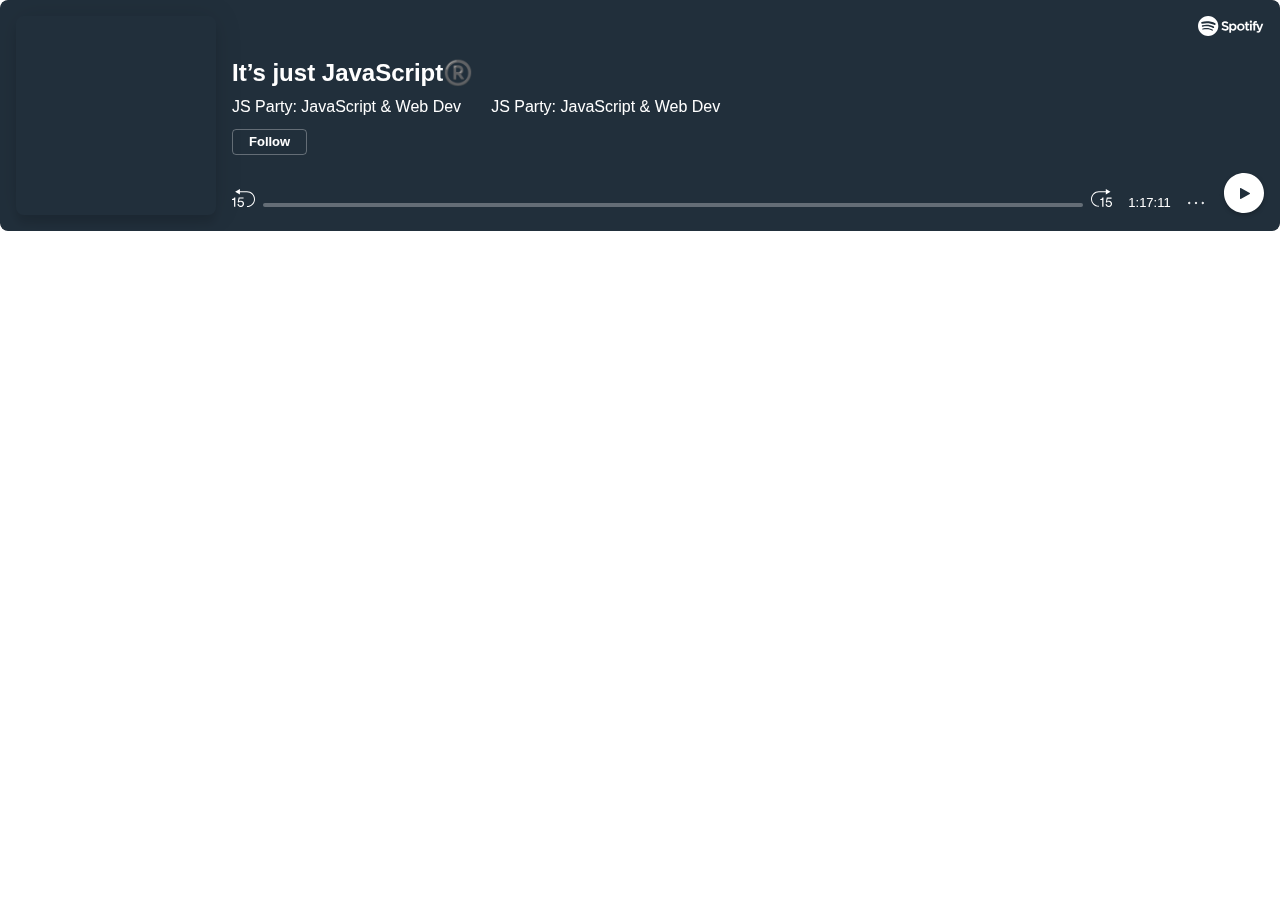
<file: img/Podcast Chanel_files/7AZZy2nJ4R9ZndHW0h2yxt.html>
<!DOCTYPE html>
<!-- saved from url=(0069)https://open.spotify.com/embed-podcast/episode/7AZZy2nJ4R9ZndHW0h2yxt -->
<html lang="en" dir="ltr" class="no-focus-outline"><head><meta http-equiv="Content-Type" content="text/html; charset=UTF-8"><title>Spotify | It’s just JavaScript®️</title><meta property="og:title" content="It’s just JavaScript®️"><meta property="og:type" content="music.song"><meta property="og:image" content="https://i.scdn.co/image/5f0e961ecc7f8c0e652fa77f8cef1aa854aa0cae"><meta property="og:url" content="https://open.spotify.com/episode/7AZZy2nJ4R9ZndHW0h2yxt"><link rel="icon" sizes="32x32" type="image/png" href="https://open.scdn.co/cdn/images/favicon32.a19b4f5b.png"><link rel="icon" sizes="16x16" type="image/png" href="https://open.scdn.co/cdn/images/favicon16.19fc3918.png"><meta name="viewport" content="width=device-width, initial-scale=1.0, maximum-scale=1.0, user-scalable=no"><link rel="preconnect" href="https://apresolve.spotify.com/" crossorigin=""><link rel="preconnect" href="https://www.google-analytics.com/" crossorigin=""><link rel="preconnect" href="https://i.scdn.co/" crossorigin=""><link rel="preconnect" href="https://open.scdn.co/" crossorigin=""><link rel="preload" href="https://open.scdn.co/cdn/fonts/CircularSpUIv3T-Bold.8d0a45cc.woff2" as="font" type="font/woff2" crossorigin=""><link rel="preload" href="https://open.scdn.co/cdn/fonts/spoticon_regular_2.d319d911.woff2" as="font" type="font/woff2" crossorigin=""><link rel="canonical" href="https://open.spotify.com/episode/7AZZy2nJ4R9ZndHW0h2yxt"><script type="text/javascript" async="" src="./js"></script><script type="text/javascript" async="" src="./analytics.js"></script><script id="config" type="application/json">{ "app_name" : "web_player_embed_podcast" }</script><script id="baba" type="application/json">[]</script><script src="./gtag.9a59c379.js"></script><script id="fb-pixel" type="application/json">{"url":"https://open.scdn.co/cdn/js/fb.83cf1e53.js"}</script><script async="" src="./js(1)"></script><script defer="" src="./embed-podcast.921e6801.js"></script><script defer="" src="./vendor_embed-podcast.ef41df7d.js"></script><style>body { margin: 0; padding: 0; background: transparent }</style><style data-emotion="css-global"></style><style data-emotion-css="19nw8s2">.css-19nw8s2{position:relative;height:231px;background-color:black;overflow:hidden;border-radius:1rem;min-width:224px;-webkit-mask-image:-webkit-radial-gradient(white,black);}@media (max-height:231px){.css-19nw8s2{height:152px;}}</style><style data-emotion-css="38bjza">.css-38bjza{position:absolute;left:0;right:0;top:0;bottom:0;background-color:#212F3B;z-index:0;-webkit-transition:-webkit-transform 400ms;-webkit-transition:transform 400ms;transition:transform 400ms;}</style><style data-emotion-css="1wbv6gu">.css-1wbv6gu{background-color:#212F3B;font-size:2rem;position:absolute;top:0;left:0;right:0;height:168px;overflow:hidden;}.css-1wbv6gu:before{content:'';background:rgba(0,0,0,0.6);left:0;right:0;top:0;bottom:0;position:absolute;z-index:0;}</style><style data-emotion-css="1lm6kmn">.css-1lm6kmn{display:-webkit-box;display:-webkit-flex;display:-ms-flexbox;display:flex;-webkit-flex-flow:column;-ms-flex-flow:column;flex-flow:column;-webkit-box-pack:center;-webkit-justify-content:center;-ms-flex-pack:center;justify-content:center;-webkit-align-items:start;-webkit-box-align:start;-ms-flex-align:start;align-items:start;width:268px;padding:0 2rem;position:absolute;left:0;top:0;height:168px;opacity:1;-webkit-transform:translateY(-10px);-ms-transform:translateY(-10px);transform:translateY(-10px);box-sizing:border-box;-webkit-transition:-webkit-transform 400ms ease-out,opacity 400ms ease-out;-webkit-transition:transform 400ms ease-out,opacity 400ms ease-out;transition:transform 400ms ease-out,opacity 400ms ease-out;}@media (max-width:520px){.css-1lm6kmn{width:224px;}}</style><style data-emotion-css="1j39qz5">.css-1j39qz5{color:#ffffff;font-size:3rem;font-weight:bold;line-height:3.5rem;-webkit-letter-spacing:-1.02px;-moz-letter-spacing:-1.02px;-ms-letter-spacing:-1.02px;letter-spacing:-1.02px;-webkit-touch-callout:none;-webkit-user-select:none;-khtml-user-select:none;-moz-user-select:none;-ms-user-select:none;-webkit-user-select:none;-moz-user-select:none;-ms-user-select:none;user-select:none;}@media (max-width:520px){.css-1j39qz5{font-size:2.5rem;line-height:3rem;-webkit-letter-spacing:-0.85px;-moz-letter-spacing:-0.85px;-ms-letter-spacing:-0.85px;letter-spacing:-0.85px;}}</style><style data-emotion-css="103j0wf">.css-103j0wf{display:inline-block;box-sizing:border-box;border:0;cursor:pointer;outline:none;text-align:center;background-color:#212F3B;padding:1rem 3.5rem;border-radius:2.5rem;color:#fff;font-size:1.5rem;font-weight:bold;text-transform:uppercase;-webkit-letter-spacing:1.5px;-moz-letter-spacing:1.5px;-ms-letter-spacing:1.5px;letter-spacing:1.5px;margin-top:2rem;white-space:nowrap;}</style><style data-emotion-css="snqcln">.css-snqcln{position:absolute;top:0;right:0;bottom:0;height:168px;left:298px;opacity:0;-webkit-transform:scale(0.9);-ms-transform:scale(0.9);transform:scale(0.9);-webkit-transform-origin:top right;-ms-transform-origin:top right;transform-origin:top right;-webkit-transition:-webkit-transform 800ms,opacity 800ms;-webkit-transition:transform 800ms,opacity 800ms;transition:transform 800ms,opacity 800ms;}@media (max-width:520px){.css-snqcln{left:248px;}}@media (max-width:300px){.css-snqcln{display:none;}}</style><style data-emotion-css="1o38vi0">.css-1o38vi0{opacity:0;left:64px;bottom:21px;width:152px;position:absolute;font-size:1.625rem;-webkit-transition:opacity 400ms;transition:opacity 400ms;}@media (max-width:520px){.css-1o38vi0{width:auto;left:16px;bottom:38px;right:70px;}}@media (max-width:300px){.css-1o38vi0{display:block;opacity:1;left:16px;bottom:32px;}@media (max-height:231px){.css-1o38vi0{bottom:24px;}}}</style><style data-emotion-css="32vyqv">.css-32vyqv{width:100%;overflow:hidden;opacity:0.8;}.css-32vyqv:before,.css-32vyqv:after{display:block;width:8px;top:0;bottom:0;content:'';position:absolute;z-index:2;}.css-32vyqv:before{opacity:0;-webkit-transition:opacity 100ms linear;transition:opacity 100ms linear;background:linear-gradient( to right,rgb(33,47,59),rgba(33,47,59,0) );left:0;}.css-32vyqv:after{opacity:0;background:linear-gradient( to left,rgb(33,47,59),rgba(33,47,59,0) );right:0;}@media (max-width:520px){.css-32vyqv{width:auto;left:16px;bottom:38px;right:64px;}}@media (max-width:300px){.css-32vyqv{display:block;bottom:32px;}}</style><style data-emotion-css="17ffu0r">.css-17ffu0r{white-space:nowrap;display:inline-block;line-height:2rem;}</style><style data-emotion-css="17i1bd7">.css-17i1bd7{padding:0 1rem;}</style><style data-emotion-css="1lmpcqa">.css-1lmpcqa{position:absolute;width:200px;left:16px;top:16px;bottom:16px;background-image:url(https://i.scdn.co/image/ba4f488bf8d834c0f75cd5d0de00601addf93832);background-size:cover;background-repeat:no-repeat;background-position:center center;border-radius:1rem;-webkit-transform-origin:bottom left;-ms-transform-origin:bottom left;transform-origin:bottom left;-webkit-transition:-webkit-transform 400ms,opacity 400ms,visibility 400ms,border-radius 400ms;-webkit-transition:transform 400ms,opacity 400ms,visibility 400ms,border-radius 400ms;transition:transform 400ms,opacity 400ms,visibility 400ms,border-radius 400ms;box-shadow:0 9px 9px 0 rgba(0,0,0,0.1),0 0 29px 0 rgba(0,0,0,0.1);opacity:1;will-change:transform,box-shadow,border-radius,opacity;-webkit-transform:scale(1) translate3d(0,0,0);-ms-transform:scale(1) translate3d(0,0,0);transform:scale(1) translate3d(0,0,0);cursor:pointer;}.css-1lmpcqa:hover{opacity:0.8;}@media (max-height:231px){.css-1lmpcqa{width:121px;height:121px;}}@media (max-width:520px){.css-1lmpcqa{width:160px;bottom:56px;}@media (max-height:231px){.css-1lmpcqa{left:8px;top:8px;width:104px;height:104px;border-radius:0.5rem;}}}@media (max-width:300px){.css-1lmpcqa{left:0;right:0;margin:0 auto;width:152px;height:152px;-webkit-transform-origin:center bottom;-ms-transform-origin:center bottom;transform-origin:center bottom;-webkit-transition-delay:100ms;transition-delay:100ms;}@media (max-height:231px){.css-1lmpcqa{width:96px;height:96px;border-radius:0.5rem;}}}</style><style data-emotion-css="88j27g">.css-88j27g{position:absolute;left:232px;right:16px;top:36px;bottom:56px;display:-webkit-box;display:-webkit-flex;display:-ms-flexbox;display:flex;-webkit-align-items:center;-webkit-box-align:center;-ms-flex-align:center;align-items:center;overflow:hidden;opacity:1;visibility:visible;-webkit-transform:initial;-ms-transform:initial;transform:initial;-webkit-transition:-webkit-transform 50ms,opacity 50ms,visibility 50ms;-webkit-transition:transform 50ms,opacity 50ms,visibility 50ms;transition:transform 50ms,opacity 50ms,visibility 50ms;-webkit-transition-delay:140ms;transition-delay:140ms;top:36px;}@media (max-height:231px){.css-88j27g{left:153px;}}@media (max-width:520px){.css-88j27g{left:192px;}@media (max-height:231px){.css-88j27g{left:120px;top:40px;}}}@media (max-width:300px){.css-88j27g{display:none;}}</style><style data-emotion-css="uxl0kn">.css-uxl0kn{width:100%;display:block;-webkit-touch-callout:none;-webkit-user-select:none;-khtml-user-select:none;-moz-user-select:none;-ms-user-select:none;-webkit-user-select:none;-moz-user-select:none;-ms-user-select:none;user-select:none;}</style><style data-emotion-css="1xptagh">.css-1xptagh{font-weight:bold;font-size:3rem;line-height:4rem;cursor:pointer;}@media (max-width:520px){.css-1xptagh{font-size:2rem;line-height:2.5rem;}}@media (max-height:231px){.css-1xptagh{font-size:1.625rem;line-height:2rem;}}</style><style data-emotion-css="nbdcxj">.css-nbdcxj{margin-top:1rem;font-size:2rem;line-height:2.5rem;cursor:pointer;color:rgb(255,255,255);font-weight:300;}@media (max-height:231px){.css-nbdcxj{margin-top:0.5rem;font-size:1.625rem;line-height:2rem;}}@media (max-width:520px){.css-nbdcxj{font-size:1.625rem;line-height:2rem;}}</style><style data-emotion-css="1bap12q">.css-1bap12q{margin-top:1.5rem;}@media (max-height:231px){.css-1bap12q{display:none;}}</style><style data-emotion-css="u2p06d">.css-u2p06d{box-sizing:border-box;border-radius:0.5rem;padding:0 2rem;font-size:1.625rem;font-weight:bold;line-height:3rem;border:1px solid rgb(255,255,255,0.3);}</style><style data-emotion-css="1ub7ttt">.css-1ub7ttt{position:absolute;height:40px;left:232px;right:16px;bottom:24px;}@media (max-height:231px){.css-1ub7ttt{left:153px;}}@media (max-width:520px){.css-1ub7ttt{left:16px;bottom:16px;}@media (max-height:231px){.css-1ub7ttt{left:8px;right:8px;bottom:0;}}}@media (max-width:300px){.css-1ub7ttt{right:12px;}}</style><style data-emotion-css="15ums5i">.css-15ums5i{display:-webkit-box;display:-webkit-flex;display:-ms-flexbox;display:flex;-webkit-flex-direction:row;-ms-flex-direction:row;flex-direction:row;-webkit-align-items:baseline;-webkit-box-align:baseline;-ms-flex-align:baseline;align-items:baseline;}</style><style data-emotion-css="rest3a">.css-rest3a{display:-webkit-box;display:-webkit-flex;display:-ms-flexbox;display:flex;-webkit-flex-direction:row;-ms-flex-direction:row;flex-direction:row;-webkit-flex:1;-ms-flex:1;flex:1;-webkit-align-items:baseline;-webkit-box-align:baseline;-ms-flex-align:baseline;align-items:baseline;}</style><style data-emotion-css="1rcazce">@media (max-width:300px){.css-1rcazce{display:none;}}</style><style data-emotion-css="1626588">.css-1626588{-webkit-flex:1;-ms-flex:1;flex:1;margin:0 1rem;}@media (max-width:300px){.css-1626588{margin:0;}}</style><style data-emotion-css="1dz6zpo">.css-1dz6zpo{position:relative;height:24px;top:10px;-webkit-touch-callout:none;-webkit-user-select:none;-khtml-user-select:none;-moz-user-select:none;-ms-user-select:none;-webkit-user-select:none;-moz-user-select:none;-ms-user-select:none;user-select:none;}</style><style data-emotion-css="mop6rx">.css-mop6rx{position:absolute;left:0;top:50%;margin-top:-2px;background-color:rgba(255,255,255,0.3);border-radius:0.25rem;height:4px;width:100%;overflow:hidden;}</style><style data-emotion-css="3y7sbz">.css-3y7sbz{position:absolute;left:0;top:50%;margin-top:-2px;background-color:white;border-radius:0.25rem;height:4px;width:100%;-webkit-transform:translateX(-100%);-ms-transform:translateX(-100%);transform:translateX(-100%);will-change:transform;}</style><style data-emotion-css="ea3c7k">.css-ea3c7k{position:absolute;background-color:white;border-radius:50%;top:50%;width:1rem;height:1rem;margin-left:-0.5rem;margin-top:-0.5rem;will-change:left;z-index:100;box-shadow:0 2px 2px rgba(0,0,0,0.4);cursor:pointer;-webkit-transition:opacity 200ms,-webkit-transform 200ms;-webkit-transition:opacity 200ms,transform 200ms;transition:opacity 200ms,transform 200ms;-webkit-transform:scale(0);-ms-transform:scale(0);transform:scale(0);}</style><style data-emotion-css="1pjk2ch">.css-1pjk2ch{position:relative;margin:0 1rem 0 2rem;font-size:13px;cursor:pointer;}</style><style data-emotion-css="gyp8mm">.css-gyp8mm{visibility:hidden;}</style><style data-emotion-css="461vux">.css-461vux{position:absolute;top:0;right:0;left:0;}</style><style data-emotion-css="1ay9vb9">.css-1ay9vb9{margin-right:16px;}</style><style data-emotion-css="14hhwi5">.css-14hhwi5{width:40px;height:40px;-webkit-transition:-webkit-transform 400ms;-webkit-transition:transform 400ms;transition:transform 400ms;-webkit-transform:translateY(6px) scale(1);-ms-transform:translateY(6px) scale(1);transform:translateY(6px) scale(1);}@media (max-width:520px){.css-14hhwi5{-webkit-transform:translateY(0) scale(1) !important;-ms-transform:translateY(0) scale(1) !important;transform:translateY(0) scale(1) !important;}@media (max-height:231px){.css-14hhwi5{width:30px;height:30px;}}}@media (max-width:300px){.css-14hhwi5{-webkit-transform:translateY(4px) scale(0.78) !important;-ms-transform:translateY(4px) scale(0.78) !important;transform:translateY(4px) scale(0.78) !important;}}</style><style data-emotion-css="1avw5dc">.css-1avw5dc{width:100%;height:100%;box-shadow:0 2px 4px 0 rgba(0,0,0,0.25);border-radius:50%;-webkit-transition:-webkit-transform 400ms;-webkit-transition:transform 400ms;transition:transform 400ms;}.css-1avw5dc:hover{-webkit-transform:scale(1.1);-ms-transform:scale(1.1);transform:scale(1.1);}</style><style data-emotion-css="10fihs9">.css-10fihs9{position:absolute;top:16px;right:16px;width:66px;overflow:hidden;-webkit-transition:opacity 100ms,visibility 400ms;transition:opacity 100ms,visibility 400ms;-webkit-transition-delay:200ms;transition-delay:200ms;}@media (max-width:520px){@media (max-height:231px){.css-10fihs9{top:8px;right:8px;}}}@media (max-width:300px){.css-10fihs9{width:21px;}@media (max-height:231px){.css-10fihs9{top:8px;}}}</style><style data-emotion-css="daezw4">.css-daezw4{position:absolute;height:100%;width:100%;left:0;top:0;background-color:rgb(12,12,12);opacity:0;visibility:hidden;-webkit-transform:translateY(100%);-ms-transform:translateY(100%);transform:translateY(100%);-webkit-transition:opacity 200ms 200ms ease-out,visibility 200ms 200ms,-webkit-transform 0s 400ms;-webkit-transition:opacity 200ms 200ms ease-out,visibility 200ms 200ms,transform 0s 400ms;transition:opacity 200ms 200ms ease-out,visibility 200ms 200ms,transform 0s 400ms;}</style><style data-emotion-css="l9bzet">.css-l9bzet{position:relative;height:100%;box-sizing:border-box;padding:2rem;opacity:0;-webkit-transition:opacity 200ms ease-out;transition:opacity 200ms ease-out;}@media (max-width:300px){.css-l9bzet{font-size:1.625rem;}}</style><style data-emotion-css="3oxjei">.css-3oxjei{-webkit-transform:translateY(10px);-ms-transform:translateY(10px);transform:translateY(10px);-webkit-transition:-webkit-transform 200ms ease-out;-webkit-transition:transform 200ms ease-out;transition:transform 200ms ease-out;margin:0 0 0 0;margin-right:4rem;padding:0;text-indent:0;list-style-type:none;}</style><style data-emotion-css="11ztj5k">.css-11ztj5k{display:-webkit-box;display:-webkit-flex;display:-ms-flexbox;display:flex;margin-bottom:2rem;-webkit-flex-direction:row;-ms-flex-direction:row;flex-direction:row;line-height:3rem;}@media (max-width:300px){.css-11ztj5k{margin-bottom:1.5rem;}}@media (max-height:231px){.css-11ztj5k{margin-bottom:1rem;}}</style><style data-emotion-css="1ua32i0">.css-1ua32i0{padding-right:1rem;}.css-1ua32i0 > svg{height:3rem;width:3rem;vertical-align:top;}</style><style data-emotion-css="1axrw5q">.css-1axrw5q{overflow-x:hidden;white-space:nowrap;text-overflow:ellipsis;-webkit-flex:1;-ms-flex:1;flex:1;}</style><style data-emotion-css="rriwma">.css-rriwma{cursor:pointer;}.css-rriwma:hover{-webkit-text-decoration:underline;text-decoration:underline;}</style><style data-emotion-css="lnackg">.css-lnackg{position:relative;overflow-x:hidden;-webkit-flex:1;-ms-flex:1;flex:1;}</style><style data-emotion-css="fnnnv6">.css-fnnnv6{opacity:1;visibility:visible;-webkit-transition:-webkit-transform 200ms ease-out,opacity 200ms ease-out,visibility 200ms ease-out;-webkit-transition:transform 200ms ease-out,opacity 200ms ease-out,visibility 200ms ease-out;transition:transform 200ms ease-out,opacity 200ms ease-out,visibility 200ms ease-out;-webkit-transition-delay:200ms;transition-delay:200ms;}</style><style data-emotion-css="10rngnl">.css-10rngnl{position:absolute;top:0;opacity:0;max-width:100%;visibility:hidden;-webkit-transition:opacity 200ms ease-out,visibility 200ms;transition:opacity 200ms ease-out,visibility 200ms;-webkit-transition-delay:0ms;transition-delay:0ms;}</style><style data-emotion-css="1veqkk6">.css-1veqkk6{height:3rem;width:3rem;color:white;right:2rem;top:2rem;position:absolute;cursor:pointer;}</style><style data-styled="active" data-styled-version="5.1.1"></style><style data-emotion="css"></style></head><body><div id="root"><div class="css-19nw8s2 e70pa3m2"><div class="css-38bjza e70pa3m0"></div><div class="css-19nw8s2 e70pa3m2"><div class="css-1wbv6gu e1x1s95v0"><div aria-hidden="true" class="css-1lm6kmn e1x1s95v1"><div class="css-1j39qz5 e1x1s95v3">Listen to more free podcasts on Spotify.</div><button id="cta-button" aria-label="Escuchar ahora" class="css-103j0wf e1x1s95v2">Start listening</button></div><div aria-hidden="true" class="css-snqcln e1x1s95v4"><div></div></div></div><div class="css-38bjza e70pa3m0"></div><div aria-hidden="true" dir="auto" class="css-1o38vi0 e1yscku3"><div class="css-1gwylex eguvk3k0"><span class="css-10szxio eguvk3k1"><span>It’s just JavaScript®️<span class="css-17i1bd7 e1yscku7">•</span>JS Party: JavaScript &amp; Web Dev</span><span aria-hidden="true" style="margin-left: 30px; margin-right: 30px; visibility: visible;">It’s just JavaScript®️<span class="css-17i1bd7 e1yscku7">•</span>JS Party: JavaScript &amp; Web Dev</span></span></div></div><div aria-label="Portada del episodio del podcast" class="css-1lmpcqa e1yscku0"></div><div aria-hidden="false" class="css-88j27g e1yscku1"><div class="css-uxl0kn e1yscku2"><h1 dir="auto" tabindex="0" class="css-1xptagh e1yscku4"><span width="0"><span><span>It’s just JavaScript®️</span></span><span style="position:fixed;visibility:hidden;top:0;left:0">…</span></span></h1><h2 dir="auto" tabindex="0" class="css-nbdcxj e1yscku5"><div class="css-1gwylex eguvk3k0"><span class="css-154cmc7 eguvk3k1"><span>JS Party: JavaScript &amp; Web Dev</span><span aria-hidden="true" style="margin-left: 30px; margin-right: 30px; visibility: visible;">JS Party: JavaScript &amp; Web Dev</span></span></div></h2><div class="css-1bap12q e1yscku6"><button tabindex="0" aria-label="Seguir" class="css-u2p06d e122c3p20">Follow</button></div></div></div><div class="css-1ub7ttt e70pa3m3"><div class="css-15ums5i enwhali0"><div class="css-rest3a enwhali1"><div dir="ltr" class="css-rest3a enwhali1"><div tabindex="0" class="css-1rcazce enwhali7"><button aria-label="Retroceder 15 segundos" class="Rewind15___StyledButton-uqv1rz-0 ifOSrV"><svg width="23" height="18"><title>Skip back 15 seconds</title><g fill="none" fill-rule="evenodd"><path d="M1.463 9.542c-.383.295-.871.45-1.463.468v.91h2.051v6.829h1.255V8.402H2.182a1.867 1.867 0 0 1-.719 1.14zm9.69 2.967a2.71 2.71 0 0 0-.967-.62 3.5 3.5 0 0 0-1.796-.171 2.81 2.81 0 0 0-1.033.39c-.156.095-.291.21-.405.342l.601-2.86h4.012V8.402H6.677l-1.006 4.785 1.163.435a2.296 2.296 0 0 1 1.841-.883c.297 0 .569.046.816.138.249.092.464.227.648.401.183.177.326.39.43.64.105.25.158.539.158.864 0 .29-.05.558-.15.804-.1.247-.24.46-.418.64-.18.18-.394.318-.647.415a2.333 2.333 0 0 1-.836.144c-.304 0-.579-.05-.823-.151a2.089 2.089 0 0 1-.64-.409 1.94 1.94 0 0 1-.438-.612 2.327 2.327 0 0 1-.203-.752l-1.162.29a2.93 2.93 0 0 0 .987 1.944c.283.25.619.45 1.006.6.388.15.812.225 1.274.225.514 0 .976-.084 1.385-.25.41-.167.758-.394 1.046-.679.287-.286.507-.62.66-1.002.152-.382.229-.789.229-1.22 0-.474-.074-.903-.222-1.286a2.824 2.824 0 0 0-.622-.975zm3.806-10.227H7.923V0L3.136 2.789l4.787 2.79V3.295h7.036c3.88 0 7.036 3.07 7.036 6.845 0 3.774-3.156 6.845-7.036 6.845V18C19.393 18 23 14.474 23 10.14c0-4.332-3.607-7.858-8.04-7.858z" fill="currentColor" fill-rule="evenodd"></path><path d="M0 0h23v18H0z"></path></g></svg></button></div><div class="css-1626588 enwhali2"><div class="css-1dz6zpo emd42s50"><div class="css-mop6rx emd42s51"><div id="progress-bar-line" style="transform:translateX(-100%)" class="css-3y7sbz emd42s52"></div></div><div id="progress-bar-slider" style="left:0%" class="css-ea3c7k emd42s53"></div></div></div><div tabindex="0" class="css-1rcazce enwhali7"><button aria-label="Adelantar 15 segundos" class="FastForward15___StyledButton-sc-1ry69x-0 bPBeoO"><svg width="21" height="18"><title>Skip forward 15 seconds</title><g fill="none" fill-rule="evenodd"><path d="M7.897 3.264h6.91v2.26l4.7-2.761L14.808 0v2.26h-6.91C3.543 2.26 0 5.752 0 10.043s3.543 7.783 7.897 7.783v-1.004c-3.81 0-6.91-3.041-6.91-6.779s3.1-6.779 6.91-6.779zm2.757 6.438c-.376.29-.855.445-1.437.462v.901h2.015v6.763h1.232V8.572H11.36c-.094.462-.33.838-.706 1.13zm10.125 3.903a2.788 2.788 0 0 0-.61-.966 2.65 2.65 0 0 0-.95-.614 3.412 3.412 0 0 0-1.237-.214c-.171 0-.347.015-.527.045a2.837 2.837 0 0 0-1.013.384 1.693 1.693 0 0 0-.398.34l.59-2.833h3.94V8.572h-4.8l-.988 4.739 1.142.43a2.19 2.19 0 0 1 .764-.632c.312-.162.66-.242 1.046-.242.29 0 .558.046.801.138a1.812 1.812 0 0 1 1.06 1.031c.102.248.153.533.153.856 0 .287-.049.552-.147.796a1.902 1.902 0 0 1-.41.633 1.782 1.782 0 0 1-.635.412 2.27 2.27 0 0 1-.821.143c-.3 0-.57-.05-.809-.15-.24-.1-.449-.234-.628-.404a1.928 1.928 0 0 1-.43-.607 2.337 2.337 0 0 1-.2-.744l-1.141.287a2.92 2.92 0 0 0 .969 1.927c.278.248.607.445.988.593.381.148.798.222 1.252.222a3.56 3.56 0 0 0 1.36-.248c.402-.166.744-.39 1.026-.673.283-.282.499-.613.649-.992A3.27 3.27 0 0 0 21 14.879a3.601 3.601 0 0 0-.221-1.274z" fill="currentColor" fill-rule="evenodd"></path><path d="M0 0h21v18H0z"></path></g></svg></button></div></div><div aria-label="Queda 78 min|Quedan %minutes_remaining% min" dir="ltr" class="css-1pjk2ch enwhali4"><div class="css-gyp8mm enwhali5">-0:00:00</div><div class="css-461vux enwhali6">1:17:11</div></div></div><button class="css-1ay9vb9 enwhali8"><svg id="d9d36573-8003-4c15-a7dc-89c12dde53c7" style="vertical-align:middle" data-name="Icons" xmlns="http://www.w3.org/2000/svg" width="24" height="24" viewBox="0 0 24 24"><title>Icon More</title><path d="M12,11.25a.75.75,0,1,0,.75.76A.74.74,0,0,0,12,11.25Z" fill="currentColor" stroke="currentColor" stroke-miterlimit="10"></path><path d="M5.25,11.25A.75.75,0,1,0,6,12,.74.74,0,0,0,5.25,11.25Z" fill="currentColor" stroke="currentColor" stroke-miterlimit="10"></path><path d="M18.75,11.25a.75.75,0,1,0,.75.76A.74.74,0,0,0,18.75,11.25Z" fill="currentColor" stroke="currentColor" stroke-miterlimit="10"></path></svg></button><div class="css-14hhwi5 enwhali3"><button id="play-button" aria-label="Reproducir" class="css-1avw5dc e1hqclm40"><svg viewBox="0 0 40 40" version="1.1"><title id="title">Play</title><g id="Page-1" stroke="none" stroke-width="1" fill="none" fill-rule="evenodd"><g id="Artboard" fill="#FFFFFF"><path d="M20,40 C8.954305,40 0,31.045695 0,20 C0,8.954305 8.954305,0 20,0 C31.045695,0 40,8.954305 40,20 C40,31.045695 31.045695,40 20,40 Z M16.7581405,25.9338517 L25.7471601,20.9226438 C26.08428,20.7347479 26.08428,20.2652521 25.7471601,20.0773562 L16.7581405,15.0661483 C16.4210207,14.8782524 16,15.1130003 16,15.4887921 L16,25.5112079 C16,25.8869997 16.4210207,26.1217476 16.7581405,25.9338517 Z" id="Play.svg"></path></g></g></svg></button></div></div></div><button aria-label="Reproducir en Spotify" class="css-10fihs9 e70pa3m1" dir="ltr"><svg width="66px" height="20px" viewBox="0 0 66 20"><path d="M10.16 0C4.552 0 0 4.464 0 9.964c0 5.512 4.552 9.965 10.16 9.965 5.62 0 10.16-4.465 10.16-9.965C20.334 4.464 15.78 0 10.16 0zm4.662 14.381a.638.638 0 0 1-.874.202c-2.392-1.428-5.39-1.75-8.935-.964-.34.071-.68-.13-.752-.464a.616.616 0 0 1 .473-.738c3.872-.87 7.199-.5 9.87 1.107.315.178.412.56.218.857zm1.25-2.714a.812.812 0 0 1-1.093.262c-2.73-1.655-6.894-2.131-10.123-1.167-.425.119-.862-.107-.984-.512a.768.768 0 0 1 .534-.964c3.69-1.096 8.28-.572 11.423 1.321.352.214.474.69.243 1.06zm.11-2.834C12.903 6.93 7.501 6.75 4.37 7.68a.96.96 0 0 1-1.19-.62c-.157-.488.134-1.011.632-1.166 3.593-1.072 9.565-.857 13.328 1.333a.92.92 0 0 1 .328 1.274.934.934 0 0 1-1.287.333zM27.652 9.202c-1.76-.404-2.063-.702-2.063-1.31 0-.57.546-.952 1.36-.952.788 0 1.577.298 2.403.893.024.024.06.024.085.024.036 0 .06-.024.073-.047l.862-1.191a.111.111 0 0 0-.025-.155c-.983-.774-2.088-1.143-3.374-1.143-1.894 0-3.217 1.12-3.217 2.715 0 1.714 1.14 2.321 3.12 2.785 1.675.381 1.966.703 1.966 1.262 0 .631-.57 1.024-1.493 1.024-1.02 0-1.857-.333-2.792-1.13-.024-.025-.06-.025-.085-.025-.036 0-.06.012-.073.036l-.959 1.12c-.036.047-.036.118.012.154a5.806 5.806 0 0 0 3.873 1.452c2.039 0 3.362-1.095 3.362-2.785-.024-1.429-.886-2.215-3.035-2.727zM35.288 7.5c-.886 0-1.615.345-2.21 1.048v-.786a.108.108 0 0 0-.109-.107h-1.566c-.06 0-.109.047-.109.107v8.762c0 .06.049.107.11.107h1.565c.06 0 .11-.048.11-.107v-2.762c.594.655 1.323.976 2.209.976 1.639 0 3.314-1.238 3.314-3.619 0-2.369-1.675-3.619-3.314-3.619zm1.48 3.619c0 1.214-.764 2.048-1.844 2.048s-1.882-.881-1.882-2.048.813-2.048 1.882-2.048c1.068 0 1.845.858 1.845 2.048zM42.862 7.5c-2.112 0-3.775 1.607-3.775 3.643 0 2.024 1.651 3.607 3.751 3.607 2.124 0 3.787-1.595 3.787-3.631 0-2.024-1.65-3.619-3.763-3.619zm0 5.69c-1.128 0-1.978-.892-1.978-2.059 0-1.179.825-2.036 1.954-2.036 1.13 0 1.99.893 1.99 2.072 0 1.166-.825 2.023-1.966 2.023zM51.153 7.643H49.43V5.917a.108.108 0 0 0-.11-.107h-1.566c-.06 0-.109.047-.109.107v1.738h-.752c-.061 0-.11.047-.11.107v1.321c0 .06.049.107.11.107h.752v3.429c0 1.381.704 2.083 2.088 2.083.558 0 1.032-.119 1.469-.357.036-.024.06-.06.06-.095v-1.262c0-.036-.024-.071-.048-.095a.092.092 0 0 0-.11 0 1.943 1.943 0 0 1-.922.214c-.51 0-.728-.226-.728-.726V9.202h1.724c.06 0 .109-.047.109-.107V7.762c-.024-.06-.073-.12-.134-.12zM57.174 7.655V7.44c0-.63.243-.904.79-.904.327 0 .594.06.885.154.037.012.073 0 .11-.011.024-.024.048-.06.048-.096V5.286a.115.115 0 0 0-.085-.107A4.285 4.285 0 0 0 57.612 5c-1.457 0-2.222.798-2.222 2.321v.322h-.753c-.06 0-.121.047-.121.107v1.333c0 .06.048.107.121.107h.753v5.286c0 .06.048.107.109.107h1.566c.06 0 .11-.047.11-.107V9.202h1.468l2.246 5.286c-.255.56-.51.667-.85.667-.28 0-.57-.084-.862-.238-.024-.012-.06-.012-.097-.012-.024.012-.06.035-.073.06l-.534 1.142c-.024.06 0 .12.049.143a3.33 3.33 0 0 0 1.675.417c1.165 0 1.796-.536 2.367-1.953l2.731-6.904a.114.114 0 0 0-.012-.108.111.111 0 0 0-.097-.047h-1.639c-.048 0-.097.035-.11.071l-1.674 4.69-1.797-4.69c-.012-.047-.06-.071-.11-.071h-2.682zM53.69 7.643h-1.566c-.06 0-.109.047-.109.107v6.726c0 .06.049.107.11.107h1.565c.061 0 .11-.047.11-.107V7.762c0-.06-.049-.12-.11-.12zM52.901 4.583c-.619 0-1.129.5-1.129 1.107 0 .608.51 1.108 1.13 1.108.618 0 1.128-.5 1.128-1.108 0-.607-.497-1.107-1.129-1.107z" fill="currentColor" fill-rule="evenodd"></path></svg></button></div><div class="css-daezw4 e18ys0h90"><div class="css-l9bzet e18ys0h92"><ul class="css-3oxjei e18ys0h93"><li class="css-11ztj5k e18ys0h94"><button aria-hidden="true" class="css-1ua32i0 e18ys0h98"><svg id="edb699df-f28f-42ef-b3f4-7e31d591824f" data-name="Icons" xmlns="http://www.w3.org/2000/svg" width="24" height="24" viewBox="0 0 24 24"><title>Spotify Logo</title><path fill="currentColor" fill-rule="evenodd" d="M18.51,10.85a.87.87,0,0,1-.39-.09A17,17,0,0,0,6.24,9.56a.87.87,0,0,1-.45-1.68A18.69,18.69,0,0,1,18.9,9.2a.87.87,0,0,1-.39,1.65Zm-.43,2.53a.87.87,0,0,1-1.17.37,13.71,13.71,0,0,0-10.09-1,.87.87,0,0,1-.48-1.67,15.45,15.45,0,0,1,11.37,1.14A.87.87,0,0,1,18.08,13.38Zm-1.2,3a.87.87,0,0,1-1.18.33,10.47,10.47,0,0,0-8.28-.84.87.87,0,0,1-.53-1.66,12.22,12.22,0,0,1,9.66,1A.87.87,0,0,1,16.88,16.42ZM12,2A10,10,0,1,0,22,12,10,10,0,0,0,12,2Z"></path></svg></button><div class="css-1axrw5q e18ys0h96"><a dir="auto" class="css-rriwma e18ys0h95">Play on Spotify</a></div></li><li class="css-11ztj5k e18ys0h94"><button aria-hidden="true" class="css-1ua32i0 e18ys0h98"><svg id="aca6f55b-5455-4fa2-96d5-18fbbdcb22d0" data-name="Icons" xmlns="http://www.w3.org/2000/svg" width="24" height="24" viewBox="0 0 24 24"><title>Icon Add Follow</title><line x1="21" y1="18.5" x2="14" y2="18.5" fill="none" stroke="currentColor" stroke-miterlimit="10"></line><line x1="17.5" y1="22" x2="17.5" y2="15" fill="none" stroke="currentColor" stroke-miterlimit="10"></line><path d="M15.52,15.29l-.69-.39a1,1,0,0,1-.32-1.63l.53-.56.13-.13A5.72,5.72,0,0,0,17,8.51,5.27,5.27,0,0,0,12,3,5.27,5.27,0,0,0,7,8.51a5.72,5.72,0,0,0,1.83,4.06l.13.13.53.56a1,1,0,0,1-.32,1.63L6,16.7a5,5,0,0,0-1.87,1.84,5.53,5.53,0,0,0-.65,2.94V22" fill="none" stroke="currentColor" stroke-miterlimit="10"></path></svg></button><div class="css-1axrw5q e18ys0h96"><a dir="auto" class="css-rriwma e18ys0h95">Follow on Spotify</a></div></li><li class="css-11ztj5k e18ys0h94"><button aria-hidden="true" class="css-1ua32i0 e18ys0h98"><svg id="3e27f204-f440-4acb-9e8a-17de2e179ae4" data-name="Icons" xmlns="http://www.w3.org/2000/svg" width="24" height="24" viewBox="0 0 24 24"><title>Icon Link</title><path d="M13.31,10.87a3.8,3.8,0,0,1,0,5.36L9.75,19.8a3.94,3.94,0,0,1-5.55,0h0a3.94,3.94,0,0,1,0-5.55L7,11.41" fill="none" stroke="currentColor" stroke-linecap="round" stroke-linejoin="round"></path><path d="M10.69,13.13a3.8,3.8,0,0,1,0-5.36L14.25,4.2a3.94,3.94,0,0,1,5.55,0h0a3.94,3.94,0,0,1,0,5.55L17,12.58" fill="none" stroke="currentColor" stroke-linecap="round" stroke-linejoin="round"></path></svg></button><div class="css-lnackg e18ys0h97"><div class="css-fnnnv6 e18ys0h99"><div class="css-1axrw5q e18ys0h96"><a dir="auto" class="css-rriwma e18ys0h95">Copy link</a></div></div><div class="css-10rngnl e18ys0h910"><div class="css-1axrw5q e18ys0h96">Copied to clipboard</div></div></div></li></ul><div class="css-1veqkk6 e18ys0h91"><svg id="6c5870dd-b3c9-481d-8176-d409bd2d68e4" data-name="Icons" xmlns="http://www.w3.org/2000/svg" width="24" height="24" viewBox="0 0 24 24"><title>Close X</title><path d="M4.93,4.93,19.07,19.07m-14.14,0L19.07,4.93" fill="none" stroke="currentColor" stroke-miterlimit="10"></path></svg></div><a dir="auto" class="OverflowMenu___StyledLink-sc-4gpfcm-0 gEPQqG css-rriwma e18ys0h95">Cookie policy</a></div></div></div></div><script data-testid="preloaded-state">window.__PRELOADED_STATE__ = {"data":{"audio_preview_url":"https://p.scdn.co/mp3-preview/7493391b4b185df5a64fd60d29df4faae55cfd66","id":"7AZZy2nJ4R9ZndHW0h2yxt","name":"It’s just JavaScript®️","uri":"spotify:episode:7AZZy2nJ4R9ZndHW0h2yxt","description":"Jerod, Kball, Divya, and Nick share their initial impressions of GitHub’s recently announced package registry, what JS skills are trending in job listings, and shout outs! ","language":"en-US","type":"episode","duration_ms":4631524,"explicit":false,"release_date":"2019-05-24","release_date_presicion":"DAY","resume_point":{"resume_position_ms":0},"is_playable":true,"images":[{"url":"https://i.scdn.co/image/5f0e961ecc7f8c0e652fa77f8cef1aa854aa0cae","width":640,"height":640},{"url":"https://i.scdn.co/image/ba4f488bf8d834c0f75cd5d0de00601addf93832","width":300,"height":300},{"url":"https://i.scdn.co/image/1990407144de9afe7d4d309128599f37a1c88fc9","width":64,"height":64}],"show":{"id":"2ySVrxGkN6n6frMTo9Nsrt","uri":"spotify:show:2ySVrxGkN6n6frMTo9Nsrt","type":"show","name":"JS Party: JavaScript & Web Dev","description":"A community celebration of JavaScript and the web.  This show records LIVE on Thursdays at 1pm US/Eastern time. Panelists include Suz Hinton, Feross Aboukhadijeh, Kevin Ball, Emma Wedekind, Jerod Santo, Nick Nisi, Divya Sasidharan, Mikeal Rogers, and Chris Hiller.  Topics discussed include the web platform (Chrome, Safari, Edge, Firefox, Brave, etc), front-end frameworks (React, Ember, Angular, Vue, etc), Node.js, web animation, SVG, robotics, IoT, and much more. If JavaScript and/or the web touch your life, this show’s for you.  Some people search for JSParty and can't find the show, so now the string JSParty is in our description too.","explicit":false,"publisher":"Changelog Media","images":[{"url":"https://i.scdn.co/image/5f0e961ecc7f8c0e652fa77f8cef1aa854aa0cae","width":640,"height":640},{"url":"https://i.scdn.co/image/ba4f488bf8d834c0f75cd5d0de00601addf93832","width":300,"height":300},{"url":"https://i.scdn.co/image/1990407144de9afe7d4d309128599f37a1c88fc9","width":64,"height":64}],"media_type":"audio","is_playable":true,"sharingInfo":{},"external_urls":{"spotify":"https://open.spotify.com/show/2ySVrxGkN6n6frMTo9Nsrt"},"trailer":{"type":"episode","uri":"spotify:episode:46zLGfpDuFCfg1Q0YQcWOO","name":"This is JS Party!","duration_ms":90058,"audio_preview_url":"https://p.scdn.co/mp3-preview/2b343b61fea01878f52930aa0f240ecd03e6254c","images":[],"is_playable":true,"release_date":"2020-03-03","contentRating":"NONE"}},"sharingInfo":{"shareUrl":"https://open.spotify.com/episode/7AZZy2nJ4R9ZndHW0h2yxt?si=GZoc20ZmRB-C0l2HqjyJaA","shareId":"GZoc20ZmRB-C0l2HqjyJaA"},"external_urls":{"spotify":"https://open.spotify.com/episode/7AZZy2nJ4R9ZndHW0h2yxt"},"unencryptedAudioUrl":"https://anon-podcast.scdn.co/7493391b4b185df5a64fd60d29df4faae55cfd66","isPreview":false,"topImages":["https://i.scdn.co/image/853937e5a266c095be39511e97afbb333192cb5c","https://i.scdn.co/image/9a05e6eb5c8b5ee87c38bfea3afa536cb58f3d06","https://i.scdn.co/image/5201748440f2a8b53ed979e7c9aabcc53d601d1d","https://i.scdn.co/image/8b8198c05a005d73e43ebef2605b8c2d0d5f6850","https://i.scdn.co/image/357bf5c861ac2ac4b576e8ae0e7845ee1e9e6eac","https://i.scdn.co/image/14c129e63f97ccba8348c8315165146f185d797b","https://i.scdn.co/image/cf81a64c12631dfef322379c59c8331c754e4ba7","https://i.scdn.co/image/155f1dc57158e8214a137eb63d15e00875f148ac","https://i.scdn.co/image/c75a2524f423762fe16e1ea999379b852a5aedbd","https://i.scdn.co/image/6f9fd08f22201835f6d4aaa8831b38a069073245","https://i.scdn.co/image/5d251c75500e653db04ed0e32c1c5230a0c29394","https://i.scdn.co/image/a67daab006339e3ea35c55217862e5894a746dfd","https://i.scdn.co/image/22a3678bdfbeb462db56fdb572b5426a86124358","https://i.scdn.co/image/8c56c712f5227abee49a539a2e9c818f09c4e2d2","https://i.scdn.co/image/023795389dcd5f561dac6c68f3f8f44e9b626a36","https://i.scdn.co/image/445f81443753f166194f087fd2174d48eebfc353","https://i.scdn.co/image/ee254d8fc3ceb63baff8901a8a5440fae9740d05","https://i.scdn.co/image/38aba61936a5ad448e7157c622e9df8b227ad32c","https://i.scdn.co/image/fb7785c7e8842e26edcc8706b9d3560ac0914430","https://i.scdn.co/image/044942fe933db657ce45967318eed2df80e82799"],"following":false,"isMobile":true,"backgroundColor":"#212F3B","followState":"use deeplink"},"settings":{"session":{"clientId":"1866a","accessToken":"BQDQFbaVuDmu7N-7IjvJG1957Y-T9NUqp7hsLp_4mbeqJU4-uoiB5LqVNQXku50kU2M0vZpUxrxhOaYTyBY","accessTokenExpirationTimestampMs":1596776668288,"isAnonymous":true},"strings":{"album":"Album","albums":"Albums","single":"Single","compilation":"Compilation","ep":"EP","shows":"Shows","podcasts":"Podcasts","appears_on":"Appears On","artist":"Artist","artists":"Artists","audio_preview_not_available":"The 30 second audio preview for this track is not available in your country","embed_episode_preview_not_available":"This episode preview clip is not available","by":"By","by_artist":"By %artist%","by_user":"By %user%","browse":"Browse","close":"Close","close_button_action":"Close","choice_modal_title":"Do you have the Spotify app?","choice_modal_button_download":"No, get the app","choice_modal_button_play":"Yes, open the app","compilations":"Compilations","concerts.label":"Concerts","concerts_hub_header":"See concerts near you\nby artists you love.","concerts_hub_subheader":"Download the Spotify app to get recommendations just for you.","concerts_hub_popular":"Popular Near You","concerts_hub_popular_empty":"We couldn't find concerts in %location%.","concerts_hub_loc_not":"Not in %location%?","concerts_hub_loc_change":"%open_link_tag%Change your location%close_link_tag% in the app.","concerts_hub_never_miss":"Never miss another show.","concerts_hub_find":"Find concert recommendations in the Browse tab.","concert":"concert","concert_find_tickets":"Find tickets","concert_lineup":"The Lineup","concert_monthly_listeners":"%num_monthly_listeners% monthly listeners","concert_headliner":"Headliner","concert_sample":"Popular Songs","concert_albums":"Albums by these Artists","concert_upcoming":"Upcoming concerts","concert_title_01":"%a1%","concert_title_02":"%a1% with %a2%","concert_title_03":"%a1% with %a2% and %a3%","concert_title_04":"%a1% with %a2%, %a3%, and %n% more","concert_expired_notice":"This concert already happened. Check out %open_link_tag%upcoming concerts%close_link_tag% near you for recommendations.","content_available_iphone_android":"This content is only available in the Spotify clients for iPhone and Android","concerts.header.other":"Other Locations","concerts.header.near_location":"Near {0}","concerts.button.change_location":"Change","concerts.input.search_placeholder":"Search by city","concert.text.monthlyListeners":"Monthly Listeners","concert.label.headliner":"Headliner","concert.button.more":"More","concert.button.less":"Less","concert.header.recommendation":"Recommended For You","concert.header.see_lineup":"The Lineup","concert.header.upcoming_concerts_empty":"Want to see more concerts in your area? Check out your concerts section.","concert.button.upcoming_concerts_hub_link":"See More Concerts","concert.error.concert_not_found_title":"We couldn't find the concert you're looking for.","concert.header.partner_attribution":"Sold on {0}","concert.header.partner_price_attribution":"From {0} on {1}","concert.header.partner_songkick_attribution":"Available on {0}","concert.header.details":"Details","concert.header.date_past":"This concert already happened. Check out <a href=\"spotify:app:concerts\"> upcoming concerts</a> in the Browse section.","concert.button.see_tickets":"Find Tickets","concert.error.no_locations_found_subtitle":"We could not find the location you're looking for.","concert.error.general_error_title":"There was an error requesting data.","concert.header.entity_title_1":"{0}","concert.header.entity_title_2":"{0} with {1}","concert.header.entity_title_3":"{0} with {1} and {2}","concert.header.entity_title_4":"{0} with {1}, {2} and {3}","concert.header.entity_title_more":"{0} with {1}, {2}, {3} and {4} more...","concert.header.upcoming_concert_title_1":"{0}","concert.header.upcoming_concert_title_2":"{0} & {1}","concert.header.upcoming_concert_title_3":"{0}, {1} & {2}","concert.header.upcoming_concert_title_4":"{0}, {1}, {2} & {3}","concert.header.upcoming_concert_title_more":"{0}, {1}, {2}, and {3} more...","concerts.error.no_concerts_found_title":"We couldn't find concerts in your location.","concerts.error.no_concerts_found_message":"We couldn't find concerts in {0}.","concerts.default_location":"Your Location","concerts.recommended":"Recommended","artist.concerts.no_near_you":"This artist has no upcoming concerts near you.","artist.concerts":"Concerts","artist.concerts.error.not_found":"This artist has no concert listings.","artist.concerts.footer_text":"To see more concerts by artists you love, <a href=\"spotify:app:concerts\" data-section-id=\"footer\"> browse all concerts</a>.","artist.concerts.no_near_location":"This artist has no upcoming concerts near {0}.","concert.button.cancel_location_change":"Cancel","cookie_notice":"We and %open_cookies_vendor_tag%our partners%close_cookies_vendor_tag% use cookies to personalize your experience, to show you ads based on your interests, and for measurement and analytics purposes. By using our website and our services, you agree to our use of cookies as described in our %open_cookies_policy_tag%Cookie Policy%close_cookies_policy_tag%.","cookie_notice_link":"Cookie Policy.","download_spotify":"Download Spotify","browser_support_notice":"This browser doesn't support Spotify Web Player. %open_support_link_tag%Switch browsers%close_support_link_tag% or %open_download_link_tag%download Spotify%close_download_link_tag% for your desktop.","browser_upgrade_notice":"Spotify no longer supports this version of {0}. Please update your browser for uninterrupted listening.","embed_code":"Embed code","embed_by":"by","embed_notice":"By embedding you agree to the %open_link_tag%Terms%close_link_tag%","embed_share":"Share","share_link":"Share Link","embed_share_whatsapp":"Share on Whatsapp","embed_share_facebook":"Share on Facebook","embed_share_messenger":"Share on Messenger","embed_share_twitter":"Share on Twitter","embed_success_share_embed":"Embed code copied to clipboard","embed_success_share_link":"Copied to clipboard","embed_listen_on_spotify":"Listen on Spotify","embed_remove_track":"Remove track","embed_save_track":"Save track","embed_remove_album":"Remove album","embed_save_album":"Save album","embed_unfollow_playlist":"Unfollow playlist","embed_follow_playlist":"Follow playlist","embed_unfollow_artist":"Unfollow artist","embed_follow_artist":"Follow artist","embed_remove":"Remove","embed_save":"Save","embed_more":"More","embed_share_link":"Share link","embed_share_embed":"Copy embed code","embed_preview":"Preview","embed_save_confirmation":"You have saved '{0}'","embed_play":"Play","embed_pause":"Pause","embed_save_location":"You can find it in %open_link_tag%your Spotify library%close_link_tag%","embed_listen_to_full_track":"Listen to the full song%line_break%on %begin_highlight%Spotify%end_highlight%","embed_listen_to_full_album":"Listen to the full album%line_break%on %begin_highlight%Spotify%end_highlight%","embed_listen_to_full_playlist":"Listen to the full playlist%line_break%on %begin_highlight%Spotify%end_highlight%","embed_listen_to_full_artist":"Listen to full songs%line_break%on %begin_highlight%Spotify%end_highlight%","embed_listen_to_full_show":"Listen to your favorite podcasts%line_break%on %begin_highlight%Spotify%end_highlight%","embed_listen_to_full_episode":"Listen to your favorite podcasts%line_break%on %begin_highlight%Spotify%end_highlight%","embed_sign_up":"Sign Up Free","embed_login":"Log In","embed_track_not_available":"This track is not available in your country","spe.pause":"Pause","spe.play":"Play","spe.playback-control.skip-forward-15":"Skip forward 15 seconds","spe.playback-control.skip-backward-15":"Skip back 15 seconds","spe.open_spotify":"Open Spotify","spe.listen_to_more_free_podcasts":"Listen to more free podcasts on Spotify.","spe.listen_to_the_full_podcast":"Listen to the full podcast on Spotify.","spe.podcast_cover_art":"Podcast episode cover art","spe.start_listening":"Start listening","spe.episode.time_remaining":"%minutes_remaining% min left|%minutes_remaining% mins left","spe.episode.played":"Played","spe.copy_link":"Copy link","spe.cookie_policy":"Cookie policy","spe.error_heading":"Something went wrong","spe.error_body":"Try again later.","episode.page-title":"Spotify – {0}","episode.description-title":"Episode Description","episode.play":"PLAY","episode.pause":"PAUSE","episode.resume":"RESUME","episode.played":"Played","episode.finished":"Finished","episode.time_left":{"one":"{0} min left","other":"{0} mins left"},"episode.length":"{0} min","episode.time_remaining":"%minutes_remaining% min left|%minutes_remaining% mins left","episodes":"Episodes","episode_date_format":"%month%/%day%/%year%","featured_on":"Featured on %album%","filter":"Filter","follow":"Follow","follow_on_spotify":"Follow on Spotify","followers":"Followers","following":"Following","follows_you":"Follows you","likes":{"one":"{0} like","other":"{0} likes"},"genres_and_moods":"Genres & Moods","get_spotify":"Get Spotify","get_the_link":"Get the link","listen_to_title":"Listen to %content% now.","listen_to_description":"Listen to %content% in full in the Spotify app","listen_to_the_full_track":"Listen to the full track","local_file":"Local file","more":"More","load_more":"Load more","mobile_only":"Mobile only.","more_artist":"More %artist%","more_by":"More by","more_by_artist":"More by %artist%","more_by_user":"More by %user%","music_downloads":"Music Downloads","new_releases":"New Releases","open_in_spotify":"Open in Spotify","open_spotify":"Open Spotify","open_spotify_web_player":"Open Spotify Web Player","party":"Party","pause":"Pause","play":"Play","playing":"Playing","playlist":"Playlist","playlist_by_user":"%playlist% by %user%","playlists":"Playlists","play_on_spotify":"Play on Spotify","popular":"Popular","press_enter_to_play":"Press enter to play","public_playlists":"Public Playlists","private_playlists":"Private Playlists","only_visible_to_you":"Only visible to you","top_artists_this_month":"Top artists this month","top_tracks_this_month":"Top tracks this month","recently_played_artists":"Recently played artists","read_less":"Read Less","read_more":"Read More","related_artists":"Related Artists","related_genres":"Related Genres","remove":"Remove","remove_from_your_library":"Remove from Your Library","remove_from_your_liked_songs":"Remove from your Liked Songs","save":"Save","save_to_your_library":"Save to Your Library","save_to_your_liked_songs":"Save to your Liked Songs","saved":"Saved","sent_by":"Sent by","show_by":"Show by","show_less":"Show less","singles":"Singles","song":"Song","songs":"%num_songs% song|%num_songs% songs","start_radio":"Start radio","top_tracks":"Top Tracks","top_tracks_for_artist":"Top tracks for %artist%","unfollow":"Unfollow","upsell_modal_title":"You look like someone who appreciates good music.","upsell_modal_body":"Listen to all your favourite artists on any device for free or try the Premium trial.","upsell_track_message":"To play the full track, you'll need the Spotify app.","user":"User","users":"Users","view_on_spotify":"View on Spotify","view_all_on_spotify":"View all on Spotify","watch_on_spotify":"Watch on Spotify","watch_title":"Watch %content% now.","whoops":"Whoops!","you_need_spotify_app":"To play this content, you'll need the Spotify app.","show_transcript":"Show transcript","hide_transcript":"Hide transcript","cookies":"Cookies","legal":"Legal","privacy":"Privacy","about_ads":"About Ads","login_to_listen_for_free":"Log in to listen for free","sign_up":"Sign up","sign_up_terms_and_conditions":"By signing up, you agree to Spotify's %open_terms_link_tag%Terms and Conditions of Use%close_terms_link_tag% and %open_privacy_link_tag%Privacy Policy%close_privacy_link_tag%.","already_have_account":"Already have an account?","login":"Log in","listeners":"Listeners","monthly_listeners":"Monthly Listeners","world_rank":"%world_rank% in the world","discovered_on":"Discovered On","where_people_listen":"Where people listen","radio.daily-mixes-page-title":"Your Daily Mixes","radio.daily-mixes-page-subtitle":"Play the music you love, without the effort. Packed with your favorites and new discoveries.","radio.daily-mixes-page-footer":"More songs load as you listen","browse.page-title":"Spotify – Home","browse.a11y.landmark-label":"Home categories","browse.featured":"FEATURED","browse.genres-and-moods":"GENRES & MOODS","browse.new-releases":"NEW RELEASES","browse.discover":"DISCOVER","browse.podcasts":"PODCASTS","browse.charts":"Charts","browse.made-for-you":"Made For You","card.tag.album":"Album","card.tag.artist":"Artist","card.tag.episode":"Episode","card.tag.genre":"Genre","card.tag.playlist":"Playlist","card.tag.profile":"Profile","card.tag.show":"Podcast","card.tag.track":"Song","card.a11y.explicit":"Explicit","search.title.albums":"Albums","search.title.artists":"Artists","search.title.episodes":"Episodes","search.title.genres":"Genres","search.title.playlists":"Playlists","search.title.profiles":"Profiles","search.title.recent-searches":"Recent searches","search.title.shows":"Podcasts","search.title.tracks":"Songs","search.title.top-results":"Top results","search.title.top-result":"Top result","search.playlist-by":"By {0}","search.page-title":"Spotify – Search","search.top-results":"TOP RESULTS","search.artists":"ARTISTS","search.tracks":"TRACKS","search.songs":"SONGS","search.albums":"ALBUMS","search.playlists":"PLAYLISTS","search.podcasts":"PODCASTS","search.episodes":"EPISODES","search.recent-searches":"RECENT SEARCHES","search.empty-recent-searches-title":"Search Spotify","search.empty-recent-searches-text":"Find your favorite songs, artists, albums, podcasts and playlists.","search.empty-results-title":"No results found for \"{0}\"","search.empty-results-text":"Please make sure your words are spelled correctly or use less or different keywords.","search.clear-recent-searches":"Clear recent searches","search.see-all":"See all","search.showing-category-query":"All {0} for “{1}”","search.a11y.clear-input":"Clear search field","search.a11y.search-results-tab-bar-landmark":"Search results","search.a11y.songs-search-results":"Songs search results","type.show":"SHOW","type.episode":"EPISODE","type.playlist":"PLAYLIST","type.album":"ALBUM","type.artist":"ARTIST","type.track":"TRACK","type.station":"STATION","cover-art.play-label":"Play","spotify-connect":"Spotify Connect","spotify-connect.chromecast":"Google Cast","tracklist-header.by":"By","tracklist-header.various-artists":"various artists","tracklist-header.various-artists-capitalized":"Various artists","tracklist-header.songs-counter":{"one":"{0} song","other":"{0} songs"},"tracklist-header.episodes-counter":{"one":"{0} episode","other":"{0} episodes"},"tracklist-header.play-button-label":"Play","play-button.label":"PLAY","pause-button.label":"PAUSE","addToPlaylist-icon.label":"Add to Playlist","artist.verified":"Verified Artist","artist.biography":"Biography","artist.monthly-listeners-count":{"one":"{0} monthly listener","other":"{0} monthly listeners"},"artist.where-people-listen":"Where people listen","album.play":"PLAY","album.pause":"PAUSE","album.page-title":"Spotify – {0}","playlist.add-to-header":"Add to playlist","playlist.create-new":"NEW PLAYLIST","playlist.play":"PLAY","playlist.pause":"PAUSE","playlist.page-title":"Spotify – {0}","playlist.new-header":"Create new playlist","playlist.new-confirm":"CREATE","playlist.new-cancel":"CANCEL","playlist.new-label":"Playlist Name","playlist.delete-header":"Do you really want to delete this playlist?","playlist.delete-confirm":"DELETE","playlist.delete-cancel":"CANCEL","playlist.presented_by":"Presented By {0}","playlist.empty_state_title":"It's a bit empty here...","playlist.empty_state_subtitle":"Let's find some songs for your playlist","playlist.default_folder_name":"New Folder","playlist.default_playlist_name":"New Playlist","playlist.search_in_playlist":"Search in playlist","playlist.remove_from_playlist":"Remove from '{0}'","playlist.remove_multiple_description":"You’ll need to add them again if you change your mind.","playlist.extender.recommended.title":"Recommended","playlist.extender.recommended.songs":"Recommended Songs","playlist.extender.title.in.playlist":"Based on the title of this playlist.","playlist.extender.songs.in.playlist":"Based on the songs in this playlist.","playlist.extender.refresh":"Refresh","playlist.extender.button.add":"Add","folder.delete-header":"Do you really want to delete this folder and all playlists inside?","folder.delete-confirm":"DELETE","folder.delete-cancel":"CANCEL","folder.title":"Playlist Folder","artist.page-title":"Spotify – {0}","artist.play":"PLAY","artist.pause":"PAUSE","artist.popular-tracks":"Popular","artist.related-artists":"Related artists","artist.albums":"Albums","artist.singles":"Singles and EPs","artist.compilations":"Compilations","artist.appears-on":"Appears On","artist.overview":"Overview","artist.related":"Related Artists","artist.about":"About","artist.latest-release":"Latest Release","artist-page.popular":"Popular releases","artist-page.featuring":"Featuring {0}","artist-page.fansalsolike":"Fans also like","artist-page.artists-pick":"Artist pick","artist-page.on-tour":"On tour","artist-page.show-discography":"See discography","artist-page.featuring.seo.title":"Featuring {0}","artist-page.discography.seo.title":"{0} - Discography","artist-page.fansalsolike.seo.title":"Artists Fans of {0} also like","artist-page.appearson.seo.title":"Releases {0} appears on","artist.show-more-albums":"SHOW MORE","artist.show-less-albums":"SHOW LESS","connect-bar.playing-from-prefix":"You're listening on","context-menu.start-radio":"Start Radio","context-menu.add-to-playlist":"Add to Playlist","context-menu.add-to-queue":"Add to Queue","context-menu.remove-from-playlist":"Remove from this Playlist","context-menu.copy-album-link":"Copy Album Link","context-menu.copy-track-link":"Copy Song Link","context-menu.copy-playlist-link":"Copy Playlist link","context-menu.copy-artist-link":"Copy Artist Link","context-menu.copy-show-link":"Copy Show Link","context-menu.copy-episode-link":"Copy Episode Link","context-menu.copy-generic-link":"Copy Link","context-menu.copy-social-session-link":"Copy session link","context-menu.add-to-collection":"Save to Your Library","context-menu.remove-from-collection":"Remove from Your Library","context-menu.make-playlist-secret":"Make secret","context-menu.make-playlist-public":"Make public","context-menu.ban-track":"Don't play this song","context-menu.ban-artist":"Don't play this artist","context-menu.delete-playlist":"Delete","context-menu.delete-folder":"Delete","context-menu.episode-page-link":"See Episode Description","context-menu.create-playlist":"Create Playlist","context-menu.create-folder":"Create Folder","context-menu.rename":"Rename","context-menu.make-playlist-collaborative":"Make collaborative","context-menu.make-playlist-non-collaborative":"Make non-collaborative","feedback.saved-to-your-library":"Saved to Your Library","feedback.removed-from-your-library":"Removed from Your Library","feedback.added-to-your-liked-songs":"Added to your Liked Songs","feedback.removed-from-your-liked-songs":"Removed from your Liked Songs","feedback.link-copied":"Link copied to clipboard","feedback.added-to-playlist":"Added to {0}","feedback.radio-track-liked":"Got it! Song saved to Your Library.","feedback.radio-context-banned":"Got it! We won't play this in your Daily Mix.","feedback.cant-play-track":"Can't play the current song.","feedback.track-not-available-forced-offline":"Please turn off offline mode and try again.","feedback.cant-offline-sync-playlist-in-offline-mode":"Please turn off offline mode to download.","feedback.artist-banned-by-user":"We can't play this until you allow this artist in the Spotify phone app.","feedback.track-banned-by-user":"We can't play this until you allow this track in the Spotify phone app.","feedback.track-not-available-in-region":"Spotify can't play this in {0}. If you have the file on your computer you can import it.","feedback.track-not-available":"Spotify can't play this right now. If you have the file on your computer you can import it.","feedback.track-exclusive-premium":"Spotify can't play this right now.","feedback.unable-to-play":"Sorry, this content is not available.","feedback.cant-skip-ads":"The selected song will be played after the ads.","feedback.play-after-ad":"The selected content will play after the ads","feedback.cant-play-during-ads":"Please try that again after this ad.","feedback.skip-ads-to-hear-song":"Your track will play after the ads. Skip ads to get back to your music faster!","feedback.skip-ads-after-delay":"You'll be able to skip the ad and get back to your content after {0} seconds.","feedback.capping-reached":"You've exceeded your {0} hour time limit. Upgrade to Spotify Premium to listen without restrictions.","feedback.video-georestricted":"We're not able to play this video in your current location.","feedback.video-unsupported-client-version":"Please upgrade Spotify to play this video.","feedback.video-unsupported-platform-version":"This video cannot be played on your operating system version.","feedback.video-country-restricted":"We're not able to play this video in your current location.","feedback.video-unavailable":"This video is unavailable. Try another?","feedback.video-catalogue-restricted":"Sorry, we're not able to play this video.","feedback.video-playback-error":"Sorry, we're not able to play this video.","feedback.video-unsupported-key-system":"Hmm... we can't seem to play this video. Try installing the latest version of Spotify.","feedback.gaia-content-not-supported":"Sorry! You can't play this content while connected to another device.","feedback.explicit-content-filtered":"Spotify can't play this right now because it contains explicit content.","playback-control.now-playing-label":"Now playing: {0} by {1}","playback-control.favorite":"Favorite","playback-control.ban":"Remove","playback-control.thumbs-down":"Thumbs down","playback-control.thumbs-up":"Thumbs up","playback-control.disable-shuffle":"Disable shuffle","playback-control.enable-shuffle":"Enable shuffle","playback-control.play":"Play","playback-control.pause":"Pause","playback-control.skip-back":"Previous","playback-control.skip-forward":"Next","playback-control.enable-repeat":"Enable repeat","playback-control.enable-repeat-one":"Enable repeat one","playback-control.disable-repeat":"Disable repeat","playback-control.skip-forward-15":"Skip forward 15 seconds","playback-control.skip-backward-15":"Skip back 15 seconds","playback-control.a11y.seek-slider-button":"Change progress","playback-control.queue":"Queue","playback-control.connect-picker":"Connect to a device","playback-control.mute":"Mute","playback-control.unmute":"Unmute","playback-control.a11y.volume-slider-button":"Change volume","playback-control.a11y.landmark-label":"Player controls","downloadPage.page-title":"Spotify – Download for Desktop","collection.page-title":"Spotify – Your Library","collection.empty-page.playlists-title":"Create your first playlist","collection.empty-page.playlists-subtitle":"It's easy, we'll help you.","collection.empty-page.playlists-cta":"Create playlist","collection.empty-page.songs-title":"Songs you like will appear here","collection.empty-page.songs-subtitle":"Save songs by tapping the heart icon.","collection.empty-page.songs-cta":"Find songs","collection.empty-page.albums-title":"Follow your first album","collection.empty-page.albums-subtitle":"Save albums by tapping the heart icon.","collection.empty-page.albums-cta":"Find albums","collection.empty-page.artists-title":"Follow your first artist","collection.empty-page.artists-subtitle":"Follow artists you like by tapping the follow button.","collection.empty-page.artists-cta":"Find artists","collection.empty-page.shows-title":"Follow your first podcast","collection.empty-page.shows-subtitle":"Follow podcasts you like by tapping the follow button.","collection.empty-page.shows-cta":"Find podcasts","collection.tab-playlists":"PLAYLISTS","collection.tab-liked-songs":"LIKED SONGS","collection.tab-albums":"ALBUMS","collection.tab-artists":"ARTISTS","collection.tab-podcasts":"PODCASTS","collection.tab-daily-mix":"YOUR DAILY MIX","collection.tab-made-for-you":"MADE FOR YOU","view.web-player-home":"Home","view.see-all":"See all","view.recently-played":"Recently played","navbar.go-back":"Go back","navbar.go-forward":"Go forward","navbar.search":"Search","navbar.browse":"Browse","navbar.daily-mixes":"Your Daily Mixes","navbar.your-library":"Your Library","navbar.recently-played":"RECENTLY PLAYED","navbar.install-app":"Install App","navbar.callout":"Podcasts, genres, new releases and more are now in Search","search.search-for-label":"Search for Artists, Songs, or Podcasts","input.start-typing":"Start typing...","error.request-album-failure":"Oooops, something went wrong while loading the album.","error.request-album-tracks-failure":"Oooops, something went wrong while loading the album's tracks.","error.request-artist-albums-failure":"Oooops, something went wrong while loading the artist's albums.","error.request-artist-failure":"Oooops, something went wrong while loading the artist.","error.request-related-artists":"Oooops, something went wrong while loading related artists.","error.request-artist-appears-on":"Oooops, something went wrong while loading releases this artist appears on.","error.request-artist-featuring":"Oooops, something went wrong while loading playlists featuring this artist","error.request-artist-discography":"Oooops, somethign went wrong while loading the artist's discography","error.request-collection-artists-failure":"Oooops, something went wrong while loading your artists.","error.request-collection-albums-failure":"Oooops, something went wrong while loading your albums.","error.request-collection-tracks-failure":"Oooops, something went wrong while loading your songs.","error.request-collection-shows-failure":"Oooops, something went wrong while loading your podcasts.","error.request-collection-music-downloads-failure":"Oooops, something went wrong while loading your downloaded music.","error.request-current-user-playlists-failure":"Oooops, something went wrong while loading your playlists.","error.request-user-playlists-failure":"Oooops, something went wrong while loading the user's playlists.","error.request-browse-categories-failure":"Oooops, something went wrong while loading the categories.","error.request-browse-concerts-failure":"Oooops, something went wrong while loading the concerts.","error.request-playlist-failure":"Oooops, something went wrong while loading the playlist.","error.request-show-failure":"Oooops, something went wrong while loading the podcast.","error.request-episode-failure":"Oooops, something went wrong while loading the episode.","error.playback":"Oooops, something went wrong with the playback.","error.unavailable-track":"This song is unavailable","error.not_found.title.page":"Couldn't find that page","error.not_found.title.album":"Couldn't find that album","error.not_found.title.playlist":"Couldn't find that playlist","error.not_found.title.podcast":"Couldn't find that podcast","error.not_found.title.genre":"Couldn't find that genre","error.not_found.title.station":"Couldn't find that station","error.not_found.body":"Search for something else?","error.generic":"Oooops, something went wrong.","error.reload":"Reload","error.playback-capped":"You've reached your free listening limit. %open_link_tag%Upgrade to Premium%close_link_tag% to get unlimited listening without ads.","offline.indicator-text":"Spotify is offline","offline.feedback-text":"Not available while you're offline.","offline.badge":"You're offline","offline.tooltip":"Make sure you're online. Spotify only works with an internet connection.","private-session.info":"You're in a private session and listening anonymously","private-session.label":"Private session","offline.callout-disconnected":"Make sure you're online. Spotify works best with an internet connection.","offline.callout-user-session":"Go to the drop-down menu under your name to get back online.","private-session.badge":"Private session","private-session.callout":"You’re listening anonymously in a private session.","connect-picker.picker-title":"Connect to a device","connect-picker.no-devices-info-top":"Play and control Spotify on all your devices.","connect-picker.no-devices-info-bottom":"Start Spotify on another device and it will magically appear here.","connect-picker.learn-more":"Learn more","connect-picker.tooltip":"What is Spotify Connect?","connect-picker.this-web-browser":"This Web Browser","connect-picker.this-computer":"This Computer","connect-picker.listening-on":"Listening On","connect-picker.premium-users-only":"Premium users only","connect-picker.unavailable-to-control":"Unavailable to control","download-page.header":"Get our free app","download-page.subtext":"Seamlessly listen to music you love. Download the Spotify app for your computer.","download-page.button":"DOWNLOAD DESKTOP APP","queue.page-title":"Spotify – Play Queue","queue.title":"Play Queue","queue.now-playing":"Now Playing","queue.next-in-queue":"Next in Queue","queue.next-up":"Next Up","queue.no-more-tracks":"There are no songs to play in the queue.","page.loading":"Loading","page.generic-title":"Spotify – Web Player","autoplay.add-to-queue":"Add to Queue","autoplay.play-now":"Play Now","podcasts.show.seo.title":"%name% | Podcast on Spotify","podcasts.episode.seo.title":"%name% - %show% | Podcast on Spotify","pwa.download-app":"Download the free app","pwa.callout":"Quickly resume listening with the Spotify app","pwa.confirm":"Welcome to your Spotify app","pwa.understood":"Got it","windowed.product-track-header":"PREMIUM","windowed.product-album-header":"Premium Only","windowed.product-album-description":"This artist has asked us to release this album on Premium only for a little while, but check back soon.","error-page.header.max_subscriptions_reached":"So you've discovered the tab limit...","error-page.subtext.max_subscriptions_reached":"You've got too many tabs open. Close this one and continue listening.","error-page.header.cdmerror":"Enable secure playback in your browser","error-page.subtext.cdmerror":"Visit the Spotify support site to see how.","error-page.cta.cdmerror":"GO TO SUPPORT SITE","follow-button":{"follow":"Follow","unfollow":"Unfollow","following":"Following","follow-tooltip":"Follow on Spotify","unfollow-tooltip":"Unfollow on Spotify"},"get_the_right_music":"Get the right music, right now","listen_to_millions_of_songs":"Listen to millions of songs for free.","search_and_discover":"Search & discover music you'll love","create_playlists":"Create playlists of your favorite music","spotify_not_launched_in_your_country":"Spotify hasn’t launched in your country yet","want_an_invite_when_we_launch":"Want an invite when we launch? %open_invite_link_tag%Leave your contact%close_invite_link_tag%.","login_as_usual":"If you have a Spotify account in another part of the world, you can log into the web player as usual.","fatal-error.header":"An error occurred","fatal-error.subheader":"Something went wrong. Try reloading the page.","fatal-error.button-label":"RELOAD PAGE","error-dialog.generic.header":"Something went wrong","error-dialog.generic.body":"Try reloading the page","mwp.app.upsell":"It’s not only free, but includes the full suite of Spotify features. Just one more way to stream and enjoy.","mwp.connect.devices.available":"Devices Available","mwp.connect.this.phone":"This Phone","mwp.cta.app.open":"OPEN","mwp.cta.clear":"CLEAR ALL","mwp.cta.continue":"CONTINUE","mwp.cta.continue.on.web":"CONTINUE ON WEB","mwp.cta.download.app":"DOWNLOAD APP","mwp.cta.get.app":"GET THE APP","mwp.cta.get.spotify":"GET SPOTIFY","mwp.cta.learn.more":"Learn more","mwp.cta.listen.on.phone":"LISTEN ON THIS PHONE","mwp.cta.load.more":"Load more","mwp.cta.log.in":"LOG IN","mwp.cta.open":"OPEN","mwp.cta.open.spotify":"OPEN SPOTIFY","mwp.cta.play":"PLAY","mwp.cta.protected.content":"ALLOW NOW","mwp.cta.recent.searches":"Recent searches","mwp.cta.shuffle":"SHUFFLE PLAY","mwp.cta.sign.up.free":"SIGN UP FREE","mwp.cta.tap.to.preview":"Tap to Preview","mwp.entity.appears.on":"Appears On","mwp.entity.featuring":"Featuring","mwp.entity.listeners":"Monthly Listeners","mwp.entity.might.like":"You might also like","mwp.entity.popular":"Popular","mwp.entity.related.artists":"Fans also like","mwp.entity.releases":"Releases","mwp.favorites.title":"Favorites","mwp.favorites.toast":"Nice! Added to your Favorites.","mwp.favorites.tap":"Tap the","mwp.favorites.tap.save":"next to any track to save it here.","mwp.favorites.similar.songs":"Similar songs","mwp.favorites.saves":"Based on what you’ve saved.","mwp.header.app.banner":"Spotify on Google Play","mwp.header.app.upsell":"To continue listening, get the app.","mwp.header.app":"Get the Spotify app","mwp.header.connect":"Connect to a device","mwp.header.content.unavailable":"This content is unavailable.","mwp.header.free.music":"Free music.","mwp.header.great.choice":"Great choice. Pick where to play.","mwp.header.hang.tight":"Hang tight","mwp.header.hi":"Hi, ","mwp.header.hi.there":"Hi there!","mwp.header.listening":"You are listening on ","mwp.header.login.listen":"Log in to listen","mwp.header.millions.of.songs":"Millions of songs.","mwp.header.momentarily":"Just a moment...","mwp.header.no.app.required":"No app required. Sign in, play now.","mwp.header.playback.error":"Playback disabled","mwp.header.protected.content":"Play music, protect artists","mwp.header.redirect.play.store":"Redirecting you to the Play Store...","mwp.header.signup.free":"Sign up free to listen","mwp.header.song.unavailable":"This content is unavailable.","mwp.like.ban.banned":"Got it. We'll avoid songs like this.","mwp.like.ban.first.like":"Nice. We'll play more like this.","mwp.like.ban.subsequent.likes":"Great. We’ll play more like this.","mwp.line.break":"or","mwp.list.item.add.playlist":"Add to playlist","mwp.list.item.browse":"Browse genres & moods","mwp.list.item.discover":"Discover similar music","mwp.list.item.like":"Like","mwp.list.item.more.from.artist":"More from this artist","mwp.list.item.radio":"Start radio","mwp.list.item.search":"Search","mwp.list.item.share":"Share","mwp.list.item.tastes":"Tune your tastes","mwp.list.item.top.playlists":"Browse top playlists","mwp.more.songs.play":"More songs play as you listen.","mwp.nav.favorites":"Favorites","mwp.nav.get.app":"Get App","mwp.nav.home":"Home","mwp.nav.library":"Library","mwp.nav.search":"Search","mwp.no.connection":"No internet connection. Waiting to reconnect…","mwp.platform.choice.album":"Album:","mwp.platform.choice.artist":"Artist:","mwp.platform.choice.by":"by","mwp.platform.choice.playlist":"Playlist:","mwp.platform.choice.show.podcast":"Show/Podcast:","mwp.platform.choice.track":"Track:","mwp.playback.badge.advertisement":"ADVERTISEMENT","mwp.playback.badge.shuffle":"SONGS IN SHUFFLE","mwp.playback.error":"Playback Error.","mwp.playback.error.protected.content":"Spotify won’t work if you block protected content, have an incompatible browser, or are using an incognito or private browsing mode. Adjust your browser settings or download our free mobile app instead.","mwp.playback.error.refresh":"Refresh to try again.","mwp.playback.play":"PLAY","mwp.playback.shuffle.play":"SHUFFLE PLAY","mwp.protected.content":"Tap ‘Allow’ to use Spotify and keep artists’ music safe from piracy.","mwp.recent.searches":"Recent Searches","mwp.search.albums":"Albums","mwp.search.albums.all":"See all albums","mwp.search.artists":"Artists","mwp.search.artists.all":"See all artists","mwp.search.for.music":"Search for music","mwp.search.music.you.love":"Find the music you love","mwp.search.playlists":"Playlists","mwp.search.playlists.all":"See all playlists","mwp.search.results.top":"Top result","mwp.search.songs":"Songs","mwp.search.songs.all":"See all songs","mwp.search.placeholder":"Artists, songs, or podcasts","mwp.search.variety":"Search for artists, albums, playlists and more.","mwp.settings.settings":"Settings","mwp.settings.legal":"Legal","mwp.settings.terms":"Terms & Conditions","mwp.settings.logout":"Log Out","mwp.settings.account":"View Account","mwp.settings.premium":"Premium","mwp.skips.first.skip":"You can skip 6 songs per hour.","mwp.skips.none":"Sorry, you’ve reached your hourly skip limit.","mwp.subheader.app.banner":"To continue listening, get the app.","mwp.subheader.app.upsell":"What would you like to do next?","mwp.subheader.content.unavailable":"The artist may have removed it, or you could be in a market where it isn’t available. Never fear, you can still use our app to search millions of other songs.","mwp.subheader.jump.in":"Jump right in by searching for something you love.","mwp.subheader.sign.up.login":"No credit card required. Simply sign up or log in to listen for free.","mwp.subheader.song.unavailable":"The artist may have removed it, or you could be in a market where it isn’t available. Never fear, you can still use our app to search millions of other songs.","mwp.subheader.spotify.loading":"Spotify is loading…","mwp.a2hs.upsell.tab.header":"Pick the right Spotify for you","mwp.a2hs.upsell.tab.native.title":"Spotify Mobile App","mwp.a2hs.upsell.tab.native.description":"Build your library · Listen to podcasts · Use less data · Try Spotify Premium","mwp.a2hs.upsell.tab.native.cta.add":"Get the app","mwp.a2hs.upsell.tab.pwa.title":"Spotify on Home Screen","mwp.a2hs.upsell.tab.pwa.description":"Open Spotify in one tap · Listen in your browser · No download required · Save space on your phone","mwp.a2hs.upsell.tab.pwa.cta.add":"Add now","mwp.a2hs.upsell.tab.pwa.cta.added":"Added","mwp.a2hs.preprompt.modal.title":"Add Spotify to your home screen","mwp.a2hs.preprompt.modal.description":"Start listening from your phone’s home screen, no download required.","mwp.a2hs.preprompt.modal.cta.add":"Add now","mwp.a2hs.preprompt.modal.cta.dismiss":"Dismiss","mwp.backgrounderror.modal.refresh.title":"Refresh this page and make sure Spotify is open in your browser.","mwp.backgrounderror.modal.refresh.description":"You can also %open_app_upsell_tag%download the app%close_app_upsell_tag% to listen in the background.","mwp.backgrounderror.modal.refresh.cta":"Refresh","mwp.form.sign.up.to.continue":"Sign up to continue","mwp.form.have.account":"Already have an account?","mwp.form.dont.have.account":"Don’t have an account?","mwp.form.log.in":"Log in","mwp.form.sign.up":"Sign up","mwp.form.sign.up.facebook":"Sign up with Facebook","mwp.form.or":"Or","mwp.form.sign.up.email":"Sign up with your email","mwp.form.email":"Email","mwp.form.confirm.email":"Confirm email","mwp.form.password":"Password","mwp.form.what.should.we.call.you":"What should we call you?","mwp.form.dob":"Date of birth","mwp.form.month":"Month","mwp.form.day":"Day","mwp.form.year":"Year","mwp.form.gender":"Gender","mwp.form.female":"Female","mwp.form.male":"Male","mwp.form.non.binary":"Non-binary","mwp.form.remember.me":"Remember me","mwp.form.forgot.password":"Forgot password?","mwp.form.share.data":"Share my registration data with Spotify’s content providers for marketing purposes.","mwp.form.agree.to.terms":"By clicking on Sign Up, you agree to ","mwp.form.terms.and.conditions":"Spotify’s Terms and Conditions of Use","mwp.form.and":"and","mwp.form.privacy.policy":"Privacy Policy","mwp.form.privacy.policy.end.sentence":"Privacy Policy.","mwp.form.terms.facebook":"If you click 'Log in with Facebook' and are not a Spotify user, you will be registered and you agree to ","mwp.form.login.or.signup":"Log in or Sign up","mwp.form.enter.account.email":"Enter the email on your account, or the email you want to sign up with.","mwp.form.welcome.back":"Welcome back","mwp.form.found.account":"We found an account with that email. Enter your password to keep listening.","mwp.form.select.password":"Pick a password to sign up and start listening.","mwp.header.want.the.full.song":"Want the full song?","mwp.subheader.tap.below":"Tap below to hear the whole track and discover millions more.","mwp.form.log.in.continue":"Log in to continue","mwp.form.log.in.facebook":"Log in with Facebook","mwp.form.log.in.email":"Log in with your email","mwp.form.continue.email":"Continue with email","mwp.form.continue.facebook":"Continue with Facebook","mwp.form.error.password.invalid":"The password you supplied is invalid.","mwp.form.error.enter.email":"Please enter your email.","mwp.form.error.email.invalid":"The email address you supplied is invalid.","mwp.form.error.email.taken":"We’re sorry, that email is taken.","mwp.form.error.email.matching":"Email address doesn’t match.","mwp.form.error.choose.password":"Please choose a password.","mwp.form.error.password.too.short":"Your password is too short.","mwp.form.error.birth.month":"Please enter your birth month.","mwp.form.error.birth.day":"Please enter a valid day of the month.","mwp.form.error.birth.year":"Please enter a valid year.","mwp.form.error.age.req":"Sorry, but you don't meet Spotify's age requirements.","mwp.form.error.gender":"Please indicate your gender.","mwp.form.error.captcha":"Please confirm you're not a robot.","mwp.form.error.username.email":"Please enter your Spotify username or email address.","mwp.form.month.january":"January","mwp.form.month.february":"February","mwp.form.month.march":"March","mwp.form.month.april":"April","mwp.form.month.may":"May","mwp.form.month.june":"June","mwp.form.month.july":"July","mwp.form.month.august":"August","mwp.form.month.september":"September","mwp.form.month.october":"October","mwp.form.month.november":"November","mwp.form.month.december":"December","mwp.form.username.email":"Email address or username","mwp.marketing.messages":"Please send me Spotify marketing messages.","mwp.marketing.email.news.promotions":"We may send you emails with news or promotions occasionally. Go to your Email notifications page to control the messages we send.","mwp.badge.new":"New","mwp.badge.explicit":"Explicit","mwp.month.abbr.jan":"Jan","mwp.month.abbr.feb":"Feb","mwp.month.abbr.mar":"Mar","mwp.month.abbr.apr":"Apr","mwp.month.abbr.may":"May","mwp.month.abbr.jun":"Jun","mwp.month.abbr.jul":"Jul","mwp.month.abbr.aug":"Aug","mwp.month.abbr.sept":"Sept","mwp.month.abbr.oct":"Oct","mwp.month.abbr.nov":"Nov","mwp.month.abbr.dec":"Dec","mwp.podcast":"Podcast","mwp.podcast.all.episodes":"All Episodes","mwp.podcast.by":"By","mwp.podcast.episode":"Podcast Episode","mwp.podcast.played":"Played","mwp.podcast.see.all.episodes":"See all episodes","mwp.podcast.today":"Today","mwp.podcast.updated":"Updated","mwp.podcast.yesterday":"Yesterday","mwp.see.more":"see more","mwp.time.abbr.hr":"HR","mwp.time.abbr.hrs":"HRS","mwp.time.abbr.min":"MIN","mwp.time.abbr.mins":"MINS","mwp.time.abbr.min.left":"MIN LEFT","mwp.time.abbr.mins.left":"MINS LEFT","mwp.context.follow":"Follow","mwp.context.following":"Following","mwp.context.stop.following":"Stop Following","mwp.context.liked":"Liked","mwp.context.unlink":"Unlike","mwp.context.view.artist":"View Artist","mwp.context.view.album":"View Album","mwp.context.cancel":"Cancel","mwp.context.folow.podcast":"Follow Podcast","mwp.context.go.to.podcast":"Go to Podcast","mwp.context.go.to.episode":"Go to Episode","mwp.context.your.library":"Your Library","mwp.d2p.modal.title":"Music without limits","mwp.d2p.modal.description":"Premium lets you play any song, anytime. You can even listen when you’re offline. No restrictions. No ads.","mwp.d2p.modal.cta":"Get Premium","mwp.d2p.modal.dismiss":"Dismiss","wrapped.share.title.2019":"Your 2019 Wrapped","wrapped.share.description.2019":"Everyone's year sounded different on Spotify. Get your 2019 Wrapped","wrapped.artists.share.title.2019":"2019 Wrapped for Artists","wrapped.artists.share.description.2019":"Shout out to all the fans on @Spotify. Thanks for an amazing year. #2019WrappedArtists","wrapped.podcasters.share.title.2019":"2019 Wrapped for Podcasters","wrapped.podcasters.share.description.2019":"Shout out to all the fans on @Spotify. Thanks for an amazing year. #2019WrappedPodcasters","wrapped.ineligible.web_gl":"Update your browser or try another one to see your 2019 Wrapped.","wrapped.ineligible.keep_listening":"Keep listening on Spotify to get Wrapped next year.","wrapped.eligible.find_out_everything":"Find out everything you need to know about how you listened this year.","wrapped.eligible.cta":"Look Back at 2019","terms.screen-reader-announce":"Updated Terms Of Service","acq.artist.related-artists.title":"Fans also like","acq.artist.playlists.title":"Exclusive Spotify playlists","acq.artist.playlists.description":"Listen to %artist% and other great artists on unique Spotify playlists.","acq.artist.about.title":"About this artist","acq.artist.about.attribution":"Posted By %artist%","acq.artist.about.concerts":"Upcoming Concerts","acq.artist.links.title":"More Info","acq.artist.cta.listen-for-free":"Listen for free","acq.artist.cta.listen-for-free-on-spotify":"Listen for free on Spotify","acq.artist.cta.start-listening":"Start listening","acq.artist.no-bio":"This artist does not have a bio yet","acq.artist.play-title":"Play %content% now.","acq.artist.listen-any-song-desktop":"Listen to any song on desktop.","acq.artist.singles":"Singles and EPs","acq.artist.other-locations":"Other Locations","acq.artist.concert-date-format":"%dayofweek%, %month% %dayofmonth%","signup_text_full_songs":"Sign up to listen to full songs. No credit card needed.","signup_text_fav_music":"Your favorite music. No credit card needed.","signup_text_features":"Sign up to access features and play full songs.","opening_spotify":"Opening Spotify","fta.sign-up":"Sign up","fta.sign-up-with-email":"Sign up with email","fta.sign-up-free":"Sign up free","fta.log-in":"Log in","fta.price":"%price% /month","fta.bottom-bar.title":"%X% min preview of Spotify","fta.bottom-bar.subtitle":"Sign up to get unlimited songs and podcasts with occasional ads. No credit card needed.","fta.wall.title":"Your %X% min preview is over","fta.wall.subtitle":"Sign up for full songs and unlimited podcasts.","fta.wall.free.title":"Spotify Free","fta.wall.free.feature-one":"No credit card, ever","fta.wall.free.feature-two":"Get unlimited podcasts","fta.wall.free.feature-three":"Play your favorite music, with ads","fta.wall.premium.title":"Spotify Premium","fta.wall.premium.feature-one":"Listen offline and on the go","fta.wall.premium.feature-two":"Get unlimited podcasts","fta.wall.premium.feature-three":"Play your favorite music, ad-free","fta.wall.start-listening":"Start listening with a free Spotify account","fta.wall.get-most-of-spotify":"Get the most out of Spotify with a free account","fta.wall.keep-listening":"To keep listening sign up for Spotify free","server_error.not_found":"Sorry, couldn't find that.","server_error.not_available":"Sorry, this content is not available.","server_error.downtime":"Something went wrong, please try again later.","pta.bottom-bar.title":"Preview of Spotify","pta.wall.title":"You are previewing Spotify","pta.track.prefix":"PREVIEW","npv.full-screen":"Full screen","npv.exit-full-screen":"Exit full screen","npv.playing-from":"Playing from","video-player.show-video":"Show video","video-player.hide-video":"Hide video","sidebar.title_playlists":"Playlists","sidebar.folder_name":"Folder name","sidebar.collaborative_playlist":"Collaborative Playlist","sidebar.playlist_by":"by {0}","sidebar.playlist_made_for":"for {0}","sidebar.playlist_create":"Create Playlist","sidebar.liked_songs":"Liked Songs","sidebar.a11y.landmark-label":"Main","show.page-title":"Spotify – {0}","upgrade.button":"Upgrade","upgrade.tooltip.title":"Upgrade to Premium","upgrade.tooltip.feature-one":"Play your favorite music, ad-free","upgrade.tooltip.feature-two":"Listen offline and on the go","open_desktop_app":"Open in Desktop app","desktop.settings.settings":"Settings","desktop.settings.language":"Language","desktop.settings.sec":"sec","desktop.settings.selectLanguage":"Choose language - Changes will be applied after restarting the app","desktop.settings.autoplay":"Autoplay","desktop.settings.autoplayInfo":"Autoplay similar songs when your music ends","desktop.settings.automix":"Automix","desktop.settings.automixInfo":"Allow smooth transitions between songs in a playlist","desktop.settings.explicitContentFilter":"Explicit content","desktop.settings.explicitContentFilterSettingLocked":"Explicit content can't be played on this Family account","desktop.settings.explicitContentFilterSetting":"Allow playback of explicit-rated content","desktop.settings.social":"Social","desktop.settings.newPlaylistsPublic":"Make my new playlists public","desktop.settings.privateSession":"Start a private session to listen anonymously","desktop.settings.spotify":"Spotify","desktop.settings.seeWhatFriendsAreListening":"See what your friends are listening to","desktop.settings.publishActivity":"Share my listening activity on Spotify","desktop.settings.publishTopArtists":"Show my recently played artists","desktop.settings.musicQuality":"Music quality","desktop.settings.streamingQuality":"Streaming quality","desktop.settings.streamingQualityAutomatic":"Automatic","desktop.settings.streamingQualityLow":"Low","desktop.settings.streamingQualityNormal":"Normal","desktop.settings.streamingQualityHigh":"High","desktop.settings.streamingQualityVeryHigh":"Very High","desktop.settings.startupAndWindowBehavior":"Startup and window behaviour","desktop.settings.closeShouldMinimize":"Close button should minimize the Spotify window","desktop.settings.autostart":"Open Spotify automatically after you log into the computer","desktop.settings.autostartNormal":"Yes","desktop.settings.autostartMinimized":"Minimized","desktop.settings.autostartOff":"No","desktop.settings.normalize":"Normalize volume - Set the same volume level for all songs and podcasts","desktop.settings.loudnessEnvironment":"Volume level - Adjust the volume for your environment","desktop.settings.loudnessQuiet":"Quiet","desktop.settings.loudnessNormal":"Normal","desktop.settings.loudnessLoud":"Loud","desktop.settings.playback":"Playback and automix","desktop.settings.crossfadeTracks":"Crossfade songs","desktop.settings.compatibility":"Compatibility","desktop.settings.enableHardwareAcceleration":"Enable hardware acceleration","desktop.settings.privacy":"Privacy","desktop.settings.cookiesDisabled":"Block all cookies for this installation of the Spotify desktop app; read more details in the <a class=\"settings__cookiesDiabled-link\" href=\"https://www.spotify.com/legal/privacy-policy/\">privacy policy</a>. Please note that enabling this setting may negatively impact your Spotify experience. Changes will be applied after restarting the app","desktop.settings.hideAdvancedSettings":"Hide advanced settings","desktop.settings.showAdvancedSettings":"Show advanced settings","settings.display":"Display","settings.showMusicAnnouncements":"Show announcements about new releases","settings.showTrackNotifications":"Show desktop notifications when the song changes","settings.restartApp":"Restart App","settings.employee":"Employee only","settings.revertClassic":"Revert to the classic Desktop app - Changes will be applied immediately and you will land on Home.<br/>To opt back in, click the screen icon in the Now Playing Bar.<br/>To help us improve the experience, <a href={0}>send feedback</a>","ad-formats.hideAnnouncements":"Hide Announcements","ad-formats.sponsored":"Sponsored","ad-formats.advertisement":"Advertisement","ad-formats.sponsoredMessage":"Sponsored Message","ad-formats.announcement":"Announcement","ad-formats.promoted":"Promoted","ad-formats.presentedBy":"Presented By","ad-formats.adClick":"Click for more info","ad-formats.watchWithSound":"Watch with sound","ad-formats.learnMore":"Learn More","ad-formats.playNow":"Play Now","ad-formats.playTrack":"Play Track","ad-formats.dismissAd":"Hide Advertisement","ad-formats.save":"Save","ad-formats.remove":"Remove","ad-formats.exclusive":"spotify exclusive","ad-formats.skippable_ads.skip_countdown":"Skip this ad in:","about.title_label":"About Spotify","about.content_provided":"Content provided by","about.copyright":"Copyright &copy; {0} Spotify AB.<br/>Spotify® is a registered trademark of the Spotify Group.","about.upgrade.downloading":"Downloading a new version of Spotify...","about.upgrade.downloaded":"Spotify has been updated to version {0}.","about.upgrade.pending":"A new version of Spotify is available ({0}).","about.upgrade.pending_link":"Click here to download.","about.upgrade.restart_link":"Please restart to install.","about.version.windows_store":"(Microsoft Store version)","licenses.title":"Third-party licenses","topBar.label":"Top bar and user menu","npb.expandCoverArt":"Expand","npb.collapseCoverArt":"Collapse","npb.expandVideo":"Expand Video","user.account":"Account","user.private-session":"Private session","user.settings":"Settings","user.update-client":"Update Spotify now","user.update-available":"Update available","user.log-out":"Log out","user.playlists":{"one":"{0} Playlist","other":"{0} Playlists"},"user.public-playlists":{"one":"{0} Public Playlist","other":"{0} Public Playlists"},"user.followers":{"one":"{0} Follower","other":"{0} Followers"},"download.download":"Download","download.downloading":"Downloading {0} tracks","download.remove":"Remove download","download.cancel":"Cancel download","download.complete":"Download complete","download.progress-global":"{0}/{1}","download.available-offline":"Available offline","download.upsell":"Unlock downloads and other features with Premium","equalizer.equalizer":"Equalizer","equalizer.enabled":"Enable equalizer","equalizer.presets":"Presets","equalizer.preset.manual":"Manual","equalizer.preset.flat":"Flat","equalizer.preset.acoustic":"Acoustic","equalizer.preset.bassBooster":"Bass booster","equalizer.preset.bassReducer":"Bass reducer","equalizer.preset.classical":"Classical","equalizer.preset.dance":"Dance","equalizer.preset.deep":"Deep","equalizer.preset.electronic":"Electronic","equalizer.preset.hiphop":"HipHop","equalizer.preset.jazz":"Jazz","equalizer.preset.latin":"Latin","equalizer.preset.loudness":"Loudness","equalizer.preset.lounge":"Lounge","equalizer.preset.piano":"Piano","equalizer.preset.pop":"Pop","equalizer.preset.rnb":"RnB","equalizer.preset.rock":"Rock","equalizer.preset.smallSpeakers":"Small speakers","equalizer.preset.spokenWord":"Spoken word","equalizer.preset.trebleBooster":"Treble booster","equalizer.preset.trebleReducer":"Treble reducer","equalizer.preset.vocalBooster":"Vocal booster","equalizer.reset":"Reset","equalizer.playbackOnOtherDevice":"Equalizer is disabled due to playback on another device","equalizer.notSupported":"Equalizer is not supported on this platform","age.restriction.nineeteen-badge":"Nineteen plus content","age.restriction.confirmAge":"Confirm your age","age.restriction.explicitContent":"You need to be at least 19 years old to listen to explicit content marked with","age.restriction.continue":"Continue","premium.dialog.title":"Get Spotify Premium","premium.dialog.description":"Enjoy unlimited access to music, personalized playlists, and more. Eligible members receive their first month on us.","premium.dialog.subscribe":"Subscribe","premium.dialog.disclaimer":"%price%/month after. Terms and conditions apply. One month free not available for users who have already tried Premium.","duplicate.tracks.alreadyAdded":"Already added","duplicate.tracks.oneAlreadyAdded":"This is already in your '{0}' playlist.","duplicate.tracks.allAlreadyAdded":"These are already in your '{0}' playlist.","duplicate.tracks.someAlreadyAdded":"Some already added","duplicate.tracks.someAlreadyAddedDescription":"Some of these are already in your '{0}' playlist.","duplicate.tracks.addAnyway":"Add anyway","duplicate.tracks.dontAdd":"Don't add","duplicate.tracks.addAll":"Add all","duplicate.tracks.addNewOnes":"Add new ones","keyboard.shortcuts.help.heading":"Keyboard Shortcuts","keyboard.shortcuts.help.subheading.press":"Press","keyboard.shortcuts.help.subheading.toToggle":"to toggle this modal.","keyboard.shortcuts.or":"or","keyboard.shortcuts.section.playback":"Playback","keyboard.shortcuts.section.navigation":"Navigation","keyboard.shortcuts.description.togglePlay":"Play / Pause","keyboard.shortcuts.description.shuffle":"Shuffle","keyboard.shortcuts.description.repeat":"Repeat","keyboard.shortcuts.description.skipPrev":"Skip to previous","keyboard.shortcuts.description.skipNext":"Skip to next","keyboard.shortcuts.description.raiseVolume":"Raise volume","keyboard.shortcuts.description.lowerVolume":"Lower volume","keyboard.shortcuts.description.home":"Home","keyboard.shortcuts.description.search":"Search","keyboard.shortcuts.description.yourPlaylists":"Your playlists","keyboard.shortcuts.description.yourPodcasts":"Your podcasts","keyboard.shortcuts.description.yourArtists":"Your artists","keyboard.shortcuts.description.yourAlbums":"Your albums","keyboard.shortcuts.description.likedSongs":"Liked songs","keyboard.shortcuts.description.madeForYour":"Made for you","keyboard.shortcuts.description.currentlyPlaying":"Currently playing","keyboard.shortcuts.description.charts":"Charts","time.now":"now","time.seconds.short":{"one":"{0} sec","other":"{0} sec"},"time.minutes.short":{"one":"{0} min","other":"{0} min"},"time.hours.short":{"one":"{0} hr","other":"{0} hr"},"time.days.short":{"one":"{0} d","other":"{0} d"},"time.weeks.short":{"one":"{0} w","other":"{0} w"},"time.seconds.long":{"one":"{0} second","other":"{0} seconds"},"time.minutes.long":{"one":"{0} minute","other":"{0} minutes"},"time.hours.long":{"one":"{0} hour","other":"{0} hours"},"time.days.long":{"one":"{0} day","other":"{0} days"},"time.weeks.long":{"one":"{0} week","other":"{0} weeks"},"social_listening.session_view_header_title":"Shared queue","social_listening.session_view_description_text":"Listen with friends, in real time. Pick what to play and control the music together.","social_listening.session_view_active_session_description_text":"Pick what to play and control the music together.","social_listening.session_beta_label":"BETA","social_listening.invite_button_text":"Invite friends","social_listening.invite_title":{"one":"Invite {0} friend","other":"Invite up to {0} friends"},"social_listening.waiting_for_participants_title":"Waiting for friends to join…","social_listening.privacy_disclaimer":"Participants will see your profile picture and user name.","social_listening.session_view_failed_to_load":"Something went wrong","social_listening.session_view_try_again_button_title_text":"Try again","social_listening.session_view_leave_session_button_title_text":"Leave session","social_listening.session_view_delete_session_button_title_text":"End session","social_listening.session_confirm_delete_session_alert_title":"End session","social_listening.session_confirm_delete_session_alert_message":"Are you sure? The session will end for everybody.","social_listening.session_confirm_leave_session_alert_message":"Do you want to leave {0}'s shared queue?","social_listening.session_confirm_delete_session_alert_confirm_text":"CONFIRM","social_listening.session_confirm_delete_session_alert_cancel_text":"CANCEL","social_listening.number_of_participants":{"one":"{0} listening","other":"{0} listening"},"social_listening.join_confirmation_dialog_title":"{0} invited you to their shared queue","social_listening.join_confirmation_dialog_subtitle":"Listen together, in real time. In a shared queue, all participants can control what's playing.","social_listening.join_confirmation_dialog_confirm_button":"JOIN SESSION","social_listening.join_confirmation_dialog_cancel_button":"NOT NOW","social_listening.start_session_education_dialog_title":"You’re in a shared queue with {0}.","social_listening.start_session_education_dialog_subtitle":"Now you can pick what to play and control the music together.","social_listening.start_session_education_dialog_ok_button":"GOT IT","social_listening.invite_navigation_title":"Who’s listening","social_listening.session_view_start_session_button_title_text":"Start session","social_listening.invite_description":"Once they join your shared queue, you can play music and podcasts together.","social_listening.session_see_listeners":"See Listeners","social_listening.notification_participant_joined":"{0} joined the shared queue.","social_listening.notification_participant_left":"{0} left the shared queue.","social_listening.notification_you_left_session":"You’ve left the shared queue.","social_listening.active_now":"Active now","social_listening.is_full_error_alert_title":"Sorry, this shared queue is full right now","social_listening.is_full_error_alert_message":{"one":"It allows {0} listener at a time, and we’ve hit the limit.","other":"It allows {0} listeners at a time, and we’ve hit the limit."},"social_listening.notification_you_joined":"You’ve joined {0}’s shared queue.","social_listening.session_deleted_by_host_alert_title":"Session ended","social_listening.session_deleted_by_host_alert_message":"{0} ended the shared queue.","tracklist.a11y.play":"Play {0} by {1}","buddy-feed.friend-activity":"Friend Activity","buddy-feed.find-friends":"Find Friends","buddy-feed.see-what-your-friends-are-playing":"See what your friends are playing","buddy-feed.error.offline-title":"Friend feed is not available offline","buddy-feed.error.offline-subtitle":"Please go online to load Friend feed","buddy-feed.error.general-error-title":"Hmm, the Friend Feed failed to load.","buddy-feed.error.button.try-again":"Try again","buddy-feed.add-friends":"Add Friends","buddy-feed.find-in-playlists":"Filter by name","buddy-feed.button.done":"Done","buddy-feed.button.add-friend":"Add friend","buddy-feed.button.remove-friend":"Remove friend","buddy-feed.button.edit-friend":"Edit Friend Activity","buddy-feed.button.back":"Back","buddy-feed.button.follow-all":"Follow all","buddy-feed.facebook.connect-with-friends":"Connect with Facebook to see your friends on Spotify.","buddy-feed.facebook.connect-with-friends-default":"Connect with Facebook to see what your friends are playing.","buddy-feed.facebook.button":"Connect with Facebook","buddy-feed.facebook.disclaimer":"We’ll never post anything without your permission. Show and hide Friend Activity from Settings.","buddy-feed.number-of-friends":{"one":"You have {0} friend on Spotify.","other":"You have {0} friends on Spotify."},"tracklist.header.title":"title","tracklist.header.plays":"plays","tracklist.header.daily_plays":"daily plays","tracklist.header.added-by":"added by","tracklist.header.date-added":"date added","tracklist.header.release-date":"release date","tracklist.header.duration":"duration","tracklist.header.album":"album","tracklist.header.album-or-podcast":"album or podcast","tracklist.drag.multiple.label":{"one":"{0} item","other":"{0} items"},"tracklist.popular-tracks":"popular tracks","action-trigger.login-artist":"Log in to stay updated with your favorite artists.","action-trigger.login-podcast":"Log in to stay updated with your favorite podcasts.","action-trigger.enjoy-library":"Enjoy Your Library","action-trigger.login-library":"Log in to see saved songs, podcasts, artists, and playlists in Your Library.","action-trigger.create-playlist":"Create a playlist","action-trigger.login-playlist":"Log in to create and share playlists.","action-trigger.save-library":"Save for later","action-trigger.save-album":"Log in to save this album to Your Library.","action-trigger.save-playlist":"Log in to save this playlist to Your Library.","action-trigger.save-song":"Log in to save this song to Your Library.","action-trigger.save-single":"Log in to save this single to Your Library.","action-trigger.save-EP":"Log in to save this EP to Your Library.","action-trigger.save-episode":"Log in to save this episode to Your Library.","action-trigger.download-album":"Download this album","action-trigger.download-song":"Download this song","action-trigger.download-single":"Download this single","action-trigger.download-EP":"Download this EP","action-trigger.download-playlist":"Download this playlist","action-trigger.download-episode":"Download this episode","action-trigger.download-login":"Got premium? Log in to download it and listen offline.","action-trigger.liked-songs":"Enjoy your Liked Songs","action-trigger.login-liked-songs":"Log in to see all the songs you’ve liked in one easy playlist.","action-trigger.button.not-now":"Not now","action-trigger.logged-out":"You’re logged out","action-trigger.logged-out-synced":"Log in to sync listening history across all of your devices.","action-trigger.personalized-recommendations":"Get personalized recommendations","action-trigger.listening-history":"Log in to get recommendations based on your listening history.","action-trigger.enjoy-free-podcasts":"Enjoy podcasts & music for free","action-trigger.one-place":"Log in to listen to your favorite music & podcasts in one place.","action-trigger.logged-out-podcast":"Log in to save this podcast to Your Library.","action-trigger.logged-out-add-playlist":"Log in to add this to a playlist.","action-trigger.logged-out-queue":"Log in to add to queue.","action-trigger.logged-out-radio":"Log in to start radio.","action-trigger.logged-out-continue":"Log in to continue.","action-trigger.logged-out-personalized":"Get personalized playlists","action-trigger.logged-out-personalized-playlist":"Log in and listen to enjoy playlists made for you.","action-trigger.follow-artist":"Follow artist","action-trigger.follow-podcast":"Follow podcast","action-trigger.follow-profile":"Follow profile","action-trigger.log-in-follow-profile":"Log in to follow this profile on Spotify.","action-trigger.log-in-like-action":"Log in to add this to your Liked Songs.","action-trigger.log-in-sign-up":"Log in or sign up for the best experience.","action-trigger.enjoy-songs":"Enjoy millions of songs, also free on Spotify","action-trigger.log-in-free-music":"Log in to listen to music for free.","action-trigger.new-episodes":"New episodes, delivered","action-trigger.new-episodes-log-in":"Log in to get notified of new episodes from your favorite podcasts.","action-trigger.download-episodes":"Download episodes","action-trigger.download-episodes-log-in":"Get the free Spotify app to download episodes and listen offline.","action-trigger.download-episodes-one-place":"Get the free Spotify app to listen to your favorite music & podcasts in one place.","action-trigger.button.later":"Later","track-credits.label":"Credits","track-credits.performers":"Performed by","track-credits.writers":"Written by","track-credits.producers":"Produced by","track-credits.source":"Source","track-credits.additional-credits":"Additional credits","track-credits.show-credits":"Show credits","track-credits.assistant-recording-engineer":"Assistant recording engineer","track-credits.engineer":"Engineer","track-credits.assistant-engineer":"Assistant engineer","track-credits.trumpet":"Trumpet","track-credits.guitar":"Guitar","track-credits.composer-and-lyricist":"Composer and lyricist","track-credits.associated-performer":"Associated performer","track-credits.background-vocals":"Background vocals","track-credits.bass":"Bass","track-credits.co-producer":"Co-producer","track-credits.additional-engineer":"Additional engineer","track-credits.masterer":"Masterer","track-credits.mixer":"Mixer","track-credits.recording-engineer":"Recording engineer","track-credits.accordion":"Accordion","track-credits.piano":"Piano","track-credits.organ":"Organ","track-credits.background-vocal":"Background vocal","track-credits.recorded-by":"Recorded by","track-credits.mixing-engineer":"Mixing engineer","track-credits.editor":"Editor","track-credits.fiddle":"Fiddle","track-credits.additional-vocals":"Additional vocals","track-credits.violin":"Violin","track-credits.viola":"Viola","track-credits.percussion":"Percussion","track-credits.mastering-engineer":"Mastering engineer","track-credits.composer":"Composer","track-credits.additional-keyboards":"Additional keyboards","track-credits.mix-engineer":"Mix engineer","track-credits.mandolin":"Mandolin","track-credits.acoustic-guitar":"Acoustic guitar","track-credits.keyboards":"Keyboards","track-credits.synthesizer":"Synthesizer","track-credits.drum-programmer":"Drum programmer","track-credits.programmer":"Programmer","track-credits.assistant-mixer":"Assistant mixer","track-credits.assistant-mixing-engineer":"Assistant mixing engineer","track-credits.digital-editor":"Digital editor","track-credits.drums":"Drums","track-credits.drum-programming":"Drum programming","track-credits.conga":"Conga","track-credits.samples":"Samples","track-credits.audio-recording-engineer":"Audio recording engineer","track-credits.audio-additional-mix-engineer":"Audio additional mix engineer","track-credits.recording":"Recording","track-credits.assistant-producer":"Assistant producer","track-credits.writer":"Writer","track-credits.strings":"Strings","track-credits.music-publisher":"Music publisher","track-credits.programming":"Programming","track-credits.music-production":"Music production","track-credits.background-vocalist":"Background vocalist","track-credits.producer":"Producer","track-credits.vocal":"Vocal","track-credits.songwriter":"Songwriter","track-credits.lyricist":"Lyricist","track-credits.additional-mixer":"Additional mixer","track-credits.upright-bass":"Upright bass","track-credits.clapping":"Clapping","track-credits.electric-bass":"Electric bass","track-credits.horn-arranger":"Horn arranger","track-credits.flugelhorn":"Flugelhorn","track-credits.second-engineer":"Second engineer","track-credits.rhythm-guitar":"Rhythm guitar","track-credits.bass-guitar":"Bass guitar","track-credits.electric-guitar":"Electric guitar","track-credits.dobro":"Dobro","track-credits.instruments":"Instruments","track-credits.vocal-ensemble":"Vocal ensemble","track-credits.recording-arranger":"Recording arranger","track-credits.arranger":"Arranger","track-credits.steel-guitar":"Steel guitar","track-credits.executive-producer":"Executive producer","track-credits.additional-production":"Additional production","track-credits.designer":"Designer","track-credits.assistant-mix-engineer":"Assistant mix engineer","track-credits.studio-musician":"Studio musician","track-credits.voice-performer":"Voice performer","track-credits.orchestra":"Orchestra","track-credits.chamber-ensemble":"Chamber ensemble","track-credits.additional-percussion":"Additional percussion","track-credits.cajon":"Cajon","track-credits.miscellaneous-production":"Miscellaneous production","track-credits.backing-vocals":"Backing vocals","track-credits.pedal-steel":"Pedal steel","track-credits.additional-producer":"Additional producer","track-credits.keyboards-arrangements":"Keyboard arrangements","track-credits.saxophone":"Saxophone","track-credits.sound-engineer":"Sound engineer","track-credits.assistant-remix-engineer":"Assistant remix engineer","track-credits.double-bass":"Double bass","track-credits.co-writer":"Co-writer","track-credits.pro-tools":"Pro Tools","track-credits.tape-realization":"Tape realization","track-credits.ambient-sounds":"Ambient sounds","track-credits.sound-effects":"Sound effects","track-credits.harp":"Harp","track-credits.cymbals":"Cymbals","track-credits.vocal-engineer":"Vocal engineer","track-credits.mellotron":"Mellotron","track-credits.recorder":"Recorder","track-credits.main-artist":"Main artist","track-credits.production":"Production","track-credits.artist":"Artist","track-credits.vocals":"Vocals","track-credits.featuring":"Featuring","track-credits.featured-artist":"Featured artist","track-credits.work-arranger":"Work arranger","track-credits.mixing-engineers":"Mixing engineers","track-credits.re-mixer":"Re-mixer","track-credits.recording-producer":"Recording producer","track-credits.co-mixer":"Co-mixer","track-credits.bells":"Bells","track-credits.pro-tools-editing":"Pro Tools editing","track-credits.vibraphone":"Vibraphone","track-credits.additional-recording":"Additional recording","track-credits.vocal-producer":"Vocal producer","track-credits.sitar":"Sitar","track-credits.cello":"Cello","track-credits.flute":"Flute","track-credits.horn":"Horn","track-credits.brass-band":"Brass band","track-credits.programming-and-keyboards":"Programming and keyboards","track-credits.remix-engineer":"Remix engineer","track-credits.all-instruments":"All instruments","track-credits.programmed-and-arranged-by":"Programmed and arranged by","track-credits.additional-programmer":"Additional programmer","track-credits.recording-and-mixing":"Recording and mixing","track-credits.engineer-and-mixer":"Engineer and mixer","track-credits.vocal-arranger":"Vocal arranger","track-credits.income-participant":"Income participant","desktop-auth.complete":"Authentication complete","desktop-auth.close_window":"You may now close this window","desktop-auth.error":"An error has occurred processing your login.<br/> Please try again or visit <a href=\"%help_link%\">Account help</a>","track-trailer":"Trailer","see.less":"see less","gallery.prev":"Previous image","gallery.next":"Next image"},"locale":"en","rtl":false,"clientId":"dad378e085084decb8b91b987321866a","entityContext":"episode","features":{}},"machineState":{"initialized":false,"showOverflowMenu":false,"loop":"PLAYER"},"playback":{"state":"STOPPED","time":0,"duration":0,"current":null}}</script></body></html>
</file>
